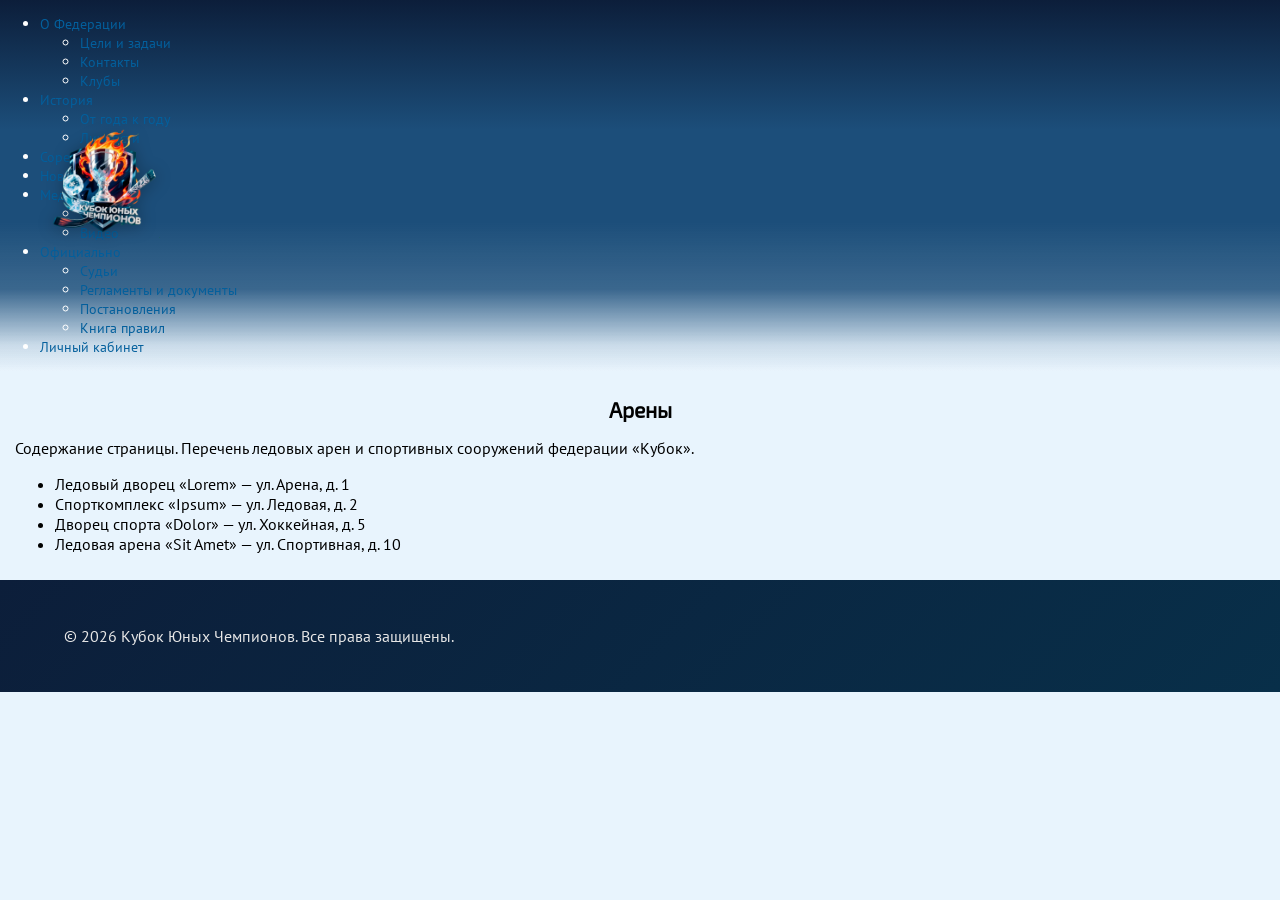
<file: sport/arenas/index.html>
<!DOCTYPE html>
<html lang="ru">
<head>
  <meta charset="utf-8">
  <title>Арены — Кубок</title>
  <link rel="stylesheet" href="/css/style.css">
  <link rel="stylesheet" href="/sport/css/crossover.css">
  <link rel="stylesheet" href="/sport/css/style.css">
</head>
<body>
  <div class="wrapper">
    <header class="header">
      <div class="logo">
        <a href="/"><img src="/images/logo.png" alt="Кубок"></a>
      </div>
      <h1 class="site-title">Кубок</h1>
      <nav class="menu">
        <ul>
          <li class="dropdown">
            <a href="#">О Федерации</a>
            <ul class="dropdown-menu">
              <li><a href="/sport/article/9/">Цели и задачи</a></li>
              <li><a href="/sport/article/8/">Контакты</a></li>
              <li><a href="/sport/club/">Клубы</a></li>
              </ul>
          </li>
          <li class="dropdown">
            <a href="#">История</a>
            <ul class="dropdown-menu">
              <li><a href="#">От года к году</a></li>
              <li><a href="#">Личности</a></li>
            </ul>
          </li>
          <li><a href="#">Соревнования</a></li>
          <li><a href="#">Новости</a></li>
          <li class="dropdown">
            <a href="#">Медиа</a>
            <ul class="dropdown-menu">
              <li><a href="#">Фото</a></li>
              <li><a href="#">Видео</a></li>
            </ul>
          </li>
          <li class="dropdown">
            <a href="#">Официально</a>
            <ul class="dropdown-menu">
              <li><a href="#">Судьи</a></li>
              <li><a href="#">Регламенты и документы</a></li>
              <li><a href="#">Постановления</a></li>
              <li><a href="/sport/article/7/">Книга правил</a></li>
            </ul>
          </li>
          <li><a href="#">Личный кабинет</a></li>
        </ul>
      </nav>
    </header>

    <main class="content">
      <section>
        <h2>Арены</h2>
        <p>Содержание страницы. Перечень ледовых арен и спортивных сооружений федерации «Кубок».</p>
        <ul class="arena-list">
          <li>Ледовый дворец «Lorem» — ул. Арена, д. 1</li>
          <li>Спорткомплекс «Ipsum» — ул. Ледовая, д. 2</li>
          <li>Дворец спорта «Dolor» — ул. Хоккейная, д. 5</li>
          <li>Ледовая арена «Sit Amet» — ул. Спортивная, д. 10</li>
        </ul>
      </section>
    </main>

    <footer class="footer">
      <p>&copy; 2026 Кубок Юных Чемпионов. Все права защищены.</p>
    </footer>
  </div>

  <script src="/sport/static/jquery/jquery.min.js"></script>
  <script src="/sport/js/crossover.js"></script>
  <script src="/sport/js/sport.js"></script>
  <script src="/js/main.js"></script>
</body>
</html>
</file>
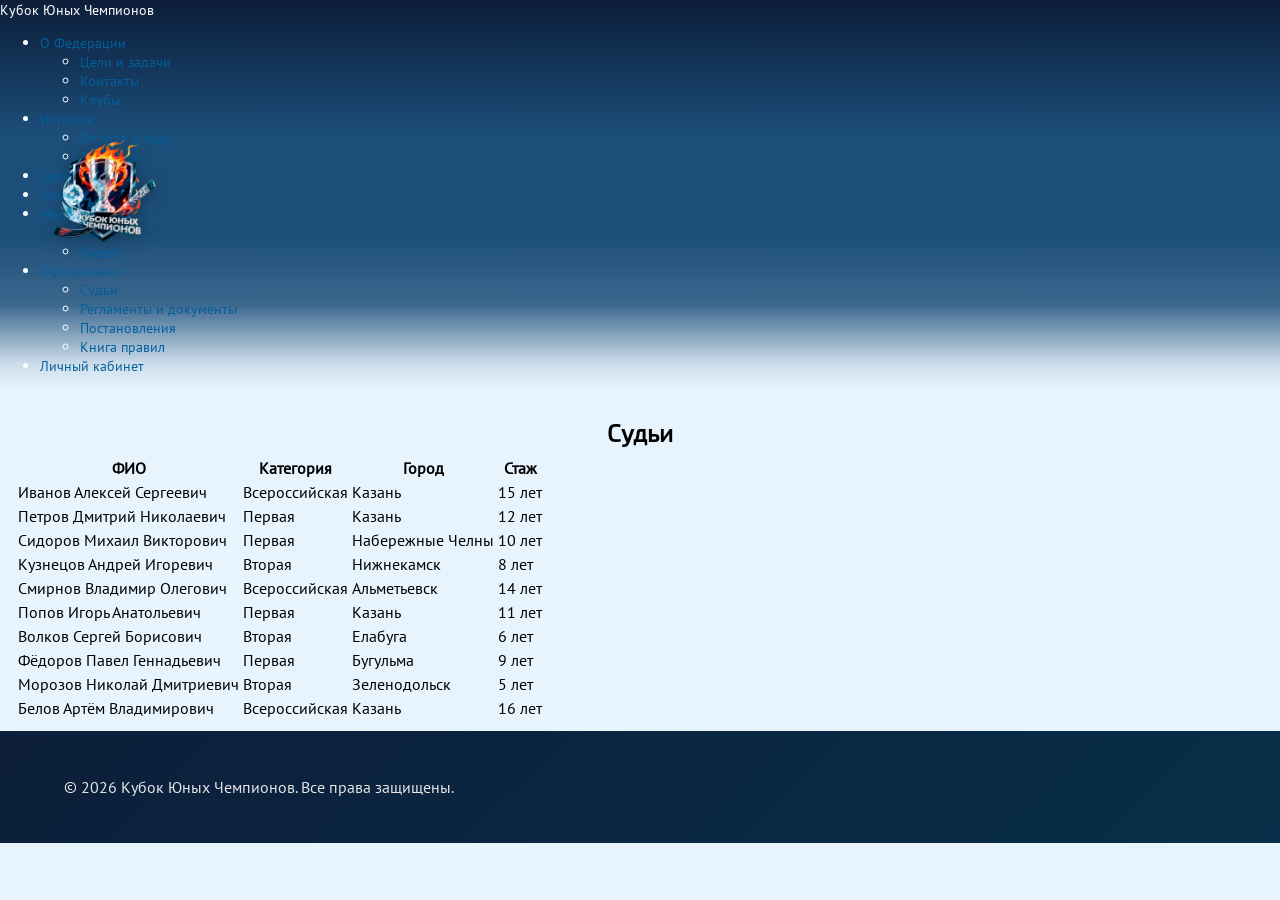
<file: sport/referees/index.html>
<!DOCTYPE html>
<html lang="ru">
<head>
  <meta charset="UTF-8">
  <title>Кубок — Судьи</title>
  <link rel="stylesheet" href="/css/style.css">
  <link rel="stylesheet" href="/sport/css/crossover.css">
  <link rel="stylesheet" href="/sport/css/style.css">
  <link rel="icon" href="/favicon.ico" type="image/x-icon">
</head>
<body>
<div class="wrapper">
  <header class="header">
    <div class="logo">
      <a href="/"><img src="/images/logo.png" alt="Кубок"></a>
    </div>
    <div class="site-title">Кубок Юных Чемпионов</div>
    <nav class="menu">
      <ul>
        <li><a href="#">О Федерации</a>
          <ul class="submenu">
            <li><a href="/sport/article/9/">Цели и задачи</a></li>
            <li><a href="/sport/article/8/">Контакты</a></li>
            <li><a href="/sport/club/">Клубы</a></li>
            </ul>
        </li>
        <li><a href="#">История</a>
          <ul class="submenu">
            <li><a href="/sport/list/5/">От года к году</a></li>
            <li><a href="/sport/list/7/">Личности</a></li>
          </ul>
        </li>
        <li><a href="/sport/competitions/">Соревнования</a></li>
        <li><a href="/sport/list/1/">Новости</a></li>
        <li><a href="#">Медиа</a>
          <ul class="submenu">
            <li><a href="/sport/albums/">Фото</a></li>
            <li><a href="/sport/videos/">Видео</a></li>
          </ul>
        </li>
        <li><a href="#">Официально</a>
          <ul class="submenu">
            <li><a href="/sport/referees/">Судьи</a></li>
            <li><a href="/sport/list/3/">Регламенты и документы</a></li>
            <li><a href="/sport/list/6/">Постановления</a></li>
            <li><a href="/sport/article/7/">Книга правил</a></li>
          </ul>
        </li>
        <li><a href="/sport/apps/auth/">Личный кабинет</a></li>
      </ul>
    </nav>
  </header>
  <main class="content">
    <h1>Судьи</h1>
    <table class="table referees-table">
      <thead>
        <tr>
          <th>ФИО</th>
          <th>Категория</th>
          <th>Город</th>
          <th>Стаж</th>
        </tr>
      </thead>
      <tbody>
        <tr><td>Иванов Алексей Сергеевич</td><td>Всероссийская</td><td>Казань</td><td>15 лет</td></tr>
        <tr><td>Петров Дмитрий Николаевич</td><td>Первая</td><td>Казань</td><td>12 лет</td></tr>
        <tr><td>Сидоров Михаил Викторович</td><td>Первая</td><td>Набережные Челны</td><td>10 лет</td></tr>
        <tr><td>Кузнецов Андрей Игоревич</td><td>Вторая</td><td>Нижнекамск</td><td>8 лет</td></tr>
        <tr><td>Смирнов Владимир Олегович</td><td>Всероссийская</td><td>Альметьевск</td><td>14 лет</td></tr>
        <tr><td>Попов Игорь Анатольевич</td><td>Первая</td><td>Казань</td><td>11 лет</td></tr>
        <tr><td>Волков Сергей Борисович</td><td>Вторая</td><td>Елабуга</td><td>6 лет</td></tr>
        <tr><td>Фёдоров Павел Геннадьевич</td><td>Первая</td><td>Бугульма</td><td>9 лет</td></tr>
        <tr><td>Морозов Николай Дмитриевич</td><td>Вторая</td><td>Зеленодольск</td><td>5 лет</td></tr>
        <tr><td>Белов Артём Владимирович</td><td>Всероссийская</td><td>Казань</td><td>16 лет</td></tr>
      </tbody>
    </table>
  </main>
  <footer class="footer">
    <p>&copy; 2026 Кубок Юных Чемпионов. Все права защищены.</p>
  </footer>
</div>
<script src="/sport/static/jquery/jquery.min.js"></script>
<script src="/sport/js/crossover.js"></script>
<script src="/sport/js/sport.js"></script>
<script src="/js/main.js"></script>
</body>
</html>
</file>
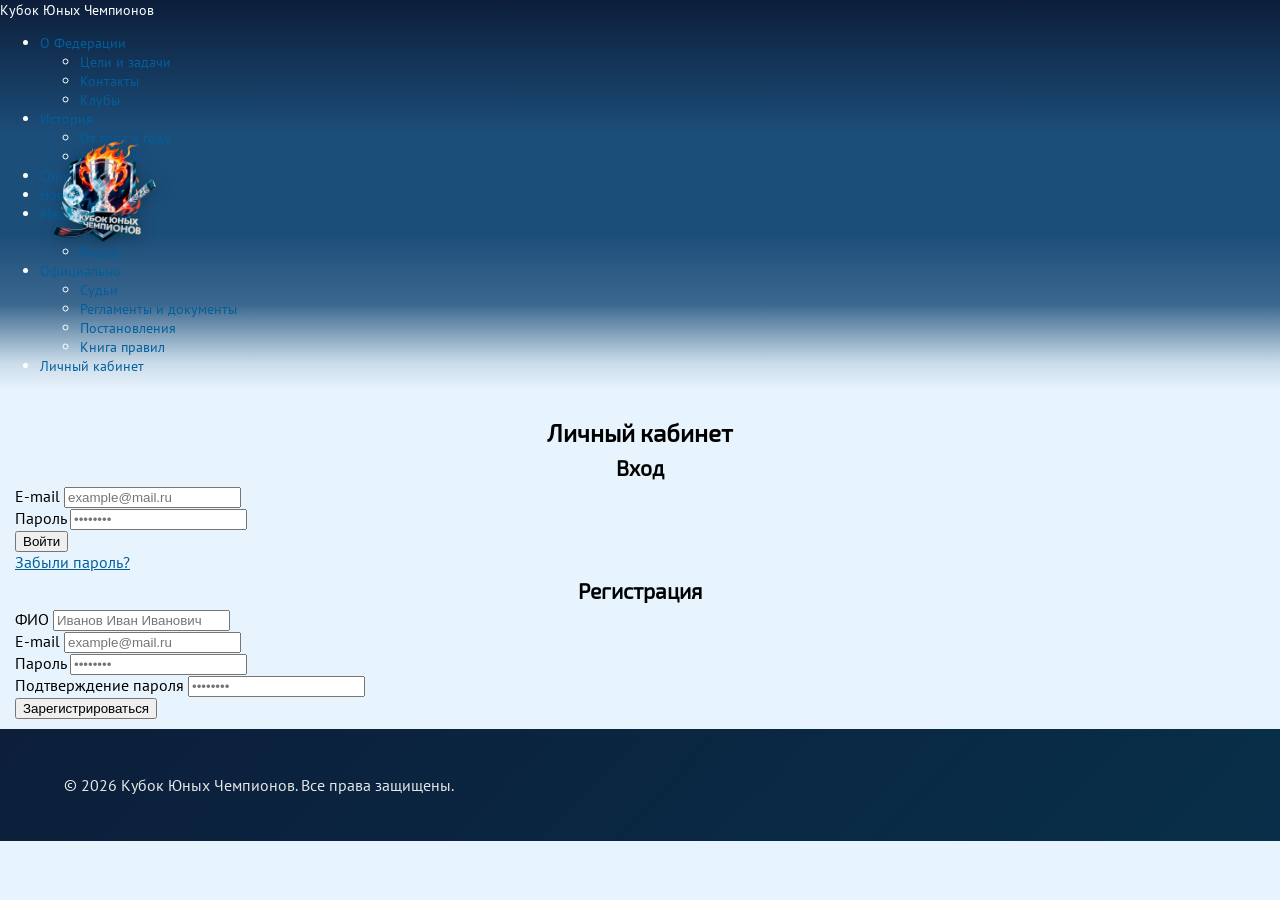
<file: sport/apps/auth/index.html>
<!DOCTYPE html>
<html lang="ru">
<head>
  <meta charset="UTF-8">
  <title>Кубок — Личный кабинет</title>
  <link rel="stylesheet" href="/css/style.css">
  <link rel="stylesheet" href="/sport/css/crossover.css">
  <link rel="stylesheet" href="/sport/css/style.css">
  <link rel="icon" href="/favicon.ico" type="image/x-icon">
</head>
<body>
<div class="wrapper">
  <header class="header">
    <div class="logo">
      <a href="/"><img src="/images/logo.png" alt="Кубок"></a>
    </div>
    <div class="site-title">Кубок Юных Чемпионов</div>
    <nav class="menu">
      <ul>
        <li><a href="#">О Федерации</a>
          <ul class="submenu">
            <li><a href="/sport/article/9/">Цели и задачи</a></li>
            <li><a href="/sport/article/8/">Контакты</a></li>
            <li><a href="/sport/club/">Клубы</a></li>
            </ul>
        </li>
        <li><a href="#">История</a>
          <ul class="submenu">
            <li><a href="/sport/list/5/">От года к году</a></li>
            <li><a href="/sport/list/7/">Личности</a></li>
          </ul>
        </li>
        <li><a href="/sport/competitions/">Соревнования</a></li>
        <li><a href="/sport/list/1/">Новости</a></li>
        <li><a href="#">Медиа</a>
          <ul class="submenu">
            <li><a href="/sport/albums/">Фото</a></li>
            <li><a href="/sport/videos/">Видео</a></li>
          </ul>
        </li>
        <li><a href="#">Официально</a>
          <ul class="submenu">
            <li><a href="/sport/referees/">Судьи</a></li>
            <li><a href="/sport/list/3/">Регламенты и документы</a></li>
            <li><a href="/sport/list/6/">Постановления</a></li>
            <li><a href="/sport/article/7/">Книга правил</a></li>
          </ul>
        </li>
        <li><a href="/sport/apps/auth/">Личный кабинет</a></li>
      </ul>
    </nav>
  </header>
  <main class="content">
    <h1>Личный кабинет</h1>
    <div class="auth-container">
      <div class="auth-form login-form">
        <h2>Вход</h2>
        <form action="#" method="post">
          <div class="form-group">
            <label for="login-email">E-mail</label>
            <input type="email" id="login-email" name="email" placeholder="example@mail.ru" required>
          </div>
          <div class="form-group">
            <label for="login-password">Пароль</label>
            <input type="password" id="login-password" name="password" placeholder="••••••••" required>
          </div>
          <button type="submit" class="btn btn-primary">Войти</button>
          <div class="auth-links">
            <a href="#">Забыли пароль?</a>
          </div>
        </form>
      </div>
      <div class="auth-form register-form">
        <h2>Регистрация</h2>
        <form action="#" method="post">
          <div class="form-group">
            <label for="reg-name">ФИО</label>
            <input type="text" id="reg-name" name="name" placeholder="Иванов Иван Иванович" required>
          </div>
          <div class="form-group">
            <label for="reg-email">E-mail</label>
            <input type="email" id="reg-email" name="email" placeholder="example@mail.ru" required>
          </div>
          <div class="form-group">
            <label for="reg-password">Пароль</label>
            <input type="password" id="reg-password" name="password" placeholder="••••••••" required>
          </div>
          <div class="form-group">
            <label for="reg-confirm">Подтверждение пароля</label>
            <input type="password" id="reg-confirm" name="confirm" placeholder="••••••••" required>
          </div>
          <button type="submit" class="btn btn-primary">Зарегистрироваться</button>
        </form>
      </div>
    </div>
  </main>
  <footer class="footer">
    <p>&copy; 2026 Кубок Юных Чемпионов. Все права защищены.</p>
  </footer>
</div>
<script src="/sport/static/jquery/jquery.min.js"></script>
<script src="/sport/js/crossover.js"></script>
<script src="/sport/js/sport.js"></script>
<script src="/js/main.js"></script>
</body>
</html>
</file>
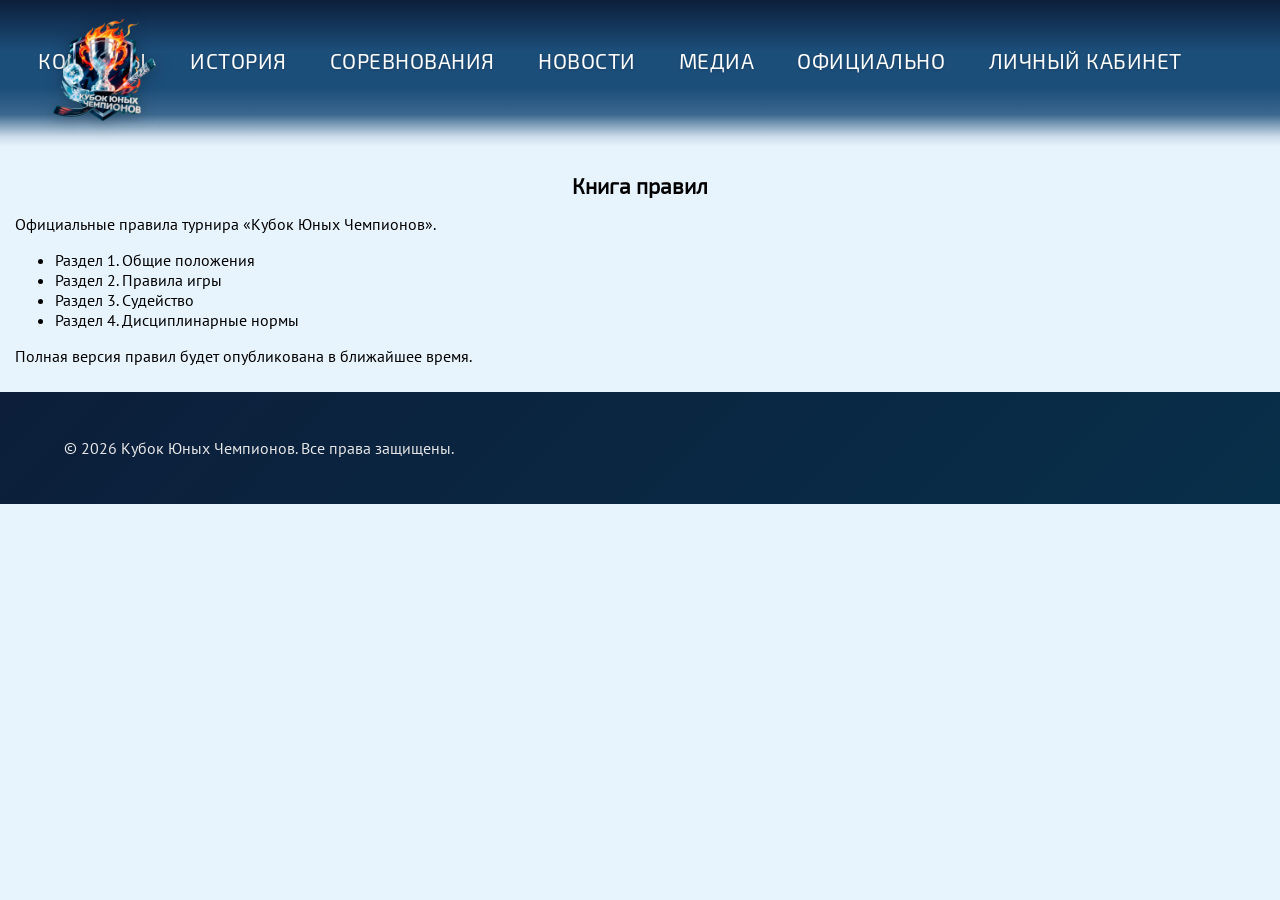
<file: sport/article/7/index.html>
<!DOCTYPE html>
<html lang="ru">
<head>
  <meta charset="utf-8">
  <meta name="viewport" content="width=device-width, initial-scale=1">
  <title>Книга правил — Кубок Юных Чемпионов</title>
  <link rel="stylesheet" href="/css/style.css">
  <link rel="stylesheet" href="/sport/css/crossover.css">
  <link rel="stylesheet" href="/sport/css/style.css">
</head>
<body>
  <div class="wrapper">
    <header class="header" id="page_head">
      <div class="head-shadow"></div>
      <div class="header-line"></div>
      <div class="header-half left">
        <div class="logo">
          <a href="/"><img src="/images/logo.png" alt="Кубок Юных Чемпионов"></a>
        </div>
        <div class="header-half-part nav-wrapper">
          <input type="checkbox" id="menu-checker" class="switch-tabs">
          <div class="menu-button">
            <label for="menu-checker" class="icon btn-menu"></label>
            <label for="menu-checker" class="icon btn-close"></label>
          </div>
          <nav class="header-menu">
            <div class="expandable">
              <label><a href="/sport/club/"><span>Команды</span></a></label>
              <input type="checkbox" class="submenu-expander switch-tabs" id="about-expander">
              <ul>
                <li><a href="/sport/club/?id=1">ХК ШАДР</a></li>
                <li><a href="/sport/club/?id=2">ХК Целинник</a></li>
                <li><a href="/sport/club/?id=3">ХК Торпедо</a></li>
                <li><a href="/sport/club/?id=4">ХК Импульс</a></li>
                </ul>
            </div>
            <div class="expandable">
              <label><span>История</span></label>
              <input type="checkbox" class="submenu-expander switch-tabs" id="history-expander">
              <ul>
                <li><a href="#">От года к году</a></li>
                <li><a href="#">Личности</a></li>
              </ul>
            </div>
            <div><a href="#">Соревнования</a></div>
            <div><a href="#">Новости</a></div>
            <div class="expandable">
              <label><span>Медиа</span></label>
              <input type="checkbox" class="submenu-expander switch-tabs" id="media-expander">
              <ul>
                <li><a href="#">Фото</a></li>
                <li><a href="#">Видео</a></li>
              </ul>
            </div>
            <div class="expandable">
              <label><span>Официально</span></label>
              <input type="checkbox" class="submenu-expander switch-tabs" id="official-expander">
              <ul>
                <li><a href="/sport/article/9/">Цели и задачи</a></li>
                <li><a href="/sport/article/8/">Контакты</a></li>
                <li><a href="#">Судьи</a></li>
                <li><a href="#">Регламенты и документы</a></li>
                <li><a href="#">Постановления</a></li>
                <li><a href="/sport/article/7/">Книга правил</a></li>
              </ul>
            </div>
            <div><a href="#">Личный кабинет</a></div>
          </nav>
        </div>
      </div>
    </header>

    <main class="content">
      <section>
        <h2>Книга правил</h2>
        <p>Официальные правила турнира «Кубок Юных Чемпионов».</p>
        <ul>
          <li>Раздел 1. Общие положения</li>
          <li>Раздел 2. Правила игры</li>
          <li>Раздел 3. Судейство</li>
          <li>Раздел 4. Дисциплинарные нормы</li>
        </ul>
        <p>Полная версия правил будет опубликована в ближайшее время.</p>
      </section>
    </main>

    <footer class="footer">
      <p>&copy; 2026 Кубок Юных Чемпионов. Все права защищены.</p>
    </footer>
  </div>

  <script src="/sport/static/jquery/jquery.min.js"></script>
  <script src="/sport/js/crossover.js"></script>
  <script src="/sport/js/sport.js"></script>
  <script src="/js/main.js"></script>
</body>
</html>
</file>
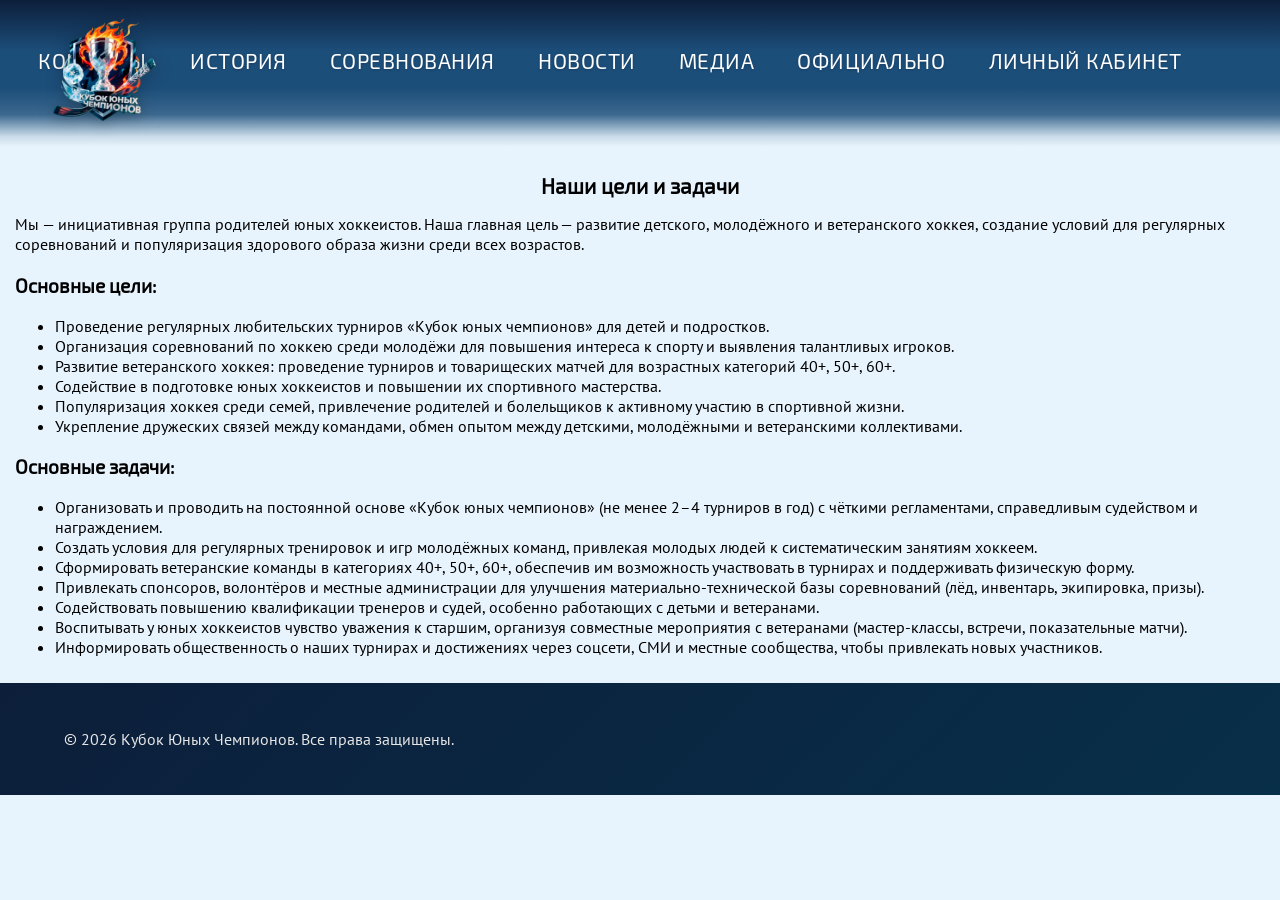
<file: sport/article/9/index.html>
<!DOCTYPE html>
<html lang="ru">
<head>
  <meta charset="utf-8">
  <meta name="viewport" content="width=device-width, initial-scale=1">
  <title>Цели и задачи — Кубок Юных Чемпионов</title>
  <link rel="stylesheet" href="/css/style.css">
  <link rel="stylesheet" href="/sport/css/crossover.css">
  <link rel="stylesheet" href="/sport/css/style.css">
</head>
<body>
  <div class="wrapper">
    <header class="header" id="page_head">
      <div class="head-shadow"></div>
      <div class="header-line"></div>
      <div class="header-half left">
        <div class="logo">
          <a href="/"><img src="/images/logo.png" alt="Кубок Юных Чемпионов"></a>
        </div>
        <div class="header-half-part nav-wrapper">
          <input type="checkbox" id="menu-checker" class="switch-tabs">
          <div class="menu-button">
            <label for="menu-checker" class="icon btn-menu"></label>
            <label for="menu-checker" class="icon btn-close"></label>
          </div>
          <nav class="header-menu">
            <div class="expandable">
              <label><a href="/sport/club/"><span>Команды</span></a></label>
              <input type="checkbox" class="submenu-expander switch-tabs" id="about-expander">
              <ul>
                <li><a href="/sport/club/?id=1">ХК ШАДР</a></li>
                <li><a href="/sport/club/?id=2">ХК Целинник</a></li>
                <li><a href="/sport/club/?id=3">ХК Торпедо</a></li>
                <li><a href="/sport/club/?id=4">ХК Импульс</a></li>
                </ul>
            </div>
            <div class="expandable">
              <label><span>История</span></label>
              <input type="checkbox" class="submenu-expander switch-tabs" id="history-expander">
              <ul>
                <li><a href="#">От года к году</a></li>
                <li><a href="#">Личности</a></li>
              </ul>
            </div>
            <div><a href="#">Соревнования</a></div>
            <div><a href="#">Новости</a></div>
            <div class="expandable">
              <label><span>Медиа</span></label>
              <input type="checkbox" class="submenu-expander switch-tabs" id="media-expander">
              <ul>
                <li><a href="#">Фото</a></li>
                <li><a href="#">Видео</a></li>
              </ul>
            </div>
            <div class="expandable">
              <label><span>Официально</span></label>
              <input type="checkbox" class="submenu-expander switch-tabs" id="official-expander">
              <ul>
                <li><a href="/sport/article/9/">Цели и задачи</a></li>
                <li><a href="/sport/article/8/">Контакты</a></li>
                <li><a href="#">Судьи</a></li>
                <li><a href="#">Регламенты и документы</a></li>
                <li><a href="#">Постановления</a></li>
                <li><a href="/sport/article/7/">Книга правил</a></li>
              </ul>
            </div>
            <div><a href="#">Личный кабинет</a></div>
          </nav>
        </div>
      </div>
    </header>

    <main class="content">
      <section>
        <h2>Наши цели и задачи</h2>
        <p>Мы — инициативная группа родителей юных хоккеистов. Наша главная цель — развитие детского, молодёжного и ветеранского хоккея, создание условий для регулярных соревнований и популяризация здорового образа жизни среди всех возрастов.</p>

        <h3>Основные цели:</h3>
        <ul>
          <li>Проведение регулярных любительских турниров «Кубок юных чемпионов» для детей и подростков.</li>
          <li>Организация соревнований по хоккею среди молодёжи для повышения интереса к спорту и выявления талантливых игроков.</li>
          <li>Развитие ветеранского хоккея: проведение турниров и товарищеских матчей для возрастных категорий 40+, 50+, 60+.</li>
          <li>Содействие в подготовке юных хоккеистов и повышении их спортивного мастерства.</li>
          <li>Популяризация хоккея среди семей, привлечение родителей и болельщиков к активному участию в спортивной жизни.</li>
          <li>Укрепление дружеских связей между командами, обмен опытом между детскими, молодёжными и ветеранскими коллективами.</li>
        </ul>

        <h3>Основные задачи:</h3>
        <ul>
          <li>Организовать и проводить на постоянной основе «Кубок юных чемпионов» (не менее 2–4 турниров в год) с чёткими регламентами, справедливым судейством и награждением.</li>
          <li>Создать условия для регулярных тренировок и игр молодёжных команд, привлекая молодых людей к систематическим занятиям хоккеем.</li>
          <li>Сформировать ветеранские команды в категориях 40+, 50+, 60+, обеспечив им возможность участвовать в турнирах и поддерживать физическую форму.</li>
          <li>Привлекать спонсоров, волонтёров и местные администрации для улучшения материально-технической базы соревнований (лёд, инвентарь, экипировка, призы).</li>
          <li>Содействовать повышению квалификации тренеров и судей, особенно работающих с детьми и ветеранами.</li>
          <li>Воспитывать у юных хоккеистов чувство уважения к старшим, организуя совместные мероприятия с ветеранами (мастер-классы, встречи, показательные матчи).</li>
          <li>Информировать общественность о наших турнирах и достижениях через соцсети, СМИ и местные сообщества, чтобы привлекать новых участников.</li>
        </ul>
      </section>
    </main>

    <footer class="footer">
      <p>&copy; 2026 Кубок Юных Чемпионов. Все права защищены.</p>
    </footer>
  </div>

  <script src="/sport/static/jquery/jquery.min.js"></script>
  <script src="/sport/js/crossover.js"></script>
  <script src="/sport/js/sport.js"></script>
  <script src="/js/main.js"></script>
</body>
</html>
</file>
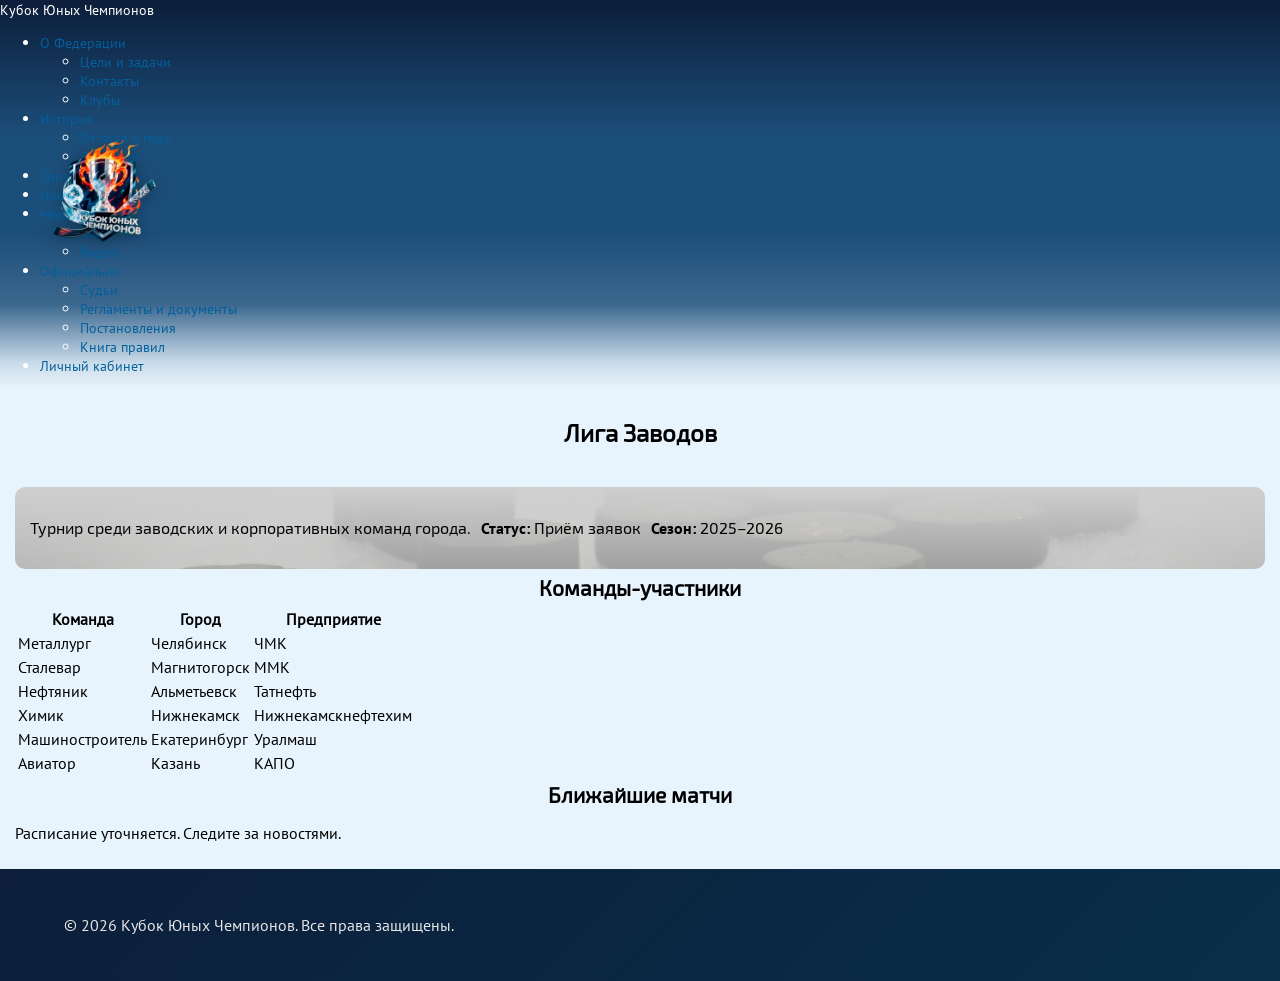
<file: sport/competitions/64/index.html>
<!DOCTYPE html>
<html lang="ru">
<head>
  <meta charset="UTF-8">
  <title>Кубок — Лига Заводов</title>
  <link rel="stylesheet" href="/css/style.css">
  <link rel="stylesheet" href="/sport/css/crossover.css">
  <link rel="stylesheet" href="/sport/css/style.css">
  <link rel="icon" href="/favicon.ico" type="image/x-icon">
</head>
<body>
<div class="wrapper">
  <header class="header">
    <div class="logo">
      <a href="/"><img src="/images/logo.png" alt="Кубок"></a>
    </div>
    <div class="site-title">Кубок Юных Чемпионов</div>
    <nav class="menu">
      <ul>
        <li><a href="#">О Федерации</a>
          <ul class="submenu">
            <li><a href="/sport/article/9/">Цели и задачи</a></li>
            <li><a href="/sport/article/8/">Контакты</a></li>
            <li><a href="/sport/club/">Клубы</a></li>
            </ul>
        </li>
        <li><a href="#">История</a>
          <ul class="submenu">
            <li><a href="/sport/list/5/">От года к году</a></li>
            <li><a href="/sport/list/7/">Личности</a></li>
          </ul>
        </li>
        <li><a href="/sport/competitions/">Соревнования</a></li>
        <li><a href="/sport/list/1/">Новости</a></li>
        <li><a href="#">Медиа</a>
          <ul class="submenu">
            <li><a href="/sport/albums/">Фото</a></li>
            <li><a href="/sport/videos/">Видео</a></li>
          </ul>
        </li>
        <li><a href="#">Официально</a>
          <ul class="submenu">
            <li><a href="/sport/referees/">Судьи</a></li>
            <li><a href="/sport/list/3/">Регламенты и документы</a></li>
            <li><a href="/sport/list/6/">Постановления</a></li>
            <li><a href="/sport/article/7/">Книга правил</a></li>
          </ul>
        </li>
        <li><a href="/sport/apps/auth/">Личный кабинет</a></li>
      </ul>
    </nav>
  </header>
  <main class="content">
    <h1>Лига Заводов</h1>
    <div class="tournament-info">
      <p>Турнир среди заводских и корпоративных команд города.</p>
      <p><strong>Статус:</strong> Приём заявок</p>
      <p><strong>Сезон:</strong> 2025–2026</p>
    </div>
    <section class="tournament-teams">
      <h2>Команды-участники</h2>
      <table class="table">
        <thead>
          <tr>
            <th>Команда</th>
            <th>Город</th>
            <th>Предприятие</th>
          </tr>
        </thead>
        <tbody>
          <tr><td>Металлург</td><td>Челябинск</td><td>ЧМК</td></tr>
          <tr><td>Сталевар</td><td>Магнитогорск</td><td>ММК</td></tr>
          <tr><td>Нефтяник</td><td>Альметьевск</td><td>Татнефть</td></tr>
          <tr><td>Химик</td><td>Нижнекамск</td><td>Нижнекамскнефтехим</td></tr>
          <tr><td>Машиностроитель</td><td>Екатеринбург</td><td>Уралмаш</td></tr>
          <tr><td>Авиатор</td><td>Казань</td><td>КАПО</td></tr>
        </tbody>
      </table>
    </section>
    <section class="tournament-matches">
      <h2>Ближайшие матчи</h2>
      <p>Расписание уточняется. Следите за новостями.</p>
    </section>
  </main>
  <footer class="footer">
    <p>&copy; 2026 Кубок Юных Чемпионов. Все права защищены.</p>
  </footer>
</div>
<script src="/sport/static/jquery/jquery.min.js"></script>
<script src="/sport/js/crossover.js"></script>
<script src="/sport/js/sport.js"></script>
<script src="/js/main.js"></script>
</body>
</html>
</file>
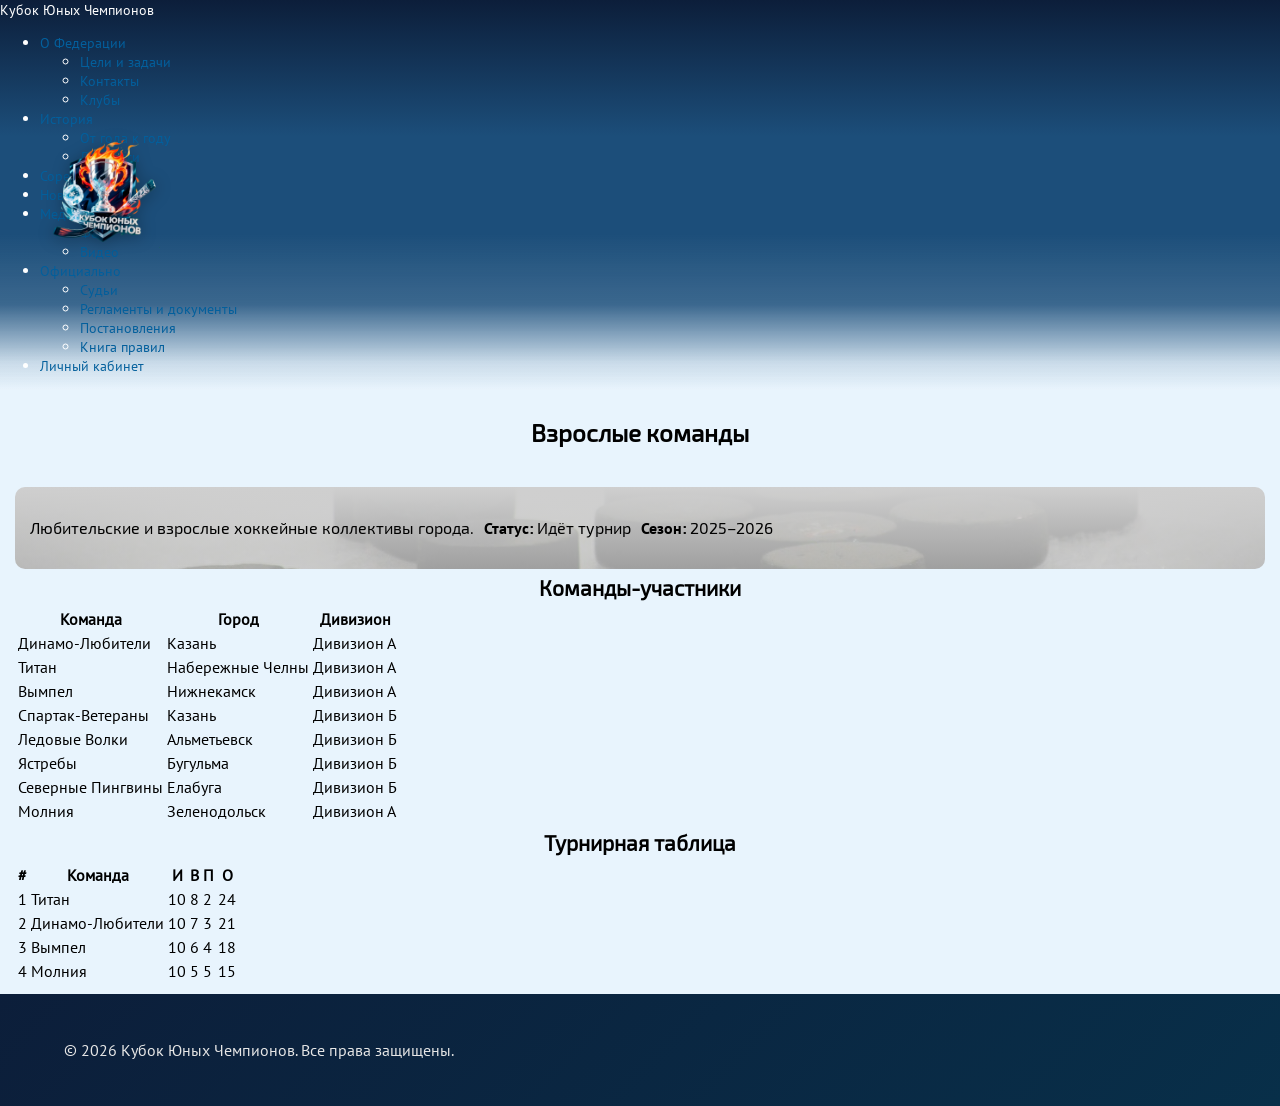
<file: sport/competitions/65/index.html>
<!DOCTYPE html>
<html lang="ru">
<head>
  <meta charset="UTF-8">
  <title>Кубок — Взрослые команды</title>
  <link rel="stylesheet" href="/css/style.css">
  <link rel="stylesheet" href="/sport/css/crossover.css">
  <link rel="stylesheet" href="/sport/css/style.css">
  <link rel="icon" href="/favicon.ico" type="image/x-icon">
</head>
<body>
<div class="wrapper">
  <header class="header">
    <div class="logo">
      <a href="/"><img src="/images/logo.png" alt="Кубок"></a>
    </div>
    <div class="site-title">Кубок Юных Чемпионов</div>
    <nav class="menu">
      <ul>
        <li><a href="#">О Федерации</a>
          <ul class="submenu">
            <li><a href="/sport/article/9/">Цели и задачи</a></li>
            <li><a href="/sport/article/8/">Контакты</a></li>
            <li><a href="/sport/club/">Клубы</a></li>
            </ul>
        </li>
        <li><a href="#">История</a>
          <ul class="submenu">
            <li><a href="/sport/list/5/">От года к году</a></li>
            <li><a href="/sport/list/7/">Личности</a></li>
          </ul>
        </li>
        <li><a href="/sport/competitions/">Соревнования</a></li>
        <li><a href="/sport/list/1/">Новости</a></li>
        <li><a href="#">Медиа</a>
          <ul class="submenu">
            <li><a href="/sport/albums/">Фото</a></li>
            <li><a href="/sport/videos/">Видео</a></li>
          </ul>
        </li>
        <li><a href="#">Официально</a>
          <ul class="submenu">
            <li><a href="/sport/referees/">Судьи</a></li>
            <li><a href="/sport/list/3/">Регламенты и документы</a></li>
            <li><a href="/sport/list/6/">Постановления</a></li>
            <li><a href="/sport/article/7/">Книга правил</a></li>
          </ul>
        </li>
        <li><a href="/sport/apps/auth/">Личный кабинет</a></li>
      </ul>
    </nav>
  </header>
  <main class="content">
    <h1>Взрослые команды</h1>
    <div class="tournament-info">
      <p>Любительские и взрослые хоккейные коллективы города.</p>
      <p><strong>Статус:</strong> Идёт турнир</p>
      <p><strong>Сезон:</strong> 2025–2026</p>
    </div>
    <section class="tournament-teams">
      <h2>Команды-участники</h2>
      <table class="table">
        <thead>
          <tr>
            <th>Команда</th>
            <th>Город</th>
            <th>Дивизион</th>
          </tr>
        </thead>
        <tbody>
          <tr><td>Динамо-Любители</td><td>Казань</td><td>Дивизион А</td></tr>
          <tr><td>Титан</td><td>Набережные Челны</td><td>Дивизион А</td></tr>
          <tr><td>Вымпел</td><td>Нижнекамск</td><td>Дивизион А</td></tr>
          <tr><td>Спартак-Ветераны</td><td>Казань</td><td>Дивизион Б</td></tr>
          <tr><td>Ледовые Волки</td><td>Альметьевск</td><td>Дивизион Б</td></tr>
          <tr><td>Ястребы</td><td>Бугульма</td><td>Дивизион Б</td></tr>
          <tr><td>Северные Пингвины</td><td>Елабуга</td><td>Дивизион Б</td></tr>
          <tr><td>Молния</td><td>Зеленодольск</td><td>Дивизион А</td></tr>
        </tbody>
      </table>
    </section>
    <section class="tournament-matches">
      <h2>Турнирная таблица</h2>
      <table class="table">
        <thead>
          <tr>
            <th>#</th>
            <th>Команда</th>
            <th>И</th>
            <th>В</th>
            <th>П</th>
            <th>О</th>
          </tr>
        </thead>
        <tbody>
          <tr><td>1</td><td>Титан</td><td>10</td><td>8</td><td>2</td><td>24</td></tr>
          <tr><td>2</td><td>Динамо-Любители</td><td>10</td><td>7</td><td>3</td><td>21</td></tr>
          <tr><td>3</td><td>Вымпел</td><td>10</td><td>6</td><td>4</td><td>18</td></tr>
          <tr><td>4</td><td>Молния</td><td>10</td><td>5</td><td>5</td><td>15</td></tr>
        </tbody>
      </table>
    </section>
  </main>
  <footer class="footer">
    <p>&copy; 2026 Кубок Юных Чемпионов. Все права защищены.</p>
  </footer>
</div>
<script src="/sport/static/jquery/jquery.min.js"></script>
<script src="/sport/js/crossover.js"></script>
<script src="/sport/js/sport.js"></script>
<script src="/js/main.js"></script>
</body>
</html>
</file>
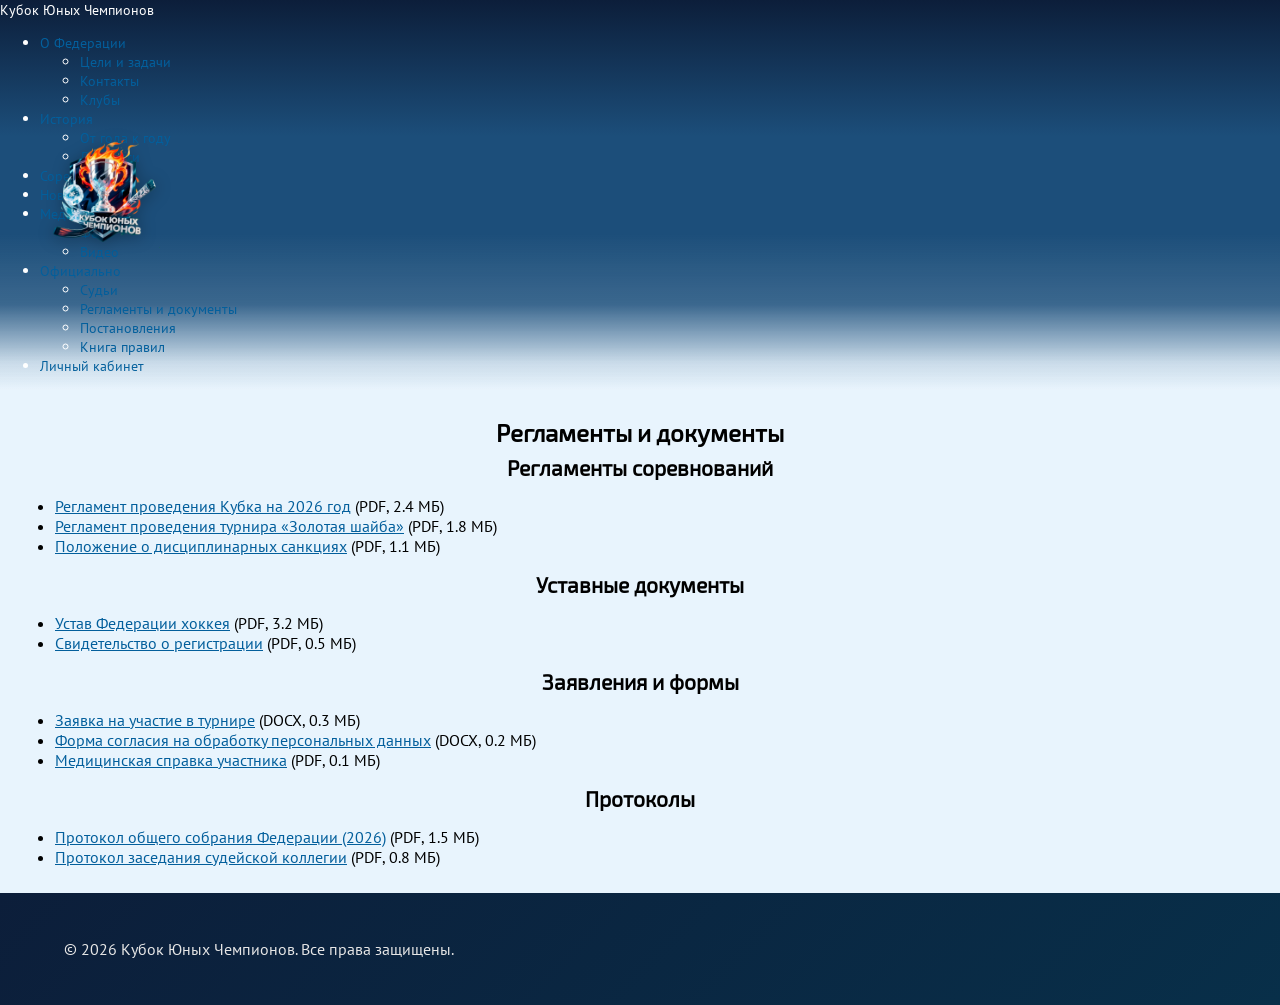
<file: sport/list/3/index.html>
<!DOCTYPE html>
<html lang="ru">
<head>
  <meta charset="UTF-8">
  <title>Кубок — Регламенты и документы</title>
  <link rel="stylesheet" href="/css/style.css">
  <link rel="stylesheet" href="/sport/css/crossover.css">
  <link rel="stylesheet" href="/sport/css/style.css">
  <link rel="icon" href="/favicon.ico" type="image/x-icon">
</head>
<body>
<div class="wrapper">
  <header class="header">
    <div class="logo">
      <a href="/"><img src="/images/logo.png" alt="Кубок"></a>
    </div>
    <div class="site-title">Кубок Юных Чемпионов</div>
    <nav class="menu">
      <ul>
        <li><a href="#">О Федерации</a>
          <ul class="submenu">
            <li><a href="/sport/article/9/">Цели и задачи</a></li>
            <li><a href="/sport/article/8/">Контакты</a></li>
            <li><a href="/sport/club/">Клубы</a></li>
            </ul>
        </li>
        <li><a href="#">История</a>
          <ul class="submenu">
            <li><a href="/sport/list/5/">От года к году</a></li>
            <li><a href="/sport/list/7/">Личности</a></li>
          </ul>
        </li>
        <li><a href="/sport/competitions/">Соревнования</a></li>
        <li><a href="/sport/list/1/">Новости</a></li>
        <li><a href="#">Медиа</a>
          <ul class="submenu">
            <li><a href="/sport/albums/">Фото</a></li>
            <li><a href="/sport/videos/">Видео</a></li>
          </ul>
        </li>
        <li><a href="#">Официально</a>
          <ul class="submenu">
            <li><a href="/sport/referees/">Судьи</a></li>
            <li><a href="/sport/list/3/">Регламенты и документы</a></li>
            <li><a href="/sport/list/6/">Постановления</a></li>
            <li><a href="/sport/article/7/">Книга правил</a></li>
          </ul>
        </li>
        <li><a href="/sport/apps/auth/">Личный кабинет</a></li>
      </ul>
    </nav>
  </header>
  <main class="content">
    <h1>Регламенты и документы</h1>
    <div class="documents-list">
      <div class="doc-category">
        <h2>Регламенты соревнований</h2>
        <ul>
          <li><a href="#">Регламент проведения Кубка на 2026 год</a> (PDF, 2.4 МБ)</li>
          <li><a href="#">Регламент проведения турнира «Золотая шайба»</a> (PDF, 1.8 МБ)</li>
          <li><a href="#">Положение о дисциплинарных санкциях</a> (PDF, 1.1 МБ)</li>
        </ul>
      </div>
      <div class="doc-category">
        <h2>Уставные документы</h2>
        <ul>
          <li><a href="#">Устав Федерации хоккея</a> (PDF, 3.2 МБ)</li>
          <li><a href="#">Свидетельство о регистрации</a> (PDF, 0.5 МБ)</li>
        </ul>
      </div>
      <div class="doc-category">
        <h2>Заявления и формы</h2>
        <ul>
          <li><a href="#">Заявка на участие в турнире</a> (DOCX, 0.3 МБ)</li>
          <li><a href="#">Форма согласия на обработку персональных данных</a> (DOCX, 0.2 МБ)</li>
          <li><a href="#">Медицинская справка участника</a> (PDF, 0.1 МБ)</li>
        </ul>
      </div>
      <div class="doc-category">
        <h2>Протоколы</h2>
        <ul>
          <li><a href="#">Протокол общего собрания Федерации (2026)</a> (PDF, 1.5 МБ)</li>
          <li><a href="#">Протокол заседания судейской коллегии</a> (PDF, 0.8 МБ)</li>
        </ul>
      </div>
    </div>
  </main>
  <footer class="footer">
    <p>&copy; 2026 Кубок Юных Чемпионов. Все права защищены.</p>
  </footer>
</div>
<script src="/sport/static/jquery/jquery.min.js"></script>
<script src="/sport/js/crossover.js"></script>
<script src="/sport/js/sport.js"></script>
<script src="/js/main.js"></script>
</body>
</html>
</file>
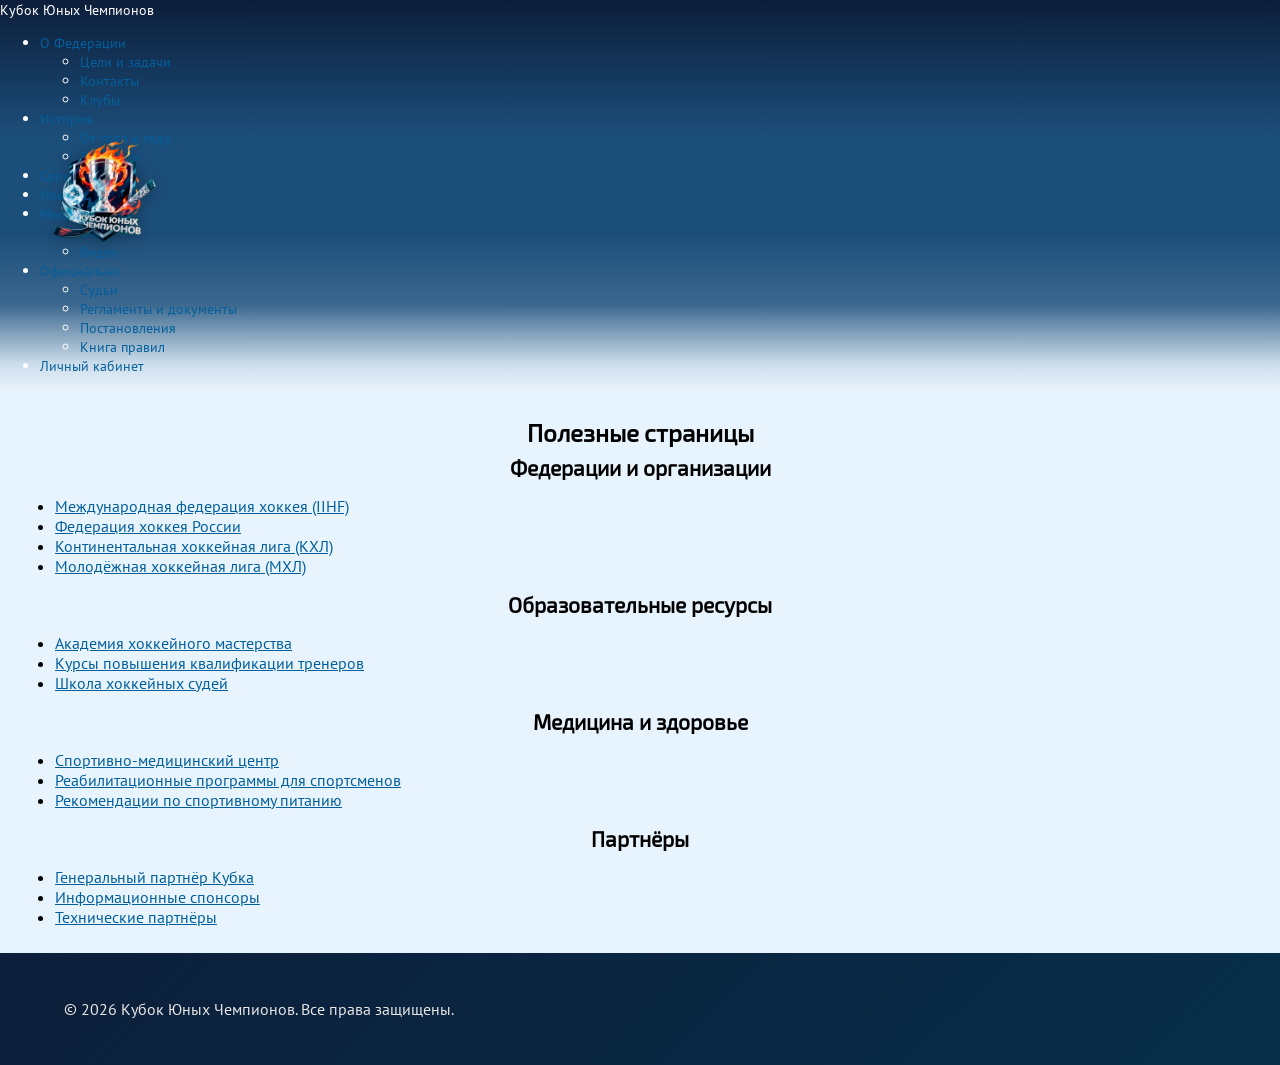
<file: sport/list/4/index.html>
<!DOCTYPE html>
<html lang="ru">
<head>
  <meta charset="UTF-8">
  <title>Кубок — Полезные страницы</title>
  <link rel="stylesheet" href="/css/style.css">
  <link rel="stylesheet" href="/sport/css/crossover.css">
  <link rel="stylesheet" href="/sport/css/style.css">
  <link rel="icon" href="/favicon.ico" type="image/x-icon">
</head>
<body>
<div class="wrapper">
  <header class="header">
    <div class="logo">
      <a href="/"><img src="/images/logo.png" alt="Кубок"></a>
    </div>
    <div class="site-title">Кубок Юных Чемпионов</div>
    <nav class="menu">
      <ul>
        <li><a href="#">О Федерации</a>
          <ul class="submenu">
            <li><a href="/sport/article/9/">Цели и задачи</a></li>
            <li><a href="/sport/article/8/">Контакты</a></li>
            <li><a href="/sport/club/">Клубы</a></li>
            </ul>
        </li>
        <li><a href="#">История</a>
          <ul class="submenu">
            <li><a href="/sport/list/5/">От года к году</a></li>
            <li><a href="/sport/list/7/">Личности</a></li>
          </ul>
        </li>
        <li><a href="/sport/competitions/">Соревнования</a></li>
        <li><a href="/sport/list/1/">Новости</a></li>
        <li><a href="#">Медиа</a>
          <ul class="submenu">
            <li><a href="/sport/albums/">Фото</a></li>
            <li><a href="/sport/videos/">Видео</a></li>
          </ul>
        </li>
        <li><a href="#">Официально</a>
          <ul class="submenu">
            <li><a href="/sport/referees/">Судьи</a></li>
            <li><a href="/sport/list/3/">Регламенты и документы</a></li>
            <li><a href="/sport/list/6/">Постановления</a></li>
            <li><a href="/sport/article/7/">Книга правил</a></li>
          </ul>
        </li>
        <li><a href="/sport/apps/auth/">Личный кабинет</a></li>
      </ul>
    </nav>
  </header>
  <main class="content">
    <h1>Полезные страницы</h1>
    <div class="useful-links">
      <div class="link-group">
        <h2>Федерации и организации</h2>
        <ul>
          <li><a href="#">Международная федерация хоккея (IIHF)</a></li>
          <li><a href="#">Федерация хоккея России</a></li>
          <li><a href="#">Континентальная хоккейная лига (КХЛ)</a></li>
          <li><a href="#">Молодёжная хоккейная лига (МХЛ)</a></li>
        </ul>
      </div>
      <div class="link-group">
        <h2>Образовательные ресурсы</h2>
        <ul>
          <li><a href="#">Академия хоккейного мастерства</a></li>
          <li><a href="#">Курсы повышения квалификации тренеров</a></li>
          <li><a href="#">Школа хоккейных судей</a></li>
        </ul>
      </div>
      <div class="link-group">
        <h2>Медицина и здоровье</h2>
        <ul>
          <li><a href="#">Спортивно-медицинский центр</a></li>
          <li><a href="#">Реабилитационные программы для спортсменов</a></li>
          <li><a href="#">Рекомендации по спортивному питанию</a></li>
        </ul>
      </div>
      <div class="link-group">
        <h2>Партнёры</h2>
        <ul>
          <li><a href="#">Генеральный партнёр Кубка</a></li>
          <li><a href="#">Информационные спонсоры</a></li>
          <li><a href="#">Технические партнёры</a></li>
        </ul>
      </div>
    </div>
  </main>
  <footer class="footer">
    <p>&copy; 2026 Кубок Юных Чемпионов. Все права защищены.</p>
  </footer>
</div>
<script src="/sport/static/jquery/jquery.min.js"></script>
<script src="/sport/js/crossover.js"></script>
<script src="/sport/js/sport.js"></script>
<script src="/js/main.js"></script>
</body>
</html>
</file>
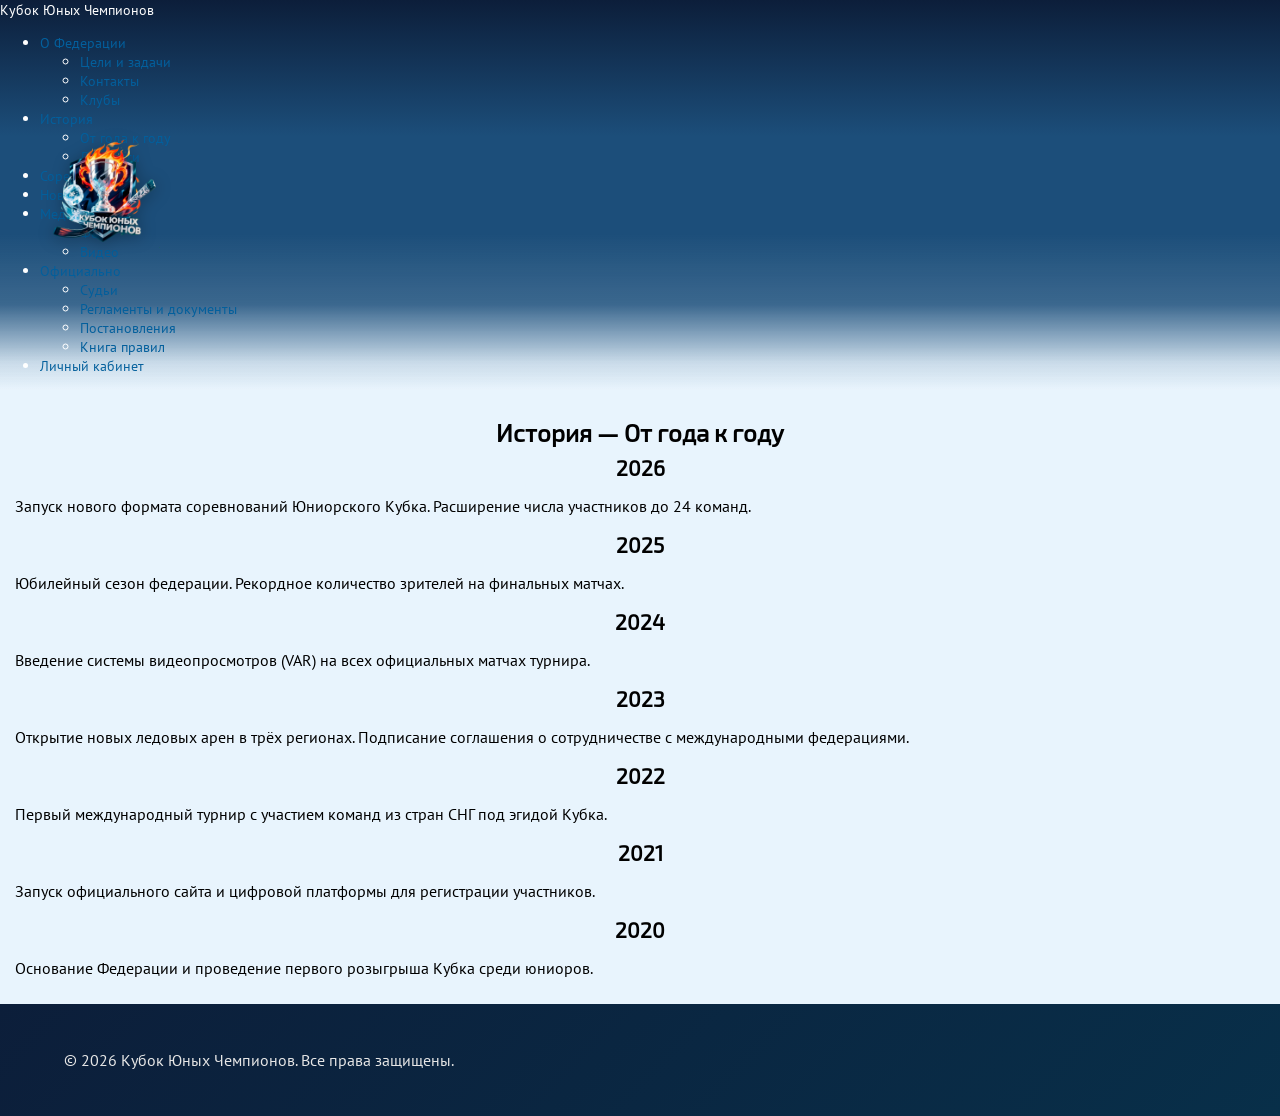
<file: sport/list/5/index.html>
<!DOCTYPE html>
<html lang="ru">
<head>
  <meta charset="UTF-8">
  <title>Кубок — История — От года к году</title>
  <link rel="stylesheet" href="/css/style.css">
  <link rel="stylesheet" href="/sport/css/crossover.css">
  <link rel="stylesheet" href="/sport/css/style.css">
  <link rel="icon" href="/favicon.ico" type="image/x-icon">
</head>
<body>
<div class="wrapper">
  <header class="header">
    <div class="logo">
      <a href="/"><img src="/images/logo.png" alt="Кубок"></a>
    </div>
    <div class="site-title">Кубок Юных Чемпионов</div>
    <nav class="menu">
      <ul>
        <li><a href="#">О Федерации</a>
          <ul class="submenu">
            <li><a href="/sport/article/9/">Цели и задачи</a></li>
            <li><a href="/sport/article/8/">Контакты</a></li>
            <li><a href="/sport/club/">Клубы</a></li>
            </ul>
        </li>
        <li><a href="#">История</a>
          <ul class="submenu">
            <li><a href="/sport/list/5/">От года к году</a></li>
            <li><a href="/sport/list/7/">Личности</a></li>
          </ul>
        </li>
        <li><a href="/sport/competitions/">Соревнования</a></li>
        <li><a href="/sport/list/1/">Новости</a></li>
        <li><a href="#">Медиа</a>
          <ul class="submenu">
            <li><a href="/sport/albums/">Фото</a></li>
            <li><a href="/sport/videos/">Видео</a></li>
          </ul>
        </li>
        <li><a href="#">Официально</a>
          <ul class="submenu">
            <li><a href="/sport/referees/">Судьи</a></li>
            <li><a href="/sport/list/3/">Регламенты и документы</a></li>
            <li><a href="/sport/list/6/">Постановления</a></li>
            <li><a href="/sport/article/7/">Книга правил</a></li>
          </ul>
        </li>
        <li><a href="/sport/apps/auth/">Личный кабинет</a></li>
      </ul>
    </nav>
  </header>
  <main class="content">
    <h1>История — От года к году</h1>
    <div class="timeline">
      <div class="timeline-year">
        <h2>2026</h2>
        <p>Запуск нового формата соревнований Юниорского Кубка. Расширение числа участников до 24 команд.</p>
      </div>
      <div class="timeline-year">
        <h2>2025</h2>
        <p>Юбилейный сезон федерации. Рекордное количество зрителей на финальных матчах.</p>
      </div>
      <div class="timeline-year">
        <h2>2024</h2>
        <p>Введение системы видеопросмотров (VAR) на всех официальных матчах турнира.</p>
      </div>
      <div class="timeline-year">
        <h2>2023</h2>
        <p>Открытие новых ледовых арен в трёх регионах. Подписание соглашения о сотрудничестве с международными федерациями.</p>
      </div>
      <div class="timeline-year">
        <h2>2022</h2>
        <p>Первый международный турнир с участием команд из стран СНГ под эгидой Кубка.</p>
      </div>
      <div class="timeline-year">
        <h2>2021</h2>
        <p>Запуск официального сайта и цифровой платформы для регистрации участников.</p>
      </div>
      <div class="timeline-year">
        <h2>2020</h2>
        <p>Основание Федерации и проведение первого розыгрыша Кубка среди юниоров.</p>
      </div>
    </div>
  </main>
  <footer class="footer">
    <p>&copy; 2026 Кубок Юных Чемпионов. Все права защищены.</p>
  </footer>
</div>
<script src="/sport/static/jquery/jquery.min.js"></script>
<script src="/sport/js/crossover.js"></script>
<script src="/sport/js/sport.js"></script>
<script src="/js/main.js"></script>
</body>
</html>
</file>
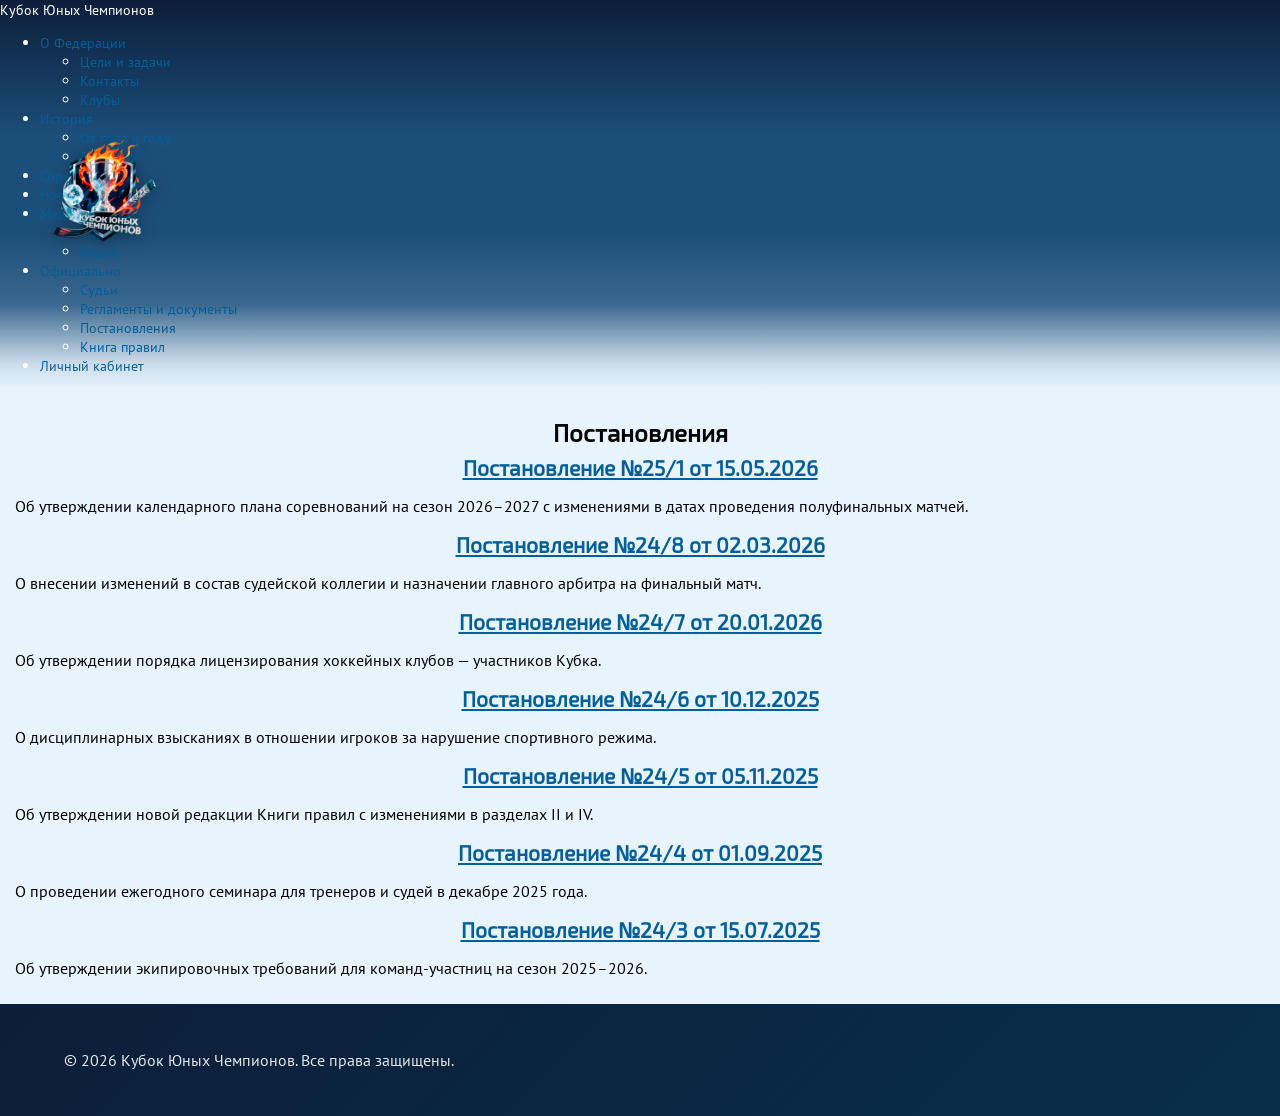
<file: sport/list/6/index.html>
<!DOCTYPE html>
<html lang="ru">
<head>
  <meta charset="UTF-8">
  <title>Кубок — Постановления</title>
  <link rel="stylesheet" href="/css/style.css">
  <link rel="stylesheet" href="/sport/css/crossover.css">
  <link rel="stylesheet" href="/sport/css/style.css">
  <link rel="icon" href="/favicon.ico" type="image/x-icon">
</head>
<body>
<div class="wrapper">
  <header class="header">
    <div class="logo">
      <a href="/"><img src="/images/logo.png" alt="Кубок"></a>
    </div>
    <div class="site-title">Кубок Юных Чемпионов</div>
    <nav class="menu">
      <ul>
        <li><a href="#">О Федерации</a>
          <ul class="submenu">
            <li><a href="/sport/article/9/">Цели и задачи</a></li>
            <li><a href="/sport/article/8/">Контакты</a></li>
            <li><a href="/sport/club/">Клубы</a></li>
            </ul>
        </li>
        <li><a href="#">История</a>
          <ul class="submenu">
            <li><a href="/sport/list/5/">От года к году</a></li>
            <li><a href="/sport/list/7/">Личности</a></li>
          </ul>
        </li>
        <li><a href="/sport/competitions/">Соревнования</a></li>
        <li><a href="/sport/list/1/">Новости</a></li>
        <li><a href="#">Медиа</a>
          <ul class="submenu">
            <li><a href="/sport/albums/">Фото</a></li>
            <li><a href="/sport/videos/">Видео</a></li>
          </ul>
        </li>
        <li><a href="#">Официально</a>
          <ul class="submenu">
            <li><a href="/sport/referees/">Судьи</a></li>
            <li><a href="/sport/list/3/">Регламенты и документы</a></li>
            <li><a href="/sport/list/6/">Постановления</a></li>
            <li><a href="/sport/article/7/">Книга правил</a></li>
          </ul>
        </li>
        <li><a href="/sport/apps/auth/">Личный кабинет</a></li>
      </ul>
    </nav>
  </header>
  <main class="content">
    <h1>Постановления</h1>
    <div class="resolutions-list">
      <div class="resolution-item">
        <h2><a href="#">Постановление №25/1 от 15.05.2026</a></h2>
        <p>Об утверждении календарного плана соревнований на сезон 2026–2027 с изменениями в датах проведения полуфинальных матчей.</p>
      </div>
      <div class="resolution-item">
        <h2><a href="#">Постановление №24/8 от 02.03.2026</a></h2>
        <p>О внесении изменений в состав судейской коллегии и назначении главного арбитра на финальный матч.</p>
      </div>
      <div class="resolution-item">
        <h2><a href="#">Постановление №24/7 от 20.01.2026</a></h2>
        <p>Об утверждении порядка лицензирования хоккейных клубов — участников Кубка.</p>
      </div>
      <div class="resolution-item">
        <h2><a href="#">Постановление №24/6 от 10.12.2025</a></h2>
        <p>О дисциплинарных взысканиях в отношении игроков за нарушение спортивного режима.</p>
      </div>
      <div class="resolution-item">
        <h2><a href="#">Постановление №24/5 от 05.11.2025</a></h2>
        <p>Об утверждении новой редакции Книги правил с изменениями в разделах II и IV.</p>
      </div>
      <div class="resolution-item">
        <h2><a href="#">Постановление №24/4 от 01.09.2025</a></h2>
        <p>О проведении ежегодного семинара для тренеров и судей в декабре 2025 года.</p>
      </div>
      <div class="resolution-item">
        <h2><a href="#">Постановление №24/3 от 15.07.2025</a></h2>
        <p>Об утверждении экипировочных требований для команд-участниц на сезон 2025–2026.</p>
      </div>
    </div>
  </main>
  <footer class="footer">
    <p>&copy; 2026 Кубок Юных Чемпионов. Все права защищены.</p>
  </footer>
</div>
<script src="/sport/static/jquery/jquery.min.js"></script>
<script src="/sport/js/crossover.js"></script>
<script src="/sport/js/sport.js"></script>
<script src="/js/main.js"></script>
</body>
</html>
</file>
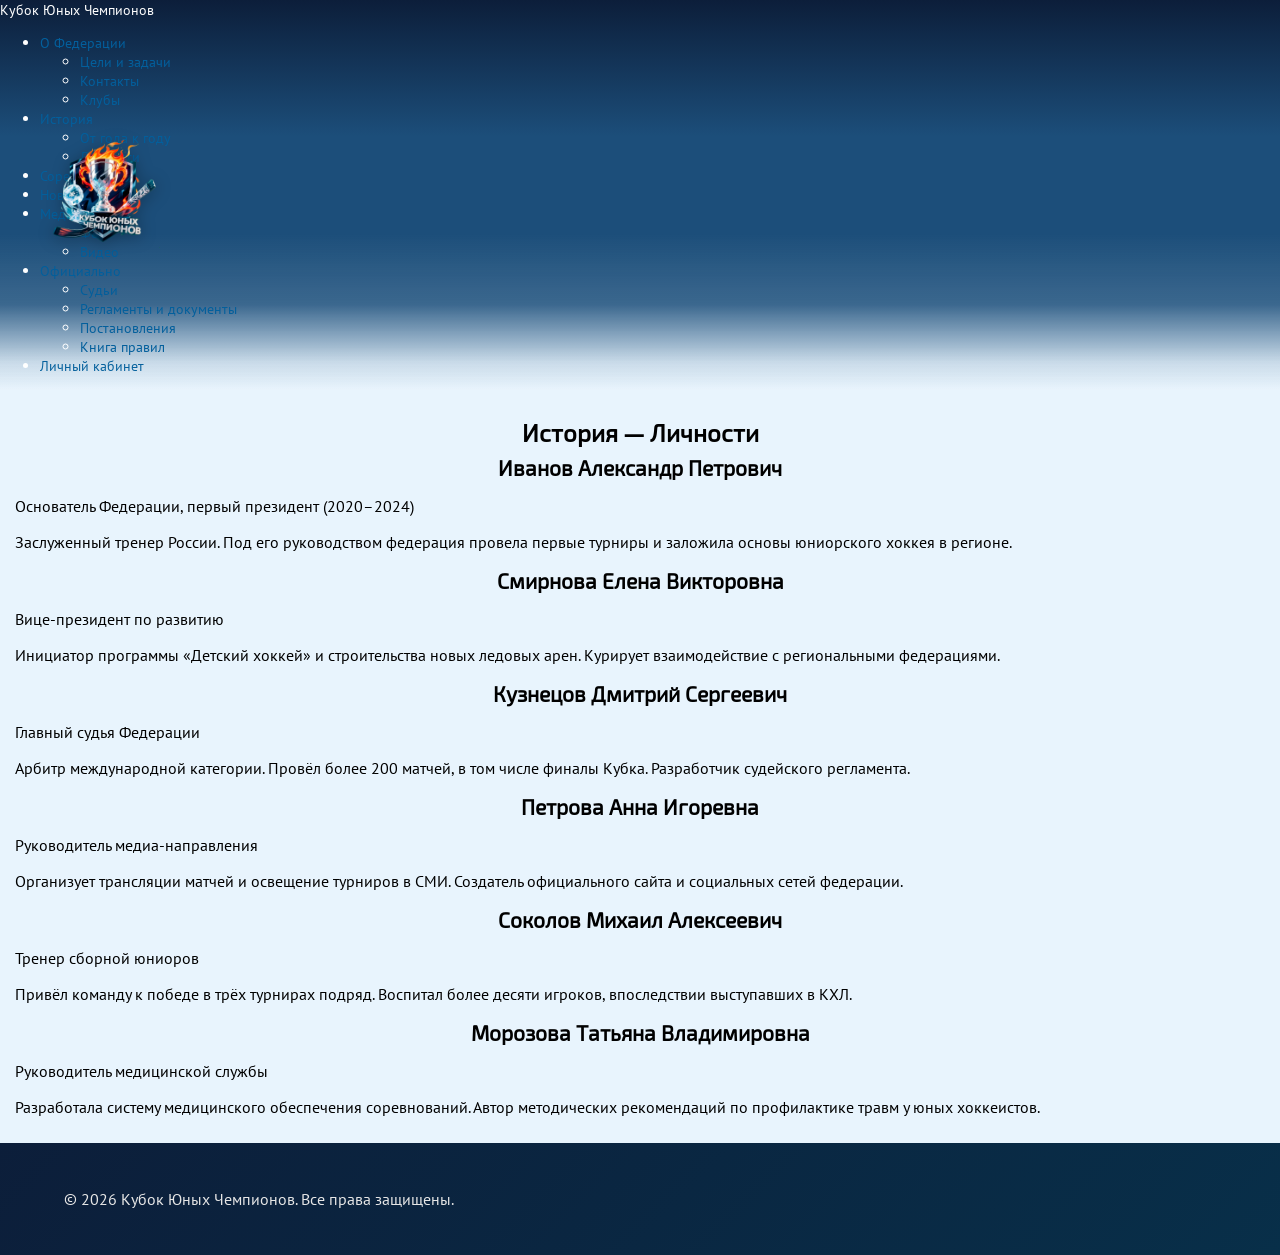
<file: sport/list/7/index.html>
<!DOCTYPE html>
<html lang="ru">
<head>
  <meta charset="UTF-8">
  <title>Кубок — История — Личности</title>
  <link rel="stylesheet" href="/css/style.css">
  <link rel="stylesheet" href="/sport/css/crossover.css">
  <link rel="stylesheet" href="/sport/css/style.css">
  <link rel="icon" href="/favicon.ico" type="image/x-icon">
</head>
<body>
<div class="wrapper">
  <header class="header">
    <div class="logo">
      <a href="/"><img src="/images/logo.png" alt="Кубок"></a>
    </div>
    <div class="site-title">Кубок Юных Чемпионов</div>
    <nav class="menu">
      <ul>
        <li><a href="#">О Федерации</a>
          <ul class="submenu">
            <li><a href="/sport/article/9/">Цели и задачи</a></li>
            <li><a href="/sport/article/8/">Контакты</a></li>
            <li><a href="/sport/club/">Клубы</a></li>
            </ul>
        </li>
        <li><a href="#">История</a>
          <ul class="submenu">
            <li><a href="/sport/list/5/">От года к году</a></li>
            <li><a href="/sport/list/7/">Личности</a></li>
          </ul>
        </li>
        <li><a href="/sport/competitions/">Соревнования</a></li>
        <li><a href="/sport/list/1/">Новости</a></li>
        <li><a href="#">Медиа</a>
          <ul class="submenu">
            <li><a href="/sport/albums/">Фото</a></li>
            <li><a href="/sport/videos/">Видео</a></li>
          </ul>
        </li>
        <li><a href="#">Официально</a>
          <ul class="submenu">
            <li><a href="/sport/referees/">Судьи</a></li>
            <li><a href="/sport/list/3/">Регламенты и документы</a></li>
            <li><a href="/sport/list/6/">Постановления</a></li>
            <li><a href="/sport/article/7/">Книга правил</a></li>
          </ul>
        </li>
        <li><a href="/sport/apps/auth/">Личный кабинет</a></li>
      </ul>
    </nav>
  </header>
  <main class="content">
    <h1>История — Личности</h1>
    <div class="person-list">
      <div class="person-card">
        <h2>Иванов Александр Петрович</h2>
        <p class="person-role">Основатель Федерации, первый президент (2020–2024)</p>
        <p>Заслуженный тренер России. Под его руководством федерация провела первые турниры и заложила основы юниорского хоккея в регионе.</p>
      </div>
      <div class="person-card">
        <h2>Смирнова Елена Викторовна</h2>
        <p class="person-role">Вице-президент по развитию</p>
        <p>Инициатор программы «Детский хоккей» и строительства новых ледовых арен. Курирует взаимодействие с региональными федерациями.</p>
      </div>
      <div class="person-card">
        <h2>Кузнецов Дмитрий Сергеевич</h2>
        <p class="person-role">Главный судья Федерации</p>
        <p>Арбитр международной категории. Провёл более 200 матчей, в том числе финалы Кубка. Разработчик судейского регламента.</p>
      </div>
      <div class="person-card">
        <h2>Петрова Анна Игоревна</h2>
        <p class="person-role">Руководитель медиа-направления</p>
        <p>Организует трансляции матчей и освещение турниров в СМИ. Создатель официального сайта и социальных сетей федерации.</p>
      </div>
      <div class="person-card">
        <h2>Соколов Михаил Алексеевич</h2>
        <p class="person-role">Тренер сборной юниоров</p>
        <p>Привёл команду к победе в трёх турнирах подряд. Воспитал более десяти игроков, впоследствии выступавших в КХЛ.</p>
      </div>
      <div class="person-card">
        <h2>Морозова Татьяна Владимировна</h2>
        <p class="person-role">Руководитель медицинской службы</p>
        <p>Разработала систему медицинского обеспечения соревнований. Автор методических рекомендаций по профилактике травм у юных хоккеистов.</p>
      </div>
    </div>
  </main>
  <footer class="footer">
    <p>&copy; 2026 Кубок Юных Чемпионов. Все права защищены.</p>
  </footer>
</div>
<script src="/sport/static/jquery/jquery.min.js"></script>
<script src="/sport/js/crossover.js"></script>
<script src="/sport/js/sport.js"></script>
<script src="/js/main.js"></script>
</body>
</html>
</file>
<file: css/style.css>
@charset "utf-8";
html {
	font-family: "PTSans","Helvetica","Arial",sans-serif;
	font-size: 14px;
	font-size: clamp(
      var(--min-font-size) * 1px,
		var(--font-float-size),
		var(--max-font-size) * 1px
   );
	--dark-fone: #000B1F;
}

body {
  margin: 0;
  min-height: 100vh;
  max-width: 100vw;
  background: #E8F4FD;
}

b,
strong {
	font-family: "PTSans-Bold","Helvetica","Arial",sans-serif;
}
i,
em {
	font-family: "PTSans-Italic","Helvetica","Arial",sans-serif;
}

h1,h2,h3,h4,h5,h6 {
	font-family: "Exo_2","Helvetica","Arial",sans-serif;
}

h1 {
    font-size: 1.5rem;
		width: fit-content;
    margin: .5rem auto;
}

h2 {
	margin: .3em;
	text-align: center;
}

header > h1 {
    display: none;
}

a {color: #035f9c;}

a:hover {
    color: #c33f00;
}

.center {
	text-align:center;
}

/* buttons begin */

.btn-menu::before {content: '\f0c9';}
.btn-close::before {content: '\f00d';}

/* buttons end */

/* header begin */
header {
    position: relative;
    width: 100%;
    display: flex;
    color: #FFFFFF;
    font-size:.9rem;
    z-index: 9;
    flex-direction: column;
    background: linear-gradient(180deg, var(--primary-dark) 0%, var(--primary) 35%, var(--primary) 60%, rgba(28,78,122,0.85) 78%, rgba(28,78,122,0.15) 93%, transparent 100%);
    box-shadow: none;
}

header::after {
    content: '';
    position: absolute;
    bottom: 0;
    left: 0;
    right: 0;
    height: 40px;
    background: linear-gradient(to bottom, transparent, rgba(255,255,255,0.04));
    pointer-events: none;
}

.head-shadow {
    display: none;
}

.header-half {
    flex: 1 0 100%;
	display: flex;
	box-sizing: border-box;
}

.header-half.left {
    padding-right: 60px;
    padding-top: 20px;
    padding-bottom: 20px;
}

.header-half.right {
    position: absolute;
    top: 12px;
    right: 16px;
    z-index: 10;
    padding: 0;
    align-items: center;
}

.partner-logos {
    display: flex;
    gap: 6px;
    flex-wrap: nowrap;
}

.partner-logos a {
    display: flex;
    align-items: center;
    justify-content: center;
    transition: opacity 0.2s;
}

.partner-logos a:hover {
    opacity: 0.8;
}

.partner-logos img {
    width: 36px;
    height: 36px;
    object-fit: contain;
    border-radius: 6px;
    background: var(--white);
    padding: 2px;
}

.header-half-part.nav-wrapper {
    flex-grow: 1;
    display: flex;
    flex-direction: column;
}

.header-links {
    display: flex;
    justify-content: space-between;
    padding: 20px 100px 20px 260px;
    align-items: flex-start;
    transition: .3s;
    position: relative;
    top: 0px;
}

.wrapped-items {
    display: flex;
    gap: 2em;
}

.header-links > div > a {
    transition: .3s ease;
}


.header-links > div > a:hover {
    background: rgb(255 255 255 / 97%);
    color: #000;
}

.menu-button {
  width: 60px;
  height: 60px;
  position:relative;
	display: none;
}

header label[for='menu-checker'] {
    display: block;
    position:absolute;
    top:50%;
    left:50%;
    transform:translate(-50%, -50%);
    cursor: pointer;
    line-height: 40px;
    transition:.3s;
    text-align:center;
}

header a {
	text-decoration:none;
}

.link-wrapped {
    border-radius: 18px;
    padding: 5px;
    position: relative;
    color: #cbd5e1;
}

.link-wrapped.auth {
    color: #aaa;
}

.link-wrapped.auth::before {content: '\f007';margin: 0 5px;}

.link-wrapped.expandable > span::after {
	content:'\f107';
	margin: 0 5px;
}

.link-wrapped.expandable > span {
	cursor:default;
}

div.expandable > ul {
	opacity:0;
	z-index: 2;
	position: absolute;
	top: -999px;
	left: 50%;
	transform: translateX(-50%);
	list-style: none;
	margin: 0;
	padding: 14px 0 6px;
	display: flex;
	flex-direction: column;
	background: linear-gradient(160deg, #ffffff 0%, #f8fafc 100%);
	max-width: 100vw;
	min-width: 180px;
	border-radius: 14px;
	transition: opacity .25s ease, transform .25s ease, top 0s .25s;
	box-sizing: border-box;
	overflow-y: auto;
	overflow-x: hidden;
	z-index: -1;
	max-height: calc(100vh - 115px);
	box-shadow: 0 12px 40px rgba(0, 11, 31, 0.25), 0 4px 12px rgba(0, 0, 0, 0.1);
	border: 1px solid rgba(28, 78, 122, 0.12);
}

.header-menu div.expandable > ul {
    margin-top: 0;
}

div.expandable > ul > li {
    padding: 0 8px;
}

div.expandable > ul > li > a {
    display: flex;
    align-items: center;
    gap: 8px;
    padding: 9px 14px;
    color: #1e293b;
    font-size: 0.88rem;
    font-weight: 500;
    white-space: nowrap;
    border-radius: 10px;
    transition: background .15s, color .15s;
}

div.expandable > ul > li > a > img {
    width: 24px;
    height: 24px;
    border-radius: 4px;
    object-fit: contain;
}

div.expandable > ul > li > a:hover {
    background: linear-gradient(135deg, #eef2ff 0%, #e0e7ff 100%);
    color: var(--primary-dark);
}

div.expandable:hover > ul {
	opacity: 1;
	z-index: 20;
	top: 100%;
	transform: translateX(-50%);
	transition: opacity .25s ease, transform .25s ease;
}

div.expandable > ul::before {
    content: '';
    position: absolute;
    top: 5px;
    left: 50%;
    transform: translateX(-50%);
    width: 12px;
    height: 12px;
    background: #fff;
    border-left: 1px solid rgba(28, 78, 122, 0.12);
    border-top: 1px solid rgba(28, 78, 122, 0.12);
    border-radius: 3px 0 0 0;
    rotate: 45deg;
}

#menu-checker:checked ~ .menu-button label[for='menu-checker']:first-child,
label[for='menu-checker']:last-child {
	width: 0px;
	height: 0px;
	font-size: 0px;
	opacity:0;
}
#menu-checker:checked ~ .menu-button label[for='menu-checker']:last-child,
label[for='menu-checker']:first-child {
	width: 40px;
	height: 40px;
	font-size: 40px;
	opacity:1;
}

span.link-images > a {
    margin: 0 10px;
}

.link-images > a > img {transform: scale(1);transition:.3s;}

.link-images > a:hover > img {transform: scale(1.2);}

nav.header-menu {
    display: flex;
    justify-content: center;
    align-items: center;
    margin: 20px 0;
}

nav.header-menu > div {
	position: relative;
	min-height: 60px;
	display: flex;
	flex-direction: column;
	padding-bottom: .5em;
	align-items: center;
	justify-content: center;
}

nav.header-menu > div > a, nav.header-menu > div > label, nav.header-menu > div > label > a {
    color: #FFF;
    font-size: 1.32rem;
    text-transform: uppercase;
    font-family: 'Exo_2';
    display: block;
    text-align: center;
    letter-spacing: 0.5px;
    text-shadow: 0 1px 3px rgba(0,0,0,0.2);
}

nav.header-menu > div > label {
    cursor: pointer;
}

nav.header-menu > div::after {
	content: '';
    height: 4px;
    background: var(--accent);
    width: 0px;
    margin-top: 1em;
    border-radius: 3px;
    transition: .3s;
}

.header-menu > div:hover::after {
    width: 100%;
}

.logo {
    position: absolute;
    top: 50%;
    left: 50px;
    transform: translateY(-50%);
    transition: .3s ease;
    z-index: 3;
}

.logo img {
    height: 110px;
    width: auto;
    filter: drop-shadow(0 2px 8px rgba(0,0,0,0.3));
}

.header-line {
    height: 50px;
    flex: 1 0 100%;
}

/* header end */

/* main begin */

main {
margin-top: 10px;
}

.welcome {
    text-align: center;
    padding: 60px 20px;
    background: linear-gradient(135deg, var(--primary-dark), var(--primary));
    color: white;
    border-radius: 20px;
    margin: 20px;
    position: relative;
    overflow: hidden;
}

.welcome::before {
    content: '\f091';
    font-family: 'icons';
    position: absolute;
    top: -30px;
    right: -30px;
    font-size: 200px;
    opacity: 0.08;
    color: var(--accent);
}

.welcome h2 {
    font-size: 2rem;
    margin: 0 0 15px;
    color: white;
    text-shadow: 0 2px 10px rgba(0,0,0,0.2);
}

.welcome p {
    font-size: 1.1rem;
    opacity: 0.9;
    max-width: 700px;
    margin: 0 auto;
    line-height: 1.6;
}

.welcome .champion-badge {
    display: inline-block;
    background: var(--accent);
    color: var(--primary-dark);
    padding: 8px 25px;
    border-radius: 25px;
    font-weight: bold;
    font-family: 'Exo_2';
    margin-top: 20px;
    font-size: 0.9rem;
    text-transform: uppercase;
    letter-spacing: 1px;
}

.main-slides + main {
    margin-top: 0;
}

.tourn-tables {
    padding: 10px 5% 5%;
}

.partners {
    display: flex;
    gap: 20px;
    flex-wrap: wrap;
    justify-content: space-around;
}

.partners:not(:first-child):not(:only-child) {
    margin-top: 20px;
}

section.partners-block {
    background: none;
}

.partners-block h2,
.partners-footer > h2 {
    margin: 0 0 1em;
}

.partners-block h2::before {
	display:none;
}

.partners-footer {
    padding: 30px 0;
}

.latest-news {
    padding: 40px 20px;
}

.latest-news h2 {
    font-size: 1.5rem;
    color: var(--primary-dark);
    text-align: center;
    margin-bottom: 30px;
}

.latest-news h2::after {
    content: '';
    display: block;
    width: 60px;
    height: 4px;
    background: var(--accent);
    margin: 10px auto;
    border-radius: 2px;
}

.news-cards {
    display: grid;
    grid-template-columns: repeat(auto-fill, minmax(300px, 1fr));
    gap: 20px;
}

.news-card {
    background: var(--white);
    border-radius: 15px;
    overflow: hidden;
    box-shadow: 0 4px 20px rgba(0,0,0,0.05);
    transition: transform 0.2s, box-shadow 0.2s;
    border: 1px solid #e0f2fe;
}

.news-card:hover {
    transform: translateY(-3px);
    box-shadow: 0 10px 30px rgba(2, 132, 199, 0.12);
}

.news-card-image {
    height: 180px;
    background-size: cover;
    background-position: center;
}

.news-card-body {
    padding: 20px;
}

.news-card-date {
    font-size: 0.8rem;
    color: var(--primary);
    font-weight: bold;
    text-transform: uppercase;
    letter-spacing: 0.5px;
}

.news-card-body h3 {
    font-size: 1.1rem;
    margin: 8px 0;
    color: var(--primary-dark);
}

.news-card-body p {
    font-size: 0.9rem;
    color: #64748b;
    line-height: 1.5;
}

/* main end */

/* footer begin */
footer {
	background: linear-gradient(135deg, var(--primary-dark) 0%, #082f49 100%);
	color: #e6e6e6;
	display: flex;
	flex-wrap: wrap;
	justify-content: space-between;
	padding: 30px 5%;
}

footer a {
    color: #faebd7;
}

footer a:hover {
    color: #a3ffae;
}

.footer-links {
    display: flex;
    flex-direction: column;
    gap: 7px;
    line-height: 1;
    font-size: .9em;
}

.footer-links a {
    text-decoration: none;
}

.footer-contacts {
    display: flex;
    flex-direction: column;
    font-style: normal;
    gap: 5px;
}

footer span::before {
	vertical-align: middle;
	display: inline-block;
	width: 24px;
}

footer .location::before {
	content: '\f3c5'
}

footer .phone::before {
    content: '\f879';
}

footer .email::before {
    content: '\f0e0';
}

footer .developer {
    display: flex;
    flex-direction: column;
    gap: 5px;
}

.copyright {
    width: 100%;
		box-sizing: border-box;
    margin-top: 10px;
    padding: 10px;
    text-align: center;
    font-size: .9em;
}

/* footer end */

/* word text */
.WordSection1 * {
    font-size: 16px !important;
	font-family: 'PTSans',Helvetica, sans-serif, Arial !important;
}
.WordSection1 span {
    background: none !important;
}
table.MsoNormalTable {
    width: 100% !important;
    table-layout: fixed;
    margin-left: auto !important;
    margin-right: auto;
}
table.MsoNormalTable td, table.MsoNormalTable td span {
    font-family: 'PTSans',arial !important;
    font-size: 14px !important;	
}
table.MsoNormalTable td {
    border: 1px solid #000000 !important;
	vertical-align: middle !important;
}
p.MsoNormal {
    line-height: 1.5;
    padding: 0 !important;
    margin-left: 0 !important;
    margin-right: 0 !important;
}
p.MsoBodyTextIndent3 {
	text-indent: 1.0cm;
	line-height: 1.5;
}
.WordSection1 > p {
    margin-left: 0 !important;
    margin-right: 0 !important;
}

/* word text end */


@media (max-width:1200px) {
	.header-menu {
		padding-left: 190px;
	}
}

@media (max-width:1100px) {
    .logo {
    	left: 20px;
    }
    .header-links {
    	padding-left: 190px;
    	padding-right: 20px;
    }
}

@media (min-width:1001px) {
	section.tourn-tables .gt-item:not(:only-child) {
		max-width:33.3%;
	}
	nav.header-menu > div:nth-child(n+2) {
			margin-left: 3em;
	}
}

@media (max-width:1000px) {
html {
	--min-font-size: 16;
}
	.menu-button {
		display:block;
	}
	.logo {
		display: none;
	}
	header {
		flex-direction: row;
		/* font-size: 1rem; */
	}

.head-shadow {
    /* background: linear-gradient(to bottom, var(--dark-fone), 87%, transparent); */
    box-shadow: 0 0 21px 62px var(--dark-fone) !important;
}

.nav-wrapper {
    flex-grow: 1;
    display: flex;
}

.header-links {
    padding: 0;
    justify-content: space-around;
    width: 100%;
    align-items: stretch;
}

.link-images {
    display: none;
}

    .header-half.right {
        top: auto;
        bottom: 4px;
        right: 10px;
    }
    .partner-logos img {
        width: 28px;
        height: 28px;
    }

	nav.header-menu {
	    position: absolute;
	    flex-direction: column;
	    gap: 0;
	    align-items: stretch;
	    top: 50px !important;
	    left: -999px !important;
	    padding: 0px 10px;
	    background: var(--white);
	    box-shadow: 0 10px 40px rgba(2, 132, 199, 0.2);
	    box-sizing: border-box;
	    max-height: calc(100vh - 70px);
	    overflow-y: auto;
	    overflow-x: hidden;
	    width: 100%;
	    transition: .3s;
	    transform: none !important;
	    border-radius: 0 0 15px 15px;
	    border: 1px solid #e0f2fe;
	}

#menu-checker:checked ~ .nav-wrapper > nav.header-menu {
    left: 0 !important;
}

nav.header-menu > div {justify-content: center;align-items: flex-start;padding-bottom: 0;min-height: unset;}

nav.header-menu > div:not(:last-child) {
    border-bottom: 1px solid #ccc;
}

nav.header-menu > div > a, nav.header-menu > div > label {
    display: flex;
    width: 100%;
    height: 40px;
    flex-direction: column;
    justify-content: center;
}

nav.header-menu > div::after {
    display: none;
}

nav.header-menu > div > a, nav.header-menu > div > label > a, nav.header-menu > div > label {
    color: var(--base-font-color);
    text-align: left;
}

nav.header-menu > div > a:hover {
    color: var(--primary);
}

.expandable > label > span::after {
    content: '\25BE';
    margin-left: 4px;
    font-size: 0.7rem;
    opacity: 0.6;
}

.expandable > label::before {content: '';display: block;position: absolute;top: 0;left: 0;bottom: 0;right: 0;z-index: 2;}

div.expandable .submenu-expander ~ ul {
	opacity: 1 !important;
	z-index: -1 !important;
	transition: none;
	width: 100%;
	display: none;
}

div.expandable .submenu-expander:checked ~ ul {
    position: static;
    max-height: 100vh;
    z-index: 2 !important;
    display: flex;
}

div.expandable > ul > li {
    padding: 10px;
}

.wrapped-items {
    display: flex;
    gap: 7px;
    align-items: stretch;
}

.link-wrapped {
	position: static;
	display: flex;
	align-items: center;
}

.link-wrapped.expandable:hover {
}

.link-wrapped.expandable > ul {
    width: 100%;
    z-index: -1;
}

.link-wrapped.expandable:hover > ul {
    z-index: 3;
}

main {
	margin-top: 10px;
}

footer {
	gap: 20px;
	display: flex;
	flex-direction: column;
	align-items: center;
}
}
</file>
<file: sport/css/crossover.css>
@charset "utf-8";
@font-face {
	font-family: "PTSans";
	src: url("/sport/static/fonts/PTSans-Regular.woff") format("woff"),
	url("/sport/static/fonts/PTSans-Regular.ttf") format("truetype");
	font-weight: normal;
	font-style: normal;
}
@font-face {
	font-family: "icons";
	src:url("/sport/static/fonts/fa-solid-900.eot");
	src:url("/sport/static/fonts/fa-solid-900.eot?#iefix") format("embedded-opentype"),
	url("/sport/static/fonts/fa-solid-900.woff") format("woff"),
	url("/sport/static/fonts/fa-solid-900.ttf") format("truetype"),
	url("/sport/static/fonts/fa-solid-900.svg") format("svg");
	font-weight:normal;
	font-style:normal;
}
@font-face {
	font-family: "icons-reg";
	src:url("/sport/static/fonts/fa-regular-400.eot");
	src:url("/sport/static/fonts/fa-regular-400.eot?#iefix") format("embedded-opentype"),
	url("/sport/static/fonts/fa-regular-400.woff") format("woff"),
	url("/sport/static/fonts/fa-regular-400.ttf") format("truetype"),
	url("/sport/static/fonts/fa-regular-400.svg") format("svg");
	font-weight:normal;
	font-style:normal;
}
@font-face {
	font-family: "brands";
	src:url("/sport/static/fonts/fa-brands-400.eot");
	src:url("/sport/static/fonts/fa-brands-400.eot?#iefix") format("embedded-opentype"),
	url("/sport/static/fonts/fa-brands-400.woff") format("woff"),
	url("/sport/static/fonts/fa-brands-400.ttf") format("truetype"),
	url("/sport/static/fonts/fa-brands-400.svg") format("svg");
	font-weight:normal;
	font-style:normal;
}
@font-face {
	font-family: "Exo_2";
	src: url("/sport/static/fonts/Exo2-Regular.woff2") format("woff2"),
	url("/sport/static/fonts/Exo2-VariableFont_wght.ttf")  format("truetype");
	font-style: normal;
}
@font-face {
	font-family: "Exo_2-Bold";
	src: url("/sport/static/fonts/Exo2-Bold.woff2") format("woff2"),
	url("/sport/static/fonts/Exo2-VariableFont_wght.ttf")  format("truetype");
	font-style: normal;
}
@font-face {
	font-family: "Exo_2_italic";
	src: url("/sport/static/fonts/Exo2-Italic.woff2") format("woff2"),
	url("/sport/static/fonts/Exo2-Italic-VariableFont_wght.ttf")  format("truetype");
	font-style: italic;
}
@font-face {
	font-family: "Roboto";
	src: url("/sport/static/fonts/Roboto-Regular.ttf");
	font-weight: normal;
	font-style: normal;
}
@font-face {
	font-family: "PTSans-Bold";
	src: url("/sport/static/fonts/PTSans-Bold.woff") format("woff"),
	url("/sport/static/fonts/PTSans-Bold.ttf") format("truetype");
	font-weight: bold;
	font-style: normal;
}
@font-face {
	font-family: "Roboto-Bold";
	src: url("/sport/static/fonts/Roboto-Bold.ttf");
	font-weight: bold;
	font-style: normal;
}
@font-face {
	font-family: "PTSans-Italic";
	src: url("/sport/static/fonts/PTSans-Italic.woff") format("woff"),
	url("/sport/static/fonts/PTSans-Italic.ttf") format("truetype");
	font-weight: normal;
	font-style: italic;
}
@font-face {
	font-family: "Roboto-Medium";
	src: url("/sport/static/fonts/Roboto-Medium.ttf");
	font-weight: 500;
	font-style: normal;
}
@font-face {
	font-family: "PTSans-BoldItalic";
	src: url("/sport/static/fonts/PTSans-BoldItalic.woff") format("woff"),
	url("/sport/static/fonts/PTSans-BoldItalic.ttf") format("truetype");
	font-weight: bold;
	font-style: italic;
}

@keyframes round-infinite {
	100% {
		transform:rotate(360deg);
	}
}

html {
	--min-font-size: 14;
	--max-font-size: 16;
	--font-float-size: var(--min-font-size) * 1px + (var(--max-font-size) - var(--min-font-size)) * ((100vw - 480px) / (1600-480));
	--block-fone: #f0f2f5;
	--dark-fone: #000B1F;
	--section-even-fone: #e2e8f0;
	--base-font-color: #1e293b;
	--primary: #1C4E7A;
	--primary-light: #7B9DBF;
	--primary-dark: #0C1E3A;
	--accent: #DD7700;
	--accent-light: #E8923A;
	--accent-vibrant: #B85A00;
	--secondary: #10b981;
	--white: #ffffff;
	-webkit-font-smoothing: antialiased;
	-webkit-backface-visibility: hidden;
}

* {
    scrollbar-color: rgba(0,0,0,.2) hsla(0,0%,100%,.1);
    scrollbar-width: thin;
}

body::-webkit-scrollbar {
    width: 12px!important;
    height: 12px!important;
}

body *::-webkit-scrollbar {
    width: 6px!important;
    height: 6px!important;
}

::-webkit-scrollbar-thumb {
    background-color: rgb(210 210 210 / 51%);
}

::-webkit-scrollbar-track {
    background: hsla(0,0%,100%,.1);
}

.bold {
	font-family: "PTSans-Bold","Helvetica","Arial",sans-serif;
}

.icon {
	font-family: "icons","brands","PTSans","Helvetica","Arial",sans-serif;
}

.center {
	text-align:center;
}

/* main begin */

.news-calendar {
    height: min(300px,100vh);
    z-index: 1;
    display: flex;
    padding: 0 5%;
    justify-content: space-between;
}

.news-calendar.has-slide {height: min(370px,100vh);}

.nc-block {
    display: flex;
    position: relative;
    background: var(--block-fone);
    width: 100%;
    height: calc(100% + 100px);
    top: 30px;
    border-radius: 15px;
    box-shadow: 0 2px 14px -6px #000000, 0 2px 18px -10px #FFFFFF;
    overflow: hidden;
    flex-basis: 50%;
	z-index: 1;
	flex-direction: column;
}

.nc-block-wrapper {
	display: flex;
    width: 100%;
    height: 100%;
}

.has-slide > .nc-block-wrapper {height: calc(100% - 70px);}

.nc-block-slide {height: 70px;z-index: 1;}

.nc-block-slide > img {width: 100%;height: 100%;object-fit: cover;}

.slider-wrapper {
    position: relative;
    flex-basis: 75%;
    overflow: hidden;
    user-select: none;
}

.news-slider {
    transition: .3s;
    height: 100%;
    margin-left: -1px;
    position: relative;
}

.slider-lister {
    position: absolute;
    top: 0;
    bottom: 0;
    width: 8%;
    cursor: pointer;
    z-index: 2;
}

.slider-lister.right {
    right: 0;
}

.slider-lister::before {content: '\f104';position: absolute;top: 50%;left: 50%;transform: translate(-50%, -50%);color: #aaa;font-size: 39px;opacity: 0.4;display: block;}

.slider-lister.right::before {
    transform: translate(-50%, -50%) rotate(180deg);
}

.news-item {
	height: 100%;
	width: 100%;
	box-sizing: border-box;
	transition: left .3s;
	flex-direction: column;
	position: absolute;
	z-index: 1;
	overflow: hidden;
	display: none;
}

.news-item.active {
    display: flex;
    z-index: 0;
    left: 0%;
}

.news-item.next {
    display: flex;
    left: 100%;
}

.news-item.previous {
    left: -100%;
    display: flex;
}

.slider-lister.right:hover ~ .news-slider > .next {
    left: 92%;
    box-shadow: -2px 0 14px -6px;
}

.slider-lister.left:hover ~ .news-slider > .previous {
    left: -92%;
    box-shadow: 2px 0 14px -6px;
}

.news-image {
    flex: 0.75 0 70%;
    background-position: center;
    background-repeat: no-repeat;
    background-size: cover;
    position: relative;
    transition: background-position .3s ease-in-out;
}

.slider-wrapper:hover .news-image {
    background-position: 47% 47%;
}

.news-image > a {
    display: block;
    height: 100%;
    position: relative;
}

.news-date {
    position: absolute;
    top: 10px;
    left: 10px;
    background: rgb(239 239 239);
    border-radius: 10px;
    padding: 5px;
    font-size: 0.85em;
    font-weight: bold;
}

.news-caption {
    flex: 0 1 30%;
    background: var(--block-fone);
    display: flex;
    flex-direction: column;
    overflow: hidden;
    z-index: 1;
    box-shadow: 0 0 29px 36px var(--block-fone);
}

.news-item.dark .news-caption {
    background: var(--dark-fone);
    box-shadow: 0 0 30px 30px var(--dark-fone);
}

.news-header {
    margin: 0 15px 15px 15px;
    flex-grow: 1;
    text-decoration: none;
    color: var(--base-font-color);
    font-family: 'Exo_2';
    font-weight: 600;
    text-transform: uppercase;
}

.news-item.dark .news-header, .news-item.dark .news-anons {
    color: #c3c3c3;
}

.news-item.dark .news-header:hover {
    color: #FFFFFF;
}

.news-anons {
    margin: 0 10px 10px;
    font-size: .9em;
    flex-grow: 0;
    flex-shrink: 1;
    overflow: hidden;
    text-overflow: ellipsis;
    box-sizing: border-box;
}

.news-list {
    flex-basis: 25%;
    display: flex;
    flex-direction: column;
    border-left: 1px solid #ddd;
    box-shadow: 0px 0px 4px 0px #626262;
    z-index: 1;
}

.news-list-block {
    flex: 1 0 80%;
    overflow-y: auto;
    border-bottom: 2px solid #DDD;
    padding: 10px 3px 0;
}

.news-list-item:not(:first-child) {margin-top: 10px;}

.news-list-item-date {
    margin: 0 20px 5px 7px;
    padding: 0 0 3px;
    /* border-bottom: 1px solid #aaa; */
    text-align: center;
    font-weight: bold;
    font-size: .9em;
    color: #343e43;
}

.news-list-item-header {
    text-decoration: none;
    font-size: .9em;
    color: var(--base-font-color);
    word-break: break-word;
    display: block;
    padding: 0 0 5px;
    border-bottom: 1px solid #aaa;
}

.news-list-item:last-child > .news-list-item-header {
    border: none;
}

.news-list-link {
    padding: 12px;
    text-align: center;
}

.news-list-link > a {
    text-decoration: none;
    font-size: smaller;
    text-transform: uppercase;
    font-weight: bold;
    font-family: 'Exo_2';
}

.nc-block.calendar, .nc-switch-block {
	flex-direction: column;
	color: var(--base-font-color);
}

.nc-block-switcher {
    display: flex;
    justify-content: center;
    border-bottom: 1px solid #aaa;
}

.nc-block-switcher > label {
    flex: 1 1;
    padding: 10px 24px;
    border-right: 1px solid #aaa;
    cursor: pointer;
    font-size: 1.2em;
    text-transform: uppercase;
    font-family: 'Exo_2';
    background-color: #FFF;
    transition: .3s;
    color: #bfbfbf;
}

.nc-block-switcher > label:last-child {
    border: none;
}

.nc-block-switcher > label::before {
    content: '';
    font-family: 'icons';
    margin-right: 10px;
}

label.nc-switch-tables::before {
    content: '\f84c';
}

label.nc-switch-calendar::before {
    content: '\f453';
}

label.nc-switch-schedule::before {
    content: '\f133';
}

label.nc-switch-birthdays::before {
    content: '\f1fd';
}

label.nc-switch-orgevents::before {
    content: '\f0f4';
    line-height: 0;
}

label.nc-switch-disq::before {
    content: '\f506';
}

label.nc-switch-birthdays,
label.nc-switch-orgevents {
	flex: 0 1;
	padding: 10px;
	display: flex;
	align-items: center;
	justify-content: center;
	line-height: 1;
}

label.nc-switch-birthdays::before,
label.nc-switch-orgevents::before {
    margin-right: 0;
}

#nc-switch-3:checked ~ .nc-block-switcher > label.nc-switch-birthdays::before {
    color: #FF0000;
}

#nc-switch-1:checked ~ .nc-block-switcher > label[for="nc-switch-1"],
#nc-switch-2:checked ~ .nc-block-switcher > label[for="nc-switch-2"],
#nc-switch-3:checked ~ .nc-block-switcher > label[for="nc-switch-3"],
#nc-switch-4:checked ~ .nc-block-switcher > label[for="nc-switch-4"],
#nc-switch-5:checked ~ .nc-block-switcher > label[for="nc-switch-5"] {
	background-color:#DDD;
	color: var(--base-font-color);
	box-shadow: 0 0 5px 0px #2b6d93;
	z-index: 1;
}

.nc-switch-block {
	display:none;
	flex-basis: 100%;
	position: relative;
}

#nc-switch-1:checked ~ #nc-switch-block-1,
#nc-switch-2:checked ~ #nc-switch-block-2,
#nc-switch-3:checked ~ #nc-switch-block-3,
#nc-switch-4:checked ~ #nc-switch-block-4,
#nc-switch-5:checked ~ #nc-switch-block-5 {
	display: flex;
}

.calendar-monthes {
    position: relative;
    flex-grow: 1;
    overflow: hidden;
}

.cal-month {
    padding: 15px;
    display: flex;
    align-items: center;
    justify-content: center;
    gap: 2em;
    user-select: none;
}

.maintables .cal-month {
    padding: 7px;
}

.cal-arrow {
    cursor: pointer;
    width: 20px;
}

.cal-arrow.left[data-switch]::before {content: '\f104';}

.cal-arrow.right[data-switch]::before {
    content: '\f105';
}

.cal-month-text {
    font-family: 'Exo_2';
    text-transform: uppercase;
    width: 140px;
    display: inline-block;
    text-align: center;
}

.width-auto {
	width: auto;
}

.cal-week-days {
    padding: 10px 5px;
    display: flex;
    gap: 5px;
    font-size: .7rem;
    color: #999;
    border-top: 1px solid #ddd;
}

.cal-week-days > span {
    flex-grow: 1;
    text-align: center;
}

.calendar-wrapper {
    flex-grow: 1;
    height: 100%;
    width: 100%;
    padding: 5px;
    display: grid;
    grid-template-columns: repeat(7, 1fr);
    grid-gap: 5px;
    position: absolute;
    box-sizing: border-box;
    bottom: 0%;
    transition: .3s;
}

.calendar-wrapper:not(.active) {
	bottom: 100%;
}

.cal-item {
    background: #E8F4FD;
    padding: .2em;
    position: relative;
}

.cal-item.clickable {
    cursor: pointer;
}

.cal-item > .day {
    
    text-shadow: 1px 1px #d0d0d0;
    font-size: 1.3em;
    font-family: 'Exo_2';
		font-weight: bold;
    position: relative;
    z-index: 3;
}

.cal-item.today > .day {
    color: #e86735;
}

.cal-item.today {
    background: white;
    box-shadow: inset 0 0 0 2px #db2424;
}

.cal-item:hover {
    background: #d4e8f5;
}

.cal-counters {
    position: absolute;
    right: 0;
    top: 0;
    bottom: 0;
    height: 100%;
    display: flex;
    flex-direction: column;
    gap: 3px;
    padding: 0 5px 0 0;
    font-size: .8em;
    color: #6e6e6e;
    /* align-items: center; */
    justify-content: space-around;
}

.cal-item:hover .cal-counters {
    color: #475569;
}

.cal-counters > span::before {
    width: .8em;
    margin-right: 5px;
    display: inline-block;
}

.cal-matches::before {content: '\f453';color: #5cab62;}

.cal-birthdays::before {
    content: '\f1fd';
    color: #f33a3a;
}

.cal-orgevents::before {
    content: '\f0f3';
    color: #035f9c;
}

.cal-item > .day {
	line-height: 1;
}

.cal-item.home {
    background: #FF0000;
}

.cal-item.home:hover {
    background: rgb(255 0 0 / 50%);
}

.cal-item.away:hover {
    background: rgb(129 116 116 / 50%);
}

.cal-item.home > .day, .cal-item.away > .day {
    color: #eee;
    /* background: #FFF; */
}

.cal-item.home > span,
.cal-item.away > span {
    text-shadow: 2px 2px #000;
}

.cal-item.away {
    background: #817474;
}

.cal-item.home.away {
    background-image: linear-gradient(to right, #FF0000 0% , #FF0000 50%, #817474 50%);
}

.cal-item.home.today, .cal-item.away.today {
    box-shadow: 0 0 5px 2px #5e5555;
}

.opponent-logo {
	position: absolute;
	max-width: 50%;
	border-radius: 50%;
	bottom: 3px;
	right: 3px;
	z-index: 1;
	max-height: 80%;
	object-fit: cover;
	display: block;
	box-sizing: border-box;
}

.cal-item-score {
	position: absolute;
	color: #FFF;
	left: 1px;
	/* transform: translateX(-50%); */
	bottom: 1px;
	font-size: .9em;
	border-radius: 9px;
	padding: 0 3px;
	border: 1px solid #464646;
	box-sizing: border-box;
	z-index: 2;
	/* max-width: calc(100% - 2px); */
}

.cal-item-score.win {
    background: #008000;
}

.cal-item-score.lost {
    background: #000;
}

.cal-item-score.draw {
    background: #dddddd;
    color: #000;
}

.cal-item-score-extra {
    vertical-align: super;
    font-size: .7em;
}

.cal-annotation-wrapper {
    display: flex;
    justify-content: space-around;
    margin: 10px;
}

.maintables .cal-annotation-wrapper {
    margin: 0 0 5px;
}

.cal-annotation-wrapper > span {
    display: flex;
    align-items: center;
}

.cal-color::before {content: '';display: inline-block;width: 15px;height: 15px;margin-right: 10px;background: #FF0000;}

.cal-color.away::before {
    background: #817474;
}

.schedule-main {
    position: relative;
    flex-grow: 1;
}

.schedule-main-wrapper {
    height: 100%;
    position: absolute;
    flex-wrap: wrap;
    gap: 20px;
    padding: 10px;
    display: none;
}

.schedule-main-wrapper.active {
    display: flex;
}

.match-tabs-switcher {
    display: flex;
    justify-content: center;
    margin: 15px 0 0;
    flex-wrap: wrap;
}

.maintables .match-tabs-switcher {
	margin: 0;
}

.match-tabs-switcher > label {
    position: relative;
    display: flex;
    flex-direction: column;
    justify-content: center;
    /* background: #FFF; */
    padding: 16px;
    border-top: 1px solid #aaa;
    /* border-bottom: 1px solid #dcdcdc; */
    font-weight: bold;
    transition: .3s;
    color: var(--base-font-color);
    cursor: pointer;
}

.maintables .match-tabs-switcher > label {
    padding: 5px 5px 16px;
    border-top: none;
}

.match-tabs-switcher > label > span::before {
    margin-right:5px;
    color: #b3b3b3;
}

.match-label-history::before {content: '\f1da';}
.match-label-rosters::before {content: '\f0c0';}
.match-label-events::before {content: '\f453';}
.match-label-stats::before {content: '\f080';}
.match-label-articles::before,
.gt-link-files::before {content: '\f15c';}

.match-label-biography::before {
    content: '\f508';
}
.match-label-photos::before {content: '\f030';}
.match-label-videos::before {content: '\f144';}
.match-label-livevideo::before {content: '\f26c';}
.match-label-matches::before {content: '\f453';}
.match-label-birthdays::before {content: '\f1fd';}
.match-label-orgevents::before {content: '\f06a';}

.match-tabs-switcher > label::after {
	content:'';
	position:absolute;
	bottom: 5px;
	left: 50%;
	transform: translateX(-50%);
	width: 0%;
	height:6px;
	border-radius:3px;
	background: #aaa;
	transition: .3s;
}

#mc-radio-matches:checked ~ .match-tabs-switcher > label[for="mc-radio-matches"]::after,
#mc-radio-birthdays:checked ~ .match-tabs-switcher > label[for="mc-radio-birthdays"]::after,
#mc-radio-orgevents:checked ~ .match-tabs-switcher > label[for="mc-radio-orgevents"]::after {
  width:85%;
}

.tab-switcher-1:checked ~ .match-tabs-switcher > .tab-switcher-label-1::after,
.tab-switcher-2:checked ~ .match-tabs-switcher > .tab-switcher-label-2::after,
.tab-switcher-3:checked ~ .match-tabs-switcher > .tab-switcher-label-3::after,
.tab-switcher-4:checked ~ .match-tabs-switcher > .tab-switcher-label-4::after,
.tab-switcher-5:checked ~ .match-tabs-switcher > .tab-switcher-label-5::after,
.tab-switcher-6:checked ~ .match-tabs-switcher > .tab-switcher-label-6::after,
.tab-switcher-7:checked ~ .match-tabs-switcher > .tab-switcher-label-7::after,
.tab-switcher-8:checked ~ .match-tabs-switcher > .tab-switcher-label-8::after,
.tab-switcher-9:checked ~ .match-tabs-switcher > .tab-switcher-label-9::after,
.tab-switcher-10:checked ~ .match-tabs-switcher > .tab-switcher-label-10::after,
.tab-switcher-11:checked ~ .match-tabs-switcher > .tab-switcher-label-11::after,
.tab-switcher-12:checked ~ .match-tabs-switcher > .tab-switcher-label-12::after {
  width:85%;
}

.match-tabs {
    margin: 10px;
    padding: 10px;
    box-sizing: border-box;
    left: -100000px;
    position: fixed;
    z-index: -1;
    opacity: 0;
    transition: opacity .3s;
}


.maintables .match-tabs {
	margin: 0;
	padding: 0 10px;
}

.match-tabs.tab-calendar {
    display: flex;
    flex-direction: column;
    flex-grow: 1;
    padding: 0;
}

.tab-switcher-1:checked ~ .tab-switcher-block-1,
.tab-switcher-2:checked ~ .tab-switcher-block-2,
.tab-switcher-3:checked ~ .tab-switcher-block-3,
.tab-switcher-4:checked ~ .tab-switcher-block-4,
.tab-switcher-5:checked ~ .tab-switcher-block-5,
.tab-switcher-6:checked ~ .tab-switcher-block-6,
.tab-switcher-7:checked ~ .tab-switcher-block-7,
.tab-switcher-8:checked ~ .tab-switcher-block-8,
.tab-switcher-9:checked ~ .tab-switcher-block-9,
.tab-switcher-10:checked ~ .tab-switcher-block-10,
.tab-switcher-11:checked ~ .tab-switcher-block-11,
.tab-switcher-12:checked ~ .tab-switcher-block-12 {
   position: static;
	 z-index:1;
	 opacity:1;
}

tr.selected-team {
    background: #e2e3e2;
}

.match-center {
	position: absolute;
	top: 0;
	left: 50%;
	transform: translateX(-50%);
	width: 0%;
	height: 0%;
	background: #fff;
	transition: .3s;
	box-sizing: border-box;
	overflow: hidden;
	display: flex;
	flex-direction: column;
	opacity: 0;
	z-index: 4;
}

.match-center > label,
.roster-item-back > label {
    position: absolute;
    top: 10px;
    right: 10px;
    cursor: pointer;
    z-index: 3;
}

#match-center-loading {
    width: 100%;
    height: 100%;
    display: flex;
    flex-direction: column;
}

.match-center > label::before,
.roster-item-back > label::before {content: '\f00d';}

#mc-opener:checked + .match-center {
    width: 100%;
    height: 100%;
    padding: 5px;
    opacity: 1;
}

.nc-block-slide ~ #mc-opener:checked + .match-center {;width: calc(100% + 2px);}

#mc-opener:checked + .match-center.hist-back-fix {
	width: 0%;
	height: 0%;
	opacity: 0;
}

.mc-header {
    font-family: 'Exo_2';
    display: flex;
    justify-content: space-around;
    align-items: center;
}

.mc-selector {
    cursor: pointer;
    display: inline-flex;
    align-items: center;
}

.matches-scroller,
.birthdays-scroller,
.orgevents-scroller {
	display:none;
}

#mc-radio-matches:checked ~ .matches-scroller,
#mc-radio-birthdays:checked ~ .birthdays-scroller,
#mc-radio-orgevents:checked ~ .orgevents-scroller {
	display:block;
}

.orgevents-scroller {
    overflow: auto;
}

.mc-header > .time {
    font-weight: normal;
    font-size: 1.1em;
}

.mc-header .refresh {cursor: pointer;color: #ccc;margin-left: 10px;transition: .3s;}

.mc-header .refresh:hover {
    color: #008000;
}

.mc-header .refresh::before {content: '\f2f9';}

.matches-scroller {
    overflow-y: auto;
		overflow-x: hidden;
    flex-grow: 1;
}

.match-center .matches-scroller p {
    margin: .5em 0;
    text-align: center;
}

.matches-filter {
    display: flex;
		flex-wrap: wrap;
    justify-content: space-around;
    margin: 5px 0;
}

#match-filter-blocks:checked ~ .match-center label[for="match-filter-blocks"]::before,
#match-filter-list:checked ~ .match-center label[for="match-filter-list"]::before {
    transform: scale(1.2);
    color: #008000;
}

.match-view-switchers {
    display: flex;
    gap: .5em;
}

.match-view-switchers > label {
    display: flex;
    align-items: center;
    width: 30px;
    justify-content: center;
    color: #aaa;
    cursor: pointer;
}

label[for="match-filter-blocks"]::before {content: '\f009';}

label[for="match-filter-list"]::before {
    content: '\f0ca';
}

.mc-tournament::before {content: '\f024';color: #aaa;margin-right: 7px;}

.mc-group {
font-size: .85rem;
text-transform: uppercase;
font-weight: bold;
}

.mc-group::before {
    content: '\f0ce';
    color: #aaa;
    margin-right: 7px;
}

.mc-matches-wrapper {
    display: flex;
    gap: 10px;
    flex-wrap: wrap;
}

#match-filter-list:checked ~ .match-center .mc-matches-wrapper {
    display: block;
}

.mc-match {background: #FFFFFF;border: 1px solid #aaa;border-radius: 15px;padding: 7px;}

#match-filter-list:checked ~ .match-center .mc-match {
    border: none;
    border-bottom: 1px solid #aaa;
    border-radius: 0px;
    padding: 5px 0;
    display: flex;
    align-items: center;
    flex-wrap: wrap;
    margin: 10px 0;
}

.mc-match-info {
    display: flex;
    justify-content: space-between;
    padding-bottom: 5px;
    font-size: .8em;
    border-bottom: 1px solid #ddd;
    align-items: center;
    gap: 15px;
}

#match-filter-list:checked ~ .match-center .mc-match-info {
    display: inline-block;
    border: none;
    order: 2;
    margin: 0 0.5em 0;
    padding: 5px;
    background: #eee;
}

#match-filter-list:checked ~ .match-center .mc-match-info > span:not(:empty):not(:last-child)::after {content: ' | ';margin: 0 5px;}

.mc-match-info > .time::before,
.mc-match-info > span:not(:first-child)::before {
    margin-right: 5px;
}

.mc-match-info > .time:not(:empty)::before {content: '\f017';}

.mc-match-status {
	display: inline-flex;
	align-items: center;
}

.mc-match-status.finished::before {content: '\f11e';margin-right: 5px;}

.mc-match-status:not(.finished)::before {
	content: '';
	width: 8px;
	height: 8px;
	background-image: radial-gradient(circle at 5% 5%, #FFFFFF, 30%, transparent);
	border-radius: 4px;
	background-color: #000000;
}

.mc-match-status.online::before {
    background-color: #008000;
}

#match-filter-list:checked ~ .match-center .mc-match-teamsresult {
display: inline-flex;
align-items: center;
gap: 0px;
flex-grow: 1;
}


.mc-match-team {
    display: flex;
    gap: 5px;
    align-items: center;
    line-height: 1;
}

.mc-match-team.won {
    box-shadow: -4px 0px 0px 0px #ff0000;
}

.mc-match-team:first-child {border-bottom: 1px solid #ddd;}

#match-filter-list:checked ~ .match-center .mc-match-team {
    display: inline-flex;
    border: none;
    flex-basis: 33%;
    flex: 1 0;
    justify-content: space-between;
}

#match-filter-list:checked ~ .match-center .mc-match-team:last-child > .mc-match-result {
    order: 0;
}

#match-filter-list:checked ~ .match-center .mc-match-team:last-child > .mc-match-team-name {
    order: 1;
}

.mc-match-team-name {
    font-weight: bold;
    font-size: .9em;
    padding: 3px;
    flex-shrink: 1;
}

#match-filter-list:checked ~ .match-center .mc-match-team-name {
    flex-grow: 1;
}

#match-filter-list:checked ~ .match-center .mc-match-team:first-child > .mc-match-team-name {
    text-align: right;
}

.match-center .mc-match-team-name > a {
    text-decoration: none;
    color: inherit;
}

.mc-match-team-name > a:hover {
    color: #c33f00;
}

.mc-match-team-name > div {
    font-variant: none;
    font-weight: normal;
    font-size: .8rem;
    margin-top: 5px;
}

#match-filter-list:checked ~ .match-center .mc-match-team-image {
	display: none;
}

.mc-match-team-image > img {
    width: 30px;
    height: 30px;
    object-fit: contain;
}

.playoff .mc-match-team-image,
.gt-playoff .mc-match-team-image {
    padding: 0 0 0 5px;
}

.mc-match-result {
    flex-grow: 1;
    text-align: right;
    font-family: 'Exo_2';
    padding: 0 0 0 3px;
    color: #bbb;
    display: inline-flex;
    align-items: center;
    justify-content: flex-end;
}

#match-filter-list:checked ~ .match-center .mc-match-result {
    flex: 0 1;
}

.mc-match-result a {
    color: inherit;
    text-decoration: none;
    display: flex;
    align-items: center;
}

#match-filter-list:checked ~ .match-center .mc-match-team:first-child .mc-match-result a::after {content: ':';margin-left: 0.2em;}

.finished .mc-match-result {
    font-weight: bold;
    color: inherit;
}

.mc-match-result span {
    display: inline-flex;
    font-size: 0.7em;
    vertical-align: middle;
    margin-right: 5px;
    width: 20px;
    height: 20px;
    background: #ddd;
    border-radius: 10px;
    justify-content: center;
    align-items: center;
}

#match-filter-list:checked ~ .match-center .mc-match-team:last-child > .mc-match-result > a > span {
    order: 2;
    margin-left: 1em;
}

.mc-match-media {
    border-top: 1px solid #ddd;
    padding: 5px;
    display: flex;
    justify-content: space-around;
    gap: 10px;
    align-items: center;
}

#match-filter-list:checked ~ .match-center .mc-match-media {
    border: none;
}

.mc-match-media > a, .match-item-media > a {
    font-family: 'icons';
    text-decoration: none;
    font-size: 1.2em;
}

.mc-media-protocol {
	color: #000;
}

.mc-media-photo {
	color: #29a500;
}

.mc-media-video {
	color: #f00;
}

.mc-media-protocol::before {
    content: '\f46d';
}

.mc-media-photo::before {
    content: '\f030';
}

.mc-media-video::before {
    content: '\f03d';
}

.birthdays-scroller {
flex-grow: 1;
overflow-y: auto;
}

.birthdays-wrapper {
    display: flex;
    justify-content: center;
    flex-wrap: wrap;
}

.icon-date::before {
    font-family: 'icons';
    margin-right: 5px;
    content: '\f783';
    color: #FF0000;
}

.birthday {
    display: flex;
    padding: 7px;
    border: 1px solid #aaa;
    margin: 5px;
    border-radius: 15px;
    align-items: center;
    flex: 0 1 45%;
    box-sizing: border-box;
}

.person-image {
    flex: 0 1 20%;
}

.person-image img {width: 96px;height: 130px;object-fit: cover;border-radius: 10px;display: block;}

.person-image > a {
    width: 100%;
}

.person-info {
    padding: 0 0 0 15px;
    flex: 1 1 50%;
}

.person-name {
    font-family: 'Exo_2';
    font-weight: 600;
}

.person-club {
    font-size: .9em;
}

.person-amplua {
    font-size: .8em;
}

.orgevents-wrapper {
    display: flex;
    flex-wrap: wrap;
    justify-content: space-around;
    gap: 10px;
    margin-top: 10px;
}

.orgevent-block {
    padding: 10px;
    background: #ededed;
    border-radius: 10px;
    border: 1px solid #ededed;
    transition: .3s;
}

.orgevent-block:hover {
    background: #FFF;
}

.orgevent-block > span {
    display: block;
    margin: 7px 0;
}
.orgevent-block > span::before {
    font-family: 'icons';
    margin-right: 5px;
}

.orgevent-title {
    font-weight: bold;
}

.orgevent-date::before {
    content: '\f017';
}

.orgevent-location::before {
    content: '\f3c5';
}

.orgevent-block > a {display: block;position: relative;font-size: .9em;margin-left: auto;width: min-content;}

.tourn-tables {
    padding: 10px 15px 50px;
    background: var(--section-even-fone);
}

.tourn-tables > h2 {
    margin: 1.5em;
}

.tourn-tables > h2::before {font-family: 'icons';content: '\f453';color: #aaa;margin-right: 15px;}

.filtered {
	display: none;
}

.gt-wrapper {
    display: flex;
    gap: 20px;
    flex-wrap: wrap;
    justify-content: space-around;
}

.gt-item {
	background: #FFF;
	padding: 7px;
	border-radius: 15px;
	border: 1px solid #aaa;
	box-sizing: border-box;
	display: flex;
	flex-direction: column;
}

.gt-team-image > img {
    width: 25px;
    height: 25px;
    margin: 0 7px 0 0;
    display:block;
    object-fit: contain;
}

.maintables {
	overflow: auto;
}

.gt-item:not(:only-child) {
	flex: 1 0;
	min-width: 300px;
}

.maintables .gt-item:not(:only-child) {
    flex: 0 1;
 }

.gt-name {
    margin: .5em 0;
    text-align: center;
    font-family: 'Exo_2';
		font-weight: bold;
    
}

.gt-links {
    display: flex;
    justify-content: space-around;
    gap: 7px;
    padding-bottom: 7px;
    border-bottom: 1px solid #ddd;
    flex-wrap: wrap;
}

.group-wrapper > .gt-links {
    margin: 5px auto;
    width: min-content;
    flex-wrap: nowrap;
}

.gt-links > a {text-decoration:none;}

.gt-links > a::before {margin-right: 5px;}

.gt-link-table::before,
.match-label-tables::before {content: '\f0ce';}

.gt-link-cal::before {
    content: '\f017';
}

.gt-link-stat::before {
    content: '\f080';
}

.gt-stages {
display: flex;
justify-content: center;
gap: 1em;
padding: 4px 0;
flex-wrap: wrap;
}

.gt-stage-switcher {background: #ddd;padding: 3px 5px;border-radius: 5px;line-height: 1;transition: .3s;cursor: pointer;}

.gt-stage-switcher.active {
    background: #008000 !important;
    color: #FFF;
}

.gt-stage-switcher:hover {
    background: #aaa;
}

.gt-table {width:100%;}

div.main-playoff-stage.gt-table:not(.active),
.gt-table:not(.active) {
    display: none;
}

.gt-table tr:last-child > td {
	border-bottom: none;
}

.gt-table-expander:checked ~ table .filtered {
  display: table-row;
}

.gt-table th {
    padding: 0 5px 5px;
    text-align: center;
    
    font-family: 'Exo_2';
    border: 3px solid transparent;
    border-bottom: 2px solid #ddd;
    line-height: 1;
    vertical-align: middle;
    white-space: nowrap;
}

th.place-content {
	text-transform: uppercase;
}

th.place-content img {width: 25px;height: 25px;border-radius: 50%;object-fit: contain;}

.gt-table td {
    padding: 3px;
    text-align: center;
    border: 3px solid transparent;
    border-bottom: 1px solid #ccc;
    border-top: none;
    vertical-align: middle;
    position: relative;
}

td.gt-place-highlight::after {
    content: attr(data-title);
    position: absolute;
    overflow: hidden;
    top: 50%;
    left: calc(100% + 6px);
    transform: translateY(-50%);
    background-color: #000;
    border-radius: 10px;
    z-index: 2;
    color: #FFF;
    font-size: 12px;
    min-width: 145px;
    padding: 3px;
    box-sizing: border-box;
    display: none;
}

td.gt-place-highlight::before {
    content: '';
    position: absolute;
    top: 50%;
    left: calc(100%);
    transform: translateY(-50%);
    border-left: 3px solid transparent;
    z-index: 2;
    border-top: 3px solid transparent;
    border-right: 3px solid #000;
    border-bottom: 3px solid transparent;
    display: none;
}

td.gt-place-highlight:not([data-title=""]):hover::before, td.gt-place-highlight:not([data-title=""]):hover::after {
	display: block;
}

.player-leaved {
    color: #FF0000;
    font-size: .8em;
}

.last-unfiltered > td {
    border-bottom: none;
}

.gt-table-expander:checked ~ table .last-unfiltered > td {
	border-bottom: 1px solid #ccc;
}

td.gt-cell-team {
    text-align: left;
    width: 100%;
}

.disq-inner .gt-cell-team.sticky {width: auto;max-width: 30vw;overflow: hidden;text-overflow: ellipsis;}

td.gt-cell-team > a {
    text-decoration: none;
    display: flex;
    flex-direction: column;
}

.gt-team-name {
    text-transform: uppercase;
    font-family: 'PTSans';
    font-weight: bold;
    font-size: .9em;
    vertical-align: baseline;
    display: inline-flex;
    align-items: center;
    flex-wrap: wrap;
    }

.gt-team-name > .gt-team-image > img {
    display: inherit;
    vertical-align: bottom;
}

.gt-team-city {
    color: var(--base-font-color);
    font-size: .85em;
}

.gt-label-expand {
    padding: 2px 5px;
    cursor: pointer;
    background: #ddd;
    border-radius: 50%;
    color: var(--base-font-color);
}

.gt-table-expander:checked ~ .label-wrapper > .gt-label-expand::before {
    transform: rotate(180deg);
}

.gt-label-expand:hover {
    opacity: 0.5;
}

.label-wrapper {
    position: relative;
    flex-grow: 1;
    display: flex;
    justify-content: center;
    align-items: flex-end;
}

.gt-label-expand::before {
	content: '\f107  \f107  \f107';
	display: inline-block;
	transition: .2s;
}

.gt-table tbody {
    counter-reset: gt-numero;
}

.gt-table-cell-numero:not(.filtered)::before {
    content: counter(gt-numero);
    counter-increment: gt-numero;
}

.main-playoff-stage > .mc-match:not(:first-child) {
    margin-top: 10px;
}

.main-playoff-stage .mc-match {
    background: transparent;
}

.main-playoff-stage .mc-match-teamsresult {
    display: flex;
    flex-direction: column;
}

.main-playoff-stage .mc-match-team-name {
    color: var(--base-font-color);
}

.main-playoff-stage .mc-match-team-name > a {
    text-decoration: none;
    text-transform: uppercase;
}

.player {
    padding: 7px 20px;
    display: flex;
    align-items: center;
    gap: 10px;
}

.not-played > .player-number, .not-played > .player-name, .not-played > .player-name > a {
    color: #b5b5b5;
}

.player a {
    text-decoration: none;
    color: #000;
}

.player a:hover {
    text-decoration: underline;
}

.player-number {
    font-family: 'Exo_2';
    font-size: 20px;
    min-width: 25px;
}

.player-image {
	width: 30px;
	height: 40px;
	min-width: 30px;
	background-size: cover;
	background-position: top center;
	border-radius: 7px;
	transition: .2s;
	transform-origin: 0 bottom;
}

.player-image > a {
	display: block;
	height: 100%;
}

.player-image:not(.no-image):hover {
    transform: scale(5);
    z-index: 1;
    box-shadow: 0 0 2px 0 #aaa;
}

.just-coach {
    font-size: .9em;
}

.head-coach {
    font-weight: bold;
}

.leaders-wrapper {
    display: flex;
    justify-content: space-around;
    flex-wrap: wrap;
    gap: 20px;
}

.leaders-wrapper > h2 {
    flex: 1 0 100%;
    padding: 10px 0 0;
}

.leaders-block {
    border: 1px solid #aaa;
    border-radius: 15px;
    padding: 15px;
    background: #FFF;
    flex-basis: 25%;
}

.leaders-block > h3 {
    text-align: center;
    margin: 0;
}

.leaders-block > small {
    display: block;
    margin: 7px auto;
    text-align: center;
}

.leader:first-of-type > .player-image {
    width: 75px;
    height: 100px;
}

.leader:first-of-type > .player-image:not(.no-image):hover {
    transform: scale(1.7);
}

.leader > .player-name > a {
    font-weight: bold;
		display: block;
}

.leader:first-of-type > .player-name > a {
    font-size: 1.7rem;
    width: min-content;
}

.player-team {
    font-size: .85em;
    display: block;
}

.player-points {
    font-size: 30px;
    font-family: 'Exo_2';
    font-weight: bold;
    flex-grow: 1;
    text-align: right;
    white-space: nowrap;
}

.player-points > small {
    font-weight: normal;
    font-size: .7em;
}

.leader:first-of-type {
    padding: 5px;
    margin-bottom: 20px;
}

.leader:not(:first-of-type):not(:last-child) {
    border-bottom: 1px solid #ddd;
}

.stat-link {
    display: inline-flex;
    padding: 9px;
    height: 46px;
    background: #FFF;
    border: 1px solid #aaa;
    border-radius: 23px;
    box-sizing: border-box;
    align-items: center;
    margin: 0 20px;
}

.stat-link:hover::before {
    opacity: 1;
}

.stat-link::before {
	content: '';
	margin-right: 10px;
	height: 28px;
	width: 21px;
	background-size: cover;
	opacity: 0.5;
}

.stat-link.skater::before {
	background-image: url(/sport/images/skater.jpg);
}

.stat-link.keeper::before {
	background-image: url(/sport/images/keeper.jpg);
}

.floorball .stat-link.skater::before,
.floorball .stat-link.keeper::before {
    background-image: url(/sport/images/fballplayer.jpg);
}

.disq {
	padding: 5% 10%;
	background: url(/images/disq.jpg);
	background-attachment: fixed;
	background-position: center;
}

.disq-wrapper {
    min-width: 60%;
    margin: 0 auto;
    background: var(--block-fone);
    border-radius: 15px;
    padding: 20px;
}

.disq-wrapper > h2::before {
	content: '\f071';
	font-family: 'icons';
	color: #d60606;
	margin-right: 10px;
}

.disq-table {
    margin: 0 auto;
    width: 100%;
}

.disq-table th {
    font-family: 'Exo_2';
    text-align: center;
    border: 4px solid transparent;
    border-bottom: 2px solid #ccc;
    padding: 7px;
}

.disq-table > tbody > tr:nth-child(even) {
    background: var(--section-even-fone);
}

.disq-table > tbody > tr:hover {
	background: #737373;
	color: #fff;
}

.disq-table > tbody > tr:hover a {
    color: #FFF;
}

.disq-table td {
    padding: 7px;
}

.disq-punkt-info {
    position: relative;
    cursor: help;
}

.disq-punkt-info::before {
    content: '\f059';
    color: #aaa;
}

.disq-punkt-info:hover::before {
    color: #000;
}

.disq-punkt-decription {position: absolute;top: 100%;margin-top: 4px;left: 50%;transform: translateX(-50%);display: none;padding: 2px 4px;box-sizing: border-box;min-width: min(200px,100vw);background: rgb(0 0 0 / 70%);color: #FFF;z-index: 2;border-radius: 6px;}

.disq-punkt-info:hover > .disq-punkt-decription {
    display: block;
}

.disq-punkt-decription::before {
    content: '';
    position: absolute;
    top: -6px;
    left: 50%;
    margin-left: -6px;
    border-bottom: 6px solid rgb(0 0 0 / 70%);
    border-left: 6px solid transparent;
    border-right: 6px solid transparent;
}

.articles {
    background: var(--section-even-fone);
    display: flex;
    padding: 20px 5%;
    gap: 30px;
    justify-content: space-around;
}

.tourn-tables + .articles {
    background: #dbdbdb;
}

.ac-wrapper {
    height: min(400px,100vh);
    overflow: hidden;
    display: flex;
    flex-direction: column;
    position: relative;
    flex: 1 1 25%;
}

.ac-header::before {
	content: '\f70e';
	font-family: 'icons';
	margin-right: 5px;
}

.ac-header {
    font-family: 'Exo_2';
    text-align: center;
    font-weight: bold;
    letter-spacing: -.5px;padding: 10px;
    text-decoration: none;
    color: var(--base-font-color);
}

.ac-list .news-list-item-date {
    text-align: left;
}

.news-list-adder {
    display: block;
    text-align: center;
    margin: 10px 0;
    cursor: pointer;
    color: var(--base-font-color);
}


.block-loading {
    display: none;
    position: absolute;
    top: 0;
    bottom: 0;
    left: 0;
    right: 0;
    box-sizing: content-box;
    margin: 0;
    padding: 0;
    z-index: 1;
}

.in-action .block-loading {
    display: block;
}

.block-loader {
    position: absolute;
    top: 50%;
    left: 50%;
    width: 40px;
    height: 40px;
    margin-top: -20px;
    margin-left: -20px;
}

.block-loader::before {content: '\f110';font-size: 40px;line-height: 1;color: #aaa;}

.in-action .block-loader {
    animation: round-infinite 1s infinite;
}

.in-action > div:not(.block-loading) {
	opacity: .1;
}

.media-separator {
    height: 50px;
    background: #f2ede8;
}

.media-tiles {
    display: flex;
    flex-wrap: wrap;
}

.media-tiles + .media-tiles {
    margin-top: 30px;
}

.media-tiles-header {
    flex-basis: 16%;
    flex-grow: 1;
}

.media-tiles-header {
    flex-basis: 10%;
    position: relative;
    display: flex;
    align-items: center;
    justify-content: center;
}

.media-tiles-header::before {
    content: '';
    font-family: 'icons';
    position: absolute;
    color: #FFF;
    opacity: .6;
    font-size: 100px;

    left: 7%;top: 50%;transform: translateY(-95px);}

.media-tiles.video > .media-tiles-header::before {
    content: '\f03d';
    
    
}

.media-tiles.photo > .media-tiles-header::before {
    content: '\f030';
    
    
    
}

.media-tiles-header > h2 {
    text-transform: uppercase;
    font-size: 3em;
    position: relative;
    z-index: 1;
    text-shadow: 1px 1px #e3e3e3;
}

.media-tiles-wrapper {
    flex: 1 0 84%;
    display: flex;
    flex-wrap: wrap;
    
}

.media-tile {
    position: relative;
    flex: 1 1 20%;
    height: 9vw;
    min-height: 130px;
    max-height: 80vh;
    overflow: hidden;
}

.media-tile::before {
    content: '';
    font-family: 'icons';
    position: absolute;
    z-index: 1;
    top: 50%;
    left: 50%;
    transform: translate(-50%, -50%);
    font-size: 5em;
    color: #fff;
    opacity: .5;
}

.photo .media-tile::before {
    content: '\f030';
}

.video .media-tile::before {
    content: '\f144';
}

.media-tile:hover > img {filter: brightness(0.5);transform: scale(1.1);}

.photo .media-tile {
    height: 11vw;
}

.media-tile > img {
    width: 101%;
    height: 101%;
    object-fit: cover;
    transition: .3s;
}

.media-tile > span {
    position: absolute;
    padding: 3px;
    background: rgb(255 255 255 / 83%);
    border-radius: 7px;
    transition: .3s;
    color: #000;
    margin: 10px;
    max-height: calc(50% - 10px);
    box-sizing: border-box;
    overflow: hidden;
    text-overflow: ellipsis;
    font-size: .9em;
    z-index: 2;
    max-width: calc(100% - 20px);
}

.media-tile > .date {
    top: -100%;
    left: -100%;
}

.media-tile:hover > .date {
    top: 0%;
    left: 0%;
}

.media-tile > .title {
    bottom: -100%;
    right: -100%;
}

.media-tile:hover > .title {
	bottom: 0%;
	right: 0%;
}

.ext-link::before {
	content: '\f0c1';
	font-family: 'icons';
	margin-right: 5px;
}

.main-slides {width: 100%;height: 30vw;overflow: hidden;position: relative;}

.main-slide {position: absolute;top: 0;left: 0;width: 100%;height: 100%;transition: opacity .3s;opacity: 0;background-size: cover;background-repeat: no-repeat;background-position: center;box-sizing: border-box;padding-left: 5%;padding-right: 5%;padding-top: 140px;padding-bottom: 40px;z-index: 1;display: flex;flex-direction: column;}

.main-slides-switcher {position: absolute;bottom: 10px;left: 50%;transform: translateX(-50%);display: flex;gap: 5px;padding: 7px;border-radius: 14px;background-color: rgb(0 0 0 / 45%);z-index: 3;}

.main-slide:first-of-type + .main-slides-switcher {display: none;}

.main-slides-switcher > label {width: 10px;height: 10px;border: 2px solid #FFF;border-radius: 50%;cursor: pointer;transition: .3s;background-color: transparent;}

#main-slide-1:checked ~ .main-slide.slide-1,
#main-slide-2:checked ~ .main-slide.slide-2,
#main-slide-3:checked ~ .main-slide.slide-3,
#main-slide-4:checked ~ .main-slide.slide-4,
#main-slide-5:checked ~ .main-slide.slide-5,
#main-slide-6:checked ~ .main-slide.slide-6,
#main-slide-7:checked ~ .main-slide.slide-7,
#main-slide-8:checked ~ .main-slide.slide-8,
#main-slide-9:checked ~ .main-slide.slide-9,
#main-slide-10:checked ~ .main-slide.slide-10 {opacity:1;z-index: 2;}

#main-slide-1:checked ~ .main-slides-switcher > label[for='main-slide-1'],
#main-slide-2:checked ~ .main-slides-switcher > label[for='main-slide-2'],
#main-slide-3:checked ~ .main-slides-switcher > label[for='main-slide-3'],
#main-slide-4:checked ~ .main-slides-switcher > label[for='main-slide-4'],
#main-slide-5:checked ~ .main-slides-switcher > label[for='main-slide-5'],
#main-slide-6:checked ~ .main-slides-switcher > label[for='main-slide-6'],
#main-slide-7:checked ~ .main-slides-switcher > label[for='main-slide-7'],
#main-slide-8:checked ~ .main-slides-switcher > label[for='main-slide-8'],
#main-slide-9:checked ~ .main-slides-switcher > label[for='main-slide-9'],
#main-slide-10:checked ~ .main-slides-switcher > label[for='main-slide-10'] {background-color: #FFF;}

.main-slide-header {font-size: 50px;color: #FFF;font-weight: bold;text-shadow: 2px 2px #000;}

.main-slide-text {margin-left: 15px;flex-grow: 1;font-size: 1.3em;color: #FFF;}

.main-slide > a:not(:empty) {align-self: center;margin: 10px;padding: 7px;font-size: 1.2em;font-weight: bold;background-color: #6a0101;color: #FFF;text-decoration: none;border: 2px solid #FFF;border-radius: 10px;transition: .5s;}

.main-slide > a:not(:empty):hover {background-color: #FFF;color: #000;border-color: #6a0101;}

.main-slide > a:empty {
	
position: absolute;top: 0;left: 0;width: 100%;height: 100%;}

.menu-delimiter {
    border-bottom: none !important;
    color: #000;
    font-weight: bold;
    text-align: center;
}

.menu-delimiter:not(:empty) {
    padding: 10px 6px 3px;
}

.menu-delimiter:empty {
    padding: 10px 0 0;
}

div.expandable > ul > li.menu-sub > a {padding-left: 10px;}

.schedule-wrapper {
    background-image: url(/sport/images/ice-arena-big.jpg);
    background-color: #ddd;
    background-attachment: fixed;
    background-position: center top;
    background-size: cover;
    padding: 15px;
    border-radius: 15px;
    margin: 30px auto;
}

.schedule-week {
    display: flex;
    flex-wrap: wrap;
    justify-content: center;
    gap: 20px;
    margin-top: 30px;
}

.schedule-day {
    background-color: #FFF;
    border-radius: 10px;
    flex: 1 1;
    overflow: hidden;
    min-width: 148px;
    min-height: 100px;
}

.schedule-day:hover {
    box-shadow: 0 0 4px -1px;
}

.schedule-day > p {
    margin: 0;
    background-color: #30548f;
    border-top-left-radius: 10px;
    border-top-right-radius: 10px;
    padding: 7px 7px 7px 40px;
    color: #FFF;
    position: relative;
}

.schedule-day > p.today {
    background-color: orange;
    color: #404040;
}

.schedule-day > p::before {
    content: '\f073';
    font-family: 'icons-reg';
    position: absolute;
    top: 50%;
    left: 10px;
    transform: translateY(-50%);
    font-size: 25px;
    line-height: 0;
}

.schedule-events {
	list-style: none;
	padding: 0;
	margin: 10px;
}

.schedule-event {
    background-color: #f0f8ff;
    margin: 10px 0;
    border-radius: 5px;
    padding: 4px;
    border: 1px solid #ddd;
}

.schedule-event-time {
    font-weight: bold;
}

.schedule-gcal-plus {
    display: inline-block;
    width: 20px;
    height: 20px;
    background-image: url(/sport/images/gcal.png);
    background-size: contain;
    vertical-align: bottom;
    margin-right: 5px;
}

.schedule-event-description {
    display: block;
    text-align: right;
}

.article-attachments::before {
    content: '\f0c6';
    font-family: 'icons';
    margin-right: 10px;
    color: #ca000c;
    font-size: .9em;
}

.article-files {
    display: flex;
    flex-direction: column;
    width: fit-content;
    margin: 0px auto 20px;
    box-sizing: border-box;
}

.article-file {
    margin: 10px 0;
    padding: 10px;
    background-color: #035f9c;
    color: #FFF;
    border-radius: 10px;
    text-decoration: none;
    display: flex;
    transition: box-shadow .3s, transform .1s;
    align-items: center;
}

.article-file:hover {color: #12ff45;box-shadow: 0 0 14px -4px #0910ff;transform: scale(1.04);}

.article-file-name {margin-right: auto;}

.article-file-size {
    margin-left: 20px;
    color: #efff00;
}

.article-file-icon {
    margin-right: 10px;
    line-height: 0;
}

.article-file-icon::before {
    content: '\f15c';
}

.article-file-icon.pdf::before {
    content: '\f1c1';
}

.article-file-icon.jpg::before,
.article-file-icon.jpeg::before,
.article-file-icon.png::before,
.article-file-icon.gif::before,
.article-file-icon.psd::before,
.article-file-icon.bmp::before,
.article-file-icon.tiff::before {
    content: '\f1c5';
}

.article-file-icon.doc::before,
.article-file-icon.docx::before,
.article-file-icon.rtf::before {
    content: '\f1c2';
}

.article-file-icon.xls::before,
.article-file-icon.xlsx::before,
.article-file-icon.csv::before {
    content: '\f1c3';
}

.article-file-icon.ppt::before,
.article-file-icon.pptx::before {
    content: '\f1c4';
}

.article-file-icon.js::before,
.article-file-icon.html::before,
.article-file-icon.htm::before {
    content: '\f1c9';
}

.article-file-icon.mp4::before,
.article-file-icon.mpg::before,
.article-file-icon.mpeg::before,
.article-file-icon.avi::before,
.article-file-icon.mkv::before,
.article-file-icon.3gp::before,
.article-file-icon.mov::before,
.article-file-icon.wmv::before,
.article-file-icon.vob::before,
.article-file-icon.m4v::before {
    content: '\f1c8';
}

.article-file-icon.mp3::before,
.article-file-icon.aac::before,
.article-file-icon.ac3::before,
.article-file-icon.fla::before,
.article-file-icon.flac::before,
.article-file-icon.m4a::before,
.article-file-icon.ogg::before,
.article-file-icon.wav::before,
.article-file-icon.wma::before {
    content: '\f1c7';
}

.article-file-icon.zip::before,
.article-file-icon.zipx::before,
.article-file-icon.rar::before,
.article-file-icon.7z::before,
.article-file-icon.arj::before,
.article-file-icon.cab::before,
.article-file-icon.gz::before,
.article-file-icon.gzip::before,
.article-file-icon.jar::before,
.article-file-icon.pkg::before,
.article-file-icon.tar::before,
.article-file-icon.tgz::before,
.article-file-icon.xar::before {
    content: '\f1c6';
}

/* main end */


/* floorball begin */

body.floorball span.cal-matches::before {
    content: '';
    width: 16px;
    height: 16px;
    background-image: url(/sport/images/ball.png);
    background-repeat: no-repeat;
    background-position: center;
    background-size: contain;
}

body.floorball .cal-matches {
    display: inline-flex;
}

body.floorball .tourn-tables > h2::before {
	content: '';
	width: 26px;
	height: 26px;
	background-image: url(/sport/images/ball-grey.png);
	background-repeat: no-repeat;
	background-position: center;
	background-size: contain;
}

body.floorball .match-label-events,
body.floorball .match-label-matches {
    display: flex;
    align-items: center;
}

body.floorball .match-label-events::before,
body.floorball .match-label-matches::before {
    content: '';
    width: 15px;
    height: 15px;
    background-image: url(/sport/images/ball-lightgrey.png);
    background-repeat: no-repeat;
    background-position: center;
    background-size: contain;
}

/* floorball end */


/* select2 customization */

.select2-results__option--selectable:empty {
   height: 10px;
}
span.select2-dropdown {
    max-width: 80vw;
    min-width: fit-content;
    z-index: 8 !important;
}
.select2-results__option {
    /* white-space: nowrap; */
}
.select2-search--dropdown {
    padding: 2px;
}
.select2-container--default .select2-results__group {
    padding: 2px;
}
.select2-results__option {
    padding: 2px;
    font-size: .9em;
    border-bottom: 1px solid #ccc;
}

.select2-container {
    font-size: .9rem;
    min-width: fit-content;
		max-width: 90vw;
}
/* select2 customization end */


.tabs_choise, label[for="menu-checker"] {
    user-select: none;
    outline: none;
    -webkit-tap-highlight-color: transparent;
}

@media (min-width:1001px) {
	.gt-table::-webkit-scrollbar {
    height: 12px!important;
	}
	.gt-item:not(:only-child) {
		flex-basis: 32%;
		flex-grow: 0;
	}

	.gt-item.gt-playoff {
		max-width: unset;
	}

	.maintables .gt-item:not(:only-child) {
    max-width: 100%;
    min-width: 300px;
 }
	.desktop-hidden {
		display:none !important;
	}
	.nc-block + .nc-block {
			margin-left: 5%;
	}
}

@media (max-width:1000px) {
html {
	--min-font-size: 16;
}

.main-slides {margin-top: 60px;height: min(200px,100vh);}

.main-slide {padding-left: 5px !important;padding-right: 5px !important;padding-top: 5px !important;background-size: 110%;}

.main-slide-header {font-size: 1.2em;}

.main-slide-text {font-size: 1em;}

.news-calendar {
    height: auto !important;
    padding: 0;
    display: block;
}

.nc-block {
height: min(400px, 100vh);
margin: 0 0 10px;
}

.nc-block.has-slide {height: min(470px, 100vh);}

.nc-block-switcher {
    flex-wrap: wrap;
}

.news-caption {
    flex: 0 0 40%;
}

.news-image {flex: 0.60 0 60%;}

.news-list {
    display: none;
}

.slider-wrapper {
	flex-basis: 100%;
}

.cal-counters {
    left: 0;
    height: 45%;
    top: unset;
    display: flex;
    flex-direction: row;
    align-items: flex-end;
    justify-content: flex-end;
    /* padding: 3px; */
}

.cal-counters > span {
    display: flex;
    flex-direction: column;
    align-items: center;
    text-align: center;
    line-height: 1.1;
}

.cal-counters > span::before {
    margin: 0;
}

.mc-matches-wrapper {
flex-direction: column;
}

.birthday {
    flex-grow: 1;
}

.player-image > a {
	display: none;
}
.leaders-block {
	padding: 0;
	flex-basis: 100%;
}

.leader {
		padding: 7px;
}

.leader:first-of-type > .player-image {
		width: 70px;
		height: 93px;
}

.leader:first-of-type > .player-name > a {
		font-size: 1.1rem;
}

.tourn-tables {
    padding: 10px 15px 50px !important;
}

.tourn-tables .match-tabs-switcher {
    position: sticky;
    top: 60px;
    background: #FFF;
    box-shadow: 0 0 5px -1px;
    border-radius: 15px;
}

.disq-table .in-mobile {
	display: table-cell;
}

.disq-table th:not(.in-mobile),
.disq-table td:not(.in-mobile) {
	display: none;
}

.articles {
	flex-wrap: wrap;
}

.ac-wrapper {
max-width: 70%;
height: min(300px,100vh);
flex-basis: 100%;
}

.media-separator {
    display: none;
}
	
.media-tiles.video > .media-tiles-header::before, .media-tiles.photo > .media-tiles-header::before {
	font-size: 50px;
	top: 50%;
	bottom: unset;
	transform: translateY(-50%);
}
.media-tiles.video > .media-tiles-header::before {
	right: 5%;
	left: unset;
}
.media-tiles.photo > .media-tiles-header::before {
	left: 5%;
	right: unset;
}
.mobile-hidden {
		display:none !important;
}
}

@media (max-width:800px) {
	.media-tile {
			flex-basis: 100%;
			height: auto !important;
	}

	.media-tile:nth-child(n+6) {
			display: none;
	}

	.media-tile > .date {
			top: 0%;
			left: 0%;
	}

	.media-tile > .title {
			bottom: 0%;
			right: 0%;
	}

	.media-tile > img {
			filter: brightness(0.7);
	}
	.opponent-logo {
    width: 65%;
	}

    .tourn-tables .gt-item {
        flex-basis: 100%;
    }
}

@media (max-width:600px) {
	.select2-container {
		width: 90vw !important;
		min-width: unset;
	}
}

@media (max-width:500px) {
	.disq {
		padding: 5% 0;
	}
}
</file>
<file: sport/css/style.css>
@charset "utf-8";
body {
    display: flex;
    flex-direction: column;
}

div.main main {
	margin-top: 0;
}

h2 {
	font-size:1.3rem;
}
h3 {
	font-size:1.2rem;
}
h4 {
	font-size:1.1rem;
}
h5 {
	font-size:1rem;
}
h6 {
	font-size:.9rem;
}

.main {
    flex-grow: 1;
    margin: 20px 5% 20px 5%;
    background: var(--white);
    border-radius: 20px;
    position: relative;
    overflow: hidden;
    box-shadow: 0 4px 20px rgba(0,0,0,0.06);
}

.page_header {
    background: #eee;
    padding: 10px;
    top: 0;
    left: 0;
    right: 0;
    display: flex;
    align-items: center;
    gap: 10px;
}

.page_header .gt-links {
    border: none;
    justify-content: center;
    gap: 20px;
}

.content {
    padding: 10px 15px;
}

.content.club-leaders {
    margin-bottom: 30px;
}

.content.club-leaders > h2 {
    margin: 20px 0 30px;
}

.content.tourn-tables {
    padding: 20px 15px 50px;
    margin-top: 30px;
}

.content:empty {
    padding: 0;
}

.page-header-nav:first-child {
    flex: 1 0;
}

.page-header-nav.article-share-content {
    flex: .4 0;
}

.match-view-switchers {
    flex-direction: column;
}

.item-header {
    text-align: center;
    font-weight: bold;
    color: var(--base-font-color);
    font-family: 'Exo_2';
}

#match-filter-blocks:checked ~ .page_header label[for="match-filter-blocks"]::before,
#match-filter-list:checked ~ .page_header label[for="match-filter-list"]::before,
#match-filter-blocks:checked ~ .content label[for="match-filter-blocks"]::before,
#match-filter-list:checked ~ .content label[for="match-filter-list"]::before {
    transform: scale(1.2);
    color: #008000;
}

#news_filter {
    margin: 0;
}

.page-header-nav h1 {
    /* margin: 0; */
    font-size: 1.3rem;
}

.page-header-nav.right {
    flex: .6 1;
}

.page-header-filters {
	display: flex;
	gap: 3px;
	flex-wrap: wrap;
	flex-direction: column;
}

.breadcrumbs > ul {
    margin: 0;
    padding: 0;
    list-style-type: none;
    display: flex;
    flex-wrap: wrap;
    align-items: center;
}

.breadcrumbs {
    margin: 3px 0;
    align-self: flex-start;
    font-size: .85rem;
}

.breadcrumbs > ul > li > label {
    cursor: pointer;
}

#current_crumb {
    position: relative;
}

#current_crumb_list {
    display: flex;
    position: absolute;
    top: 118%;
    left: 0;
    margin: 0;
    padding: 0;
    list-style-type: none;
    flex-direction: column;
    width: max-content;
    max-width: 100vw;
    transition: opacity .3s ease;
    opacity: 0;
    z-index: -1;
}

#current_crumb_list > li {
    padding: 3px;
    background: #d7fadd;
}

#current_crumb_list > li:hover {
    background: #24d26a;
    box-shadow: 0 0 7px 3px #aaa;
    z-index: 2;
}

#current_crumb_list > li:not(:last-child) {
    border-bottom: 1px solid #000;
}

#current_crumb_list > li a {
    text-decoration: none;
    color: #000;
    display: block;
}

#current_crumb_checkbox:checked + #current_crumb_list {
    box-shadow: 0 2px 5px 0 #aaa;
    opacity: 1;
    z-index: 2;
}

#current_crumb_list:not(:empty) + label::before {content: '\f107';display: inline-block;}

#current_crumb_checkbox:checked + #current_crumb_list:not(:empty) + label::before {
    transform: rotate(180deg);
    transform-origin: 50% 39%;
}

.breadcrumbs > ul > li:not(:last-child)::after {content: '\f105';margin: 0 5px;}



.tags {
    margin: 10px;
    display: flex;
    align-items: center;
    flex-wrap: wrap;
    gap: 1em;
}

.tag {
    display: flex;
    padding: 3px;
    align-items: center;
    position: relative;
    transition: .2s;
}

.tag:hover {
    transform: rotate(2deg);
}

.tag a {
	border: 1px solid #aaa;
	border-radius: 4px;
	background: #ddd;
	text-decoration: none;
	position: relative;
	padding: 3px 3px 3px 25px;
	font-size: .9em;
	color: #555;
}

.tag::before {content: '';position: absolute;left: 15px;transform: translateX(-50%);width: 10px;height: 10px;background: #FFF;border-radius: 50%;z-index: 1;box-shadow: inset 1px 1px 1px 1px #aaa;}

.articles-wrapper {
    display: flex;
    flex-wrap: wrap;
    gap: 20px;
    justify-content: space-around;
}

.list-news-item {
    position: relative;
    background: #e6e6e6;
    border-radius: 15px;
    overflow: hidden;
    font-size: .85rem;
    min-height: 230px;
    display: flex;
    flex-direction: column;
    min-width: 20%;
    max-width: 400px;
    flex-grow: 1;
}

.list-news-image {
    background-repeat: no-repeat;
    background-size: cover;
    background-position: center center;
    flex: 1 0;
    position: relative;
    transition: .3s;
}

.list-news-image.video {
    display: flex;
    align-items: center;
    justify-content: center;
}

.list-news-item:hover .list-news-image {
    background-position: 47% 47%;
}

.list-news-image > a {
    position: absolute;
    top: 0;
    bottom: 0;
    left: 0;
    right: 0;
}

.list-news-date {
    position: absolute;
    top: 5%;
    right: 5%;
    background: #f9f9f9;
    border-radius: 10px;
    padding: 3px;
    opacity: .9;
}

.list-news-caption {
    padding: 12px;
    box-shadow: 0 0 1em 1em #e6e6e6;
    z-index: 1;
}

.dark .list-news-caption {background: var(--dark-fone);box-shadow: 0 0 30px 30px var(--dark-fone);}

.list-news-caption > a {
    text-decoration: none;
    font-size: 1rem;
    font-weight: bold;
letter-spacing: -.2px;}

.dark .list-news-caption > a {
    color: #d7d7d7;
}

.pagination {
    display: flex;
    margin: 20px;
    justify-content: center;
    gap: 10px;
    flex-wrap: wrap;
}

.pagination > a, .pagination > span {
    padding: 3px;
    background: #f1eae5;
    border: 1px solid #aaa;
    border-radius: 5px;
    min-width: 20px;
    text-align: center;
    text-decoration: none;
}

.pagination > span {
    font-weight: bold;
}

.pagination > a:hover {
    background: #fff;
}

.photo-count, .article-views {
    padding: 4px;
    background: #ff8c00;
    margin-left: 30px;
    border-radius: 10px;
    color: #FFF !important;
    font-size: .7em;
    display: inline-flex;
    align-items: center;
    text-decoration: none;
}

.photo-count::before, .article-views::before {
    content: '\f030';
    color: #000;
    margin-right: 5px;
    font-size: 1.3rem;
    line-height: 1;
}

.article-views::before {
	content: '\f06e';
}

.list-news-item .article-counters {
    position: absolute;
    top: 5%;
    left: 5%;
    padding: 2px 5px;
    margin: 0;
}

.article-counters, .article-counters::before {
	font-size: .9rem;
}

.article-share-content {
    display: inline-flex;
    gap: 10px;
    align-items: center;
    justify-content: center;
    padding: 10px;
    box-sizing: border-box;
}

.article-share-content::before {
    content: '\f1e0';
    font-family: 'icons';
    color: #8f8f8f;
}

.article-share-content > a {
    display: inline-flex;
    width: 30px;
    height: 30px;
    border: 1px solid #DDD;
    border-radius: 50%;
    text-decoration: none;
    color: #000;
    align-items: center;
    justify-content: center;
    font-size: 22px;
}

.article-share-content a.whatsapp::before {
    content: '\f232';
    color: #3ad269;
}

.article-share-content a.vk::before {
    content: '\f189';
    color: #247afd;
}

.article-share-content a.telegram::before {
    content: '\f3fe';
    position: relative;
    left: -2px;
    color: #37a2dc;
}

.embed-video {
    margin: 10px 0 40px;
    text-align: center;
}

.embed-video > h2 {
    display: flex;
    justify-content: center;
    align-items: center;
    line-height: 1;
}

.embed-video > iframe {
    border-radius: 15px;
    max-width: 100%;
}

.embed-video > h2::before, .video-hit.simple::before {
    content: '\f008';
    display: flex;
    font-family: 'icons';
    margin-right: 10px;
    line-height: 0;
    color: #000;
    background: #ff8c00;
    padding: 4px;
    border-radius: 8px;
    align-items: center;
    height: 21px;
}

.embed-video > a {display: flex;width: 560px;height: 315px;max-width: 100%;margin: 0 auto;background-position: center;background-repeat: no-repeat;background-size: cover;border-radius: 15px;align-items: center;justify-content: center;text-decoration: none;}

.embed-video > a::before, .list-news-image.video::before {
    content: '\f04b';
    font-family: 'icons';
    font-size: 38px;
    color: #FF0000;
    background: #FFF;
    opacity: .9;
    border-radius: 20px;
    width: 79px;
    height: 55px;
    display: flex;
    align-items: center;
    justify-content: center;
    position: relative;
    transition: .3s;
}

.embed-video > a:hover::before, .list-news-image.video:hover::before {
    color: #FFF;
    background: #e90000;
    box-shadow: 0 0 5px 1px;
    transform: scale(1.2);
}

.video-hit.simple {
	display: inline-flex;
	align-items: center;
	text-decoration: none;
}

.article-gallery {
    text-align: center;
}
.article-gallery > .photos {
    display: inline-flex;
    overflow: hidden;
    border-radius: 15px;
    box-shadow: 0 0 7px -1px #000;
    margin: 10px 0 40px;
    max-width: 100%;
}

.article-gallery > .photos > figure img {height: 130px;display: block;max-width: unset;}

.photos > figure {
    padding: 0;
    margin: 0;
}

.photos > figure > figcaption {
    display: none;
}


.target-gallery > .photos {
    display: flex;
    flex-wrap: wrap;
    justify-content: center;
    margin: 0 0 20px;
    gap: 10px;
}

.target-gallery > .photos > figure {
	transition: transform .3s;	
}

.target-gallery > .photos > figure:hover {
    transform: scale(1.1);
}

.target-gallery > .photos > figure:hover img {
    box-shadow: 0 0 5px -2px #000;
}

.target-gallery > .photos > figure img {
    width: 200px;
    height: 150px;
    object-fit: cover;
    display: block;
    border-radius: 10px;
}

.photos > figure img[hidden] {
	display: none;
}

.tournament-info {
    padding: 15px;
    background: #cfcfcf;
    border-radius: 10px;
    color: #000000;
    font-family: 'Exo_2';
    position: relative;
    display: flex;
    align-items: center;
    gap: 10px;
    background-image: linear-gradient(to top, #cfcfcfc4, #cfcfcf), url(/sport/images/tournament-info.jpg);
    background-size: cover;
    background-position: center;
}

.tournament-info-logo {
    width: 150px;
    height: 150px;
    object-fit: contain;
    border-radius: 5px;
}

.tour-info {
    flex-grow: 1;
    display: flex;
    flex-direction: column;
    justify-content: center;
    align-items: center;
}

.tournament-link {
    position: absolute;
    display: block;
    top: 0;
    bottom: 0;
    left: 0;
    right: 0;
}

.tournament-info:not(:first-child) {
    margin-top: 40px;
}

.tournament-info:nth-child(even) {
    /* background-image: linear-gradient(to top, #ffffff45, #bfbfbfaa), url(/sport/images/tournament-info1.jpg); */
    /* color: #000; */
}

.tournament-info:nth-child(even) a {
    color: #000;
}

.tour-name {
    padding: 7px;
    font-size: 1.5em;
    font-weight: bold;
}

.tour-name > a {
    color: inherit !important;
    text-decoration: none;
}

.tour-digits:not(:empty) {
    padding: 15px;
    display: flex;
    justify-content: center;
    flex-wrap: wrap;
    gap: 10px;
}

.tour-digit-name {
    font-size: 1.2em;
    font-family: 'PTSans';
    margin: 10px;
}

.tour-digit {
    text-align: center;
    background: rgb(255 255 255 / 73%);
    border-radius: 15px;
    padding: 5px;
}

.tour-digit-value {
    font-size: 1.5em;
}


/* tabs */

.tabs-choise-wrapper {
	overflow-x:auto;
	max-width: 100%;
}

.tabs_choise {
    width: 304px;
    width: calc(150px*var(--tabs-count,2) + 4px);
    box-sizing: border-box;
    height: 34px;
    height: max-content;
    min-height: 34px;
    border: 2px solid #aaa;
    border-radius: 17px;
    position: relative;
    display: flex;
    align-items: center;
    margin: 5px auto;
}

.tabs_choise > label {
    text-align: center;
    cursor: pointer;
    z-index: 1;
    flex-grow: 1;
    flex-shrink: 0;
    flex-basis: 50%;
    flex-basis: calc(100%/var(--tabs-count,2));
    display: flex;
    align-items: center;
}

.switch_lighter {
    position: absolute;
    width: 50%;
    width: calc(100%/var(--tabs-count,2));
    height: 100%;
    left: 0;
    background: #a9a9a9;
    background-image: linear-gradient(198deg, #adadad, #ffffff);
    border-radius: 15px;
    border: 2px solid #d2d2d2;
    box-shadow: inset 0 0 0 2px #FFF;
    box-sizing: border-box;
    transition: .3s;
}

.switch_header {
	flex-grow:1;
	word-wrap: break-word;
	word-break: break-all;
}

.label_counter:not(:empty) {
    margin: 0 7px 0 0;
    background: red;
    color: #FFF;
    border-radius: 9px;
    font-size: .8em;
    height: 18px;
    min-width: 12px;
    line-height: 18px;
    padding: 0 3px;
}

.tabs {
	position:absolute;
	left:-4096px;
	max-width: calc(100vw - 12px);
	box-sizing: border-box;
}

#tab_switcher:checked + .tabs_choise > .switch_lighter,
.tab_switcher:checked + .tabs_choise > .switch_lighter {
    left: 50%;
}

#tab_switcher:checked ~ #tab1,
#tab_switcher ~ #tab2,
.tab_switcher:checked ~ .tab1,
.tab_switcher ~ .tab2 {
	position:absolute;
	left:-4096px;
}

#tab_switcher:checked ~ #tab2,
#tab_switcher ~ #tab1,
.tab_switcher:checked ~ .tab2,
.tab_switcher ~ .tab1 {
	position:static;
	left:0;
}

.tab_switcher1:checked ~ .tabs_choise > .switch_lighter,
.tab_switcher1:checked ~ div > .tabs_choise > .switch_lighter {
    left: 0;
}

.tab_switcher2:checked ~ .tabs_choise > .switch_lighter,
.tab_switcher2:checked ~ div > .tabs_choise > .switch_lighter {
    left: calc(100%/var(--tabs-count,2)*1);
}

.tab_switcher3:checked ~ .tabs_choise > .switch_lighter,
.tab_switcher3:checked ~ div > .tabs_choise > .switch_lighter {
    left: calc(100%/var(--tabs-count,2)*2);
}

.tab_switcher4:checked ~ .tabs_choise > .switch_lighter,
.tab_switcher4:checked ~ div > .tabs_choise > .switch_lighter {
    left: calc(100%/var(--tabs-count,2)*3);
}

.tab_switcher5:checked ~ .tabs_choise > .switch_lighter,
.tab_switcher5:checked ~ div > .tabs_choise > .switch_lighter {
    left: calc(100%/var(--tabs-count,2)*4);
}

.tab_switcher6:checked ~ .tabs_choise > .switch_lighter,
.tab_switcher6:checked ~ div > .tabs_choise > .switch_lighter {
    left: calc(100%/var(--tabs-count,2)*5);
}

.tab_switcher1:checked ~ .gt-table .fields:not(.fields_1),
.tab_switcher2:checked ~ .gt-table .fields:not(.fields_2),
.tab_switcher3:checked ~ .gt-table .fields:not(.fields_3) {
    display: none;
}

.tab_switcher1:checked ~ .gt-table .fields_1,
.tab_switcher2:checked ~ .gt-table .fields_2,
.tab_switcher3:checked ~ .gt-table .fields_3 {
    display: table-cell;
}

.switch-tabs {
    position: fixed;
	z-index:-1;
    left: -100000px;
	visibility: hidden;
	opacity: 0;
}

.tab_switcher1:checked ~ .switch-tab1,
.tab_switcher2:checked ~ .switch-tab2,
.tab_switcher3:checked ~ .switch-tab3 {
   position:static;
   z-index:1;
   left:0;
   visibility: visible;
   opacity: 1;
}


.tabs_choise, label[for="menu-checker"] {
    user-select: none;
    outline: none;
    -webkit-tap-highlight-color: transparent;
}

/* tabs end */

.gt-table {
	display:block !important;
	overflow-x: auto;
	counter-reset: place;
}

.gt-stages ~ .gt-table:not(.active) {display: none !important;}

div.main-playoff-stage.gt-table:not(.active) {
    display: none!important;
}

.place::before {
    content: counter(place);
    counter-increment: place;
}

.gt-table > tbody > tr:hover, .gt-table > tbody > tr:hover > .sticky {
    box-shadow: inset 0 -4px 7px -6px #000;
    background: #f5f5f5;
}

.stat .gt-table {
    overflow: auto;
    max-height: 80vh;
    max-width: fit-content;
    border: 1px solid #ddd;
    border-radius: 5px;
}

.group-item > p {
	font-size: .9em;
}

.opponents-filter {
    display: flex;
    gap: 10px;
    flex-wrap: wrap;
    justify-content: center;
}

p.selected-oppos {
	display: flex;
	flex-direction: column;
}

p.selected-oppos:empty {
    display: none;
}

p.selected-oppos > span:not(:last-of-type)::after {
    content: ',';
}

.stat .gt-table::-webkit-scrollbar-thumb {
	background-color: rgb(141 24 24 / 51%);
}

.stat .gt-table th {
    position: sticky;
    top: 0;
    background: #f1f1f1;
z-index: 1;}

.group-item {padding: 10px;border: 1px solid #aaa;margin: 20px auto;border-radius: 10px;background: #FFF;overflow: hidden;box-sizing: border-box;width: 100%;display: flex;flex-direction: column;align-items: center;}

.knockout.group-item {
	width: 100%;
	max-width: 100%;
}

.gt-matches > a {
    display: block;
    text-decoration: none;
    white-space: nowrap;
    font-size: .9em;
}

.gt-table[data-vsync="1"] td.gt-matches:nth-child(1),
.gt-table[data-vsync="2"] td.gt-matches:nth-child(2),
.gt-table[data-vsync="3"] td.gt-matches:nth-child(3),
.gt-table[data-vsync="4"] td.gt-matches:nth-child(4),
.gt-table[data-vsync="5"] td.gt-matches:nth-child(5),
.gt-table[data-vsync="6"] td.gt-matches:nth-child(6),
.gt-table[data-vsync="7"] td.gt-matches:nth-child(7),
.gt-table[data-vsync="8"] td.gt-matches:nth-child(8),
.gt-table[data-vsync="9"] td.gt-matches:nth-child(9),
.gt-table[data-vsync="10"] td.gt-matches:nth-child(10),
.gt-table[data-vsync="11"] td.gt-matches:nth-child(11),
.gt-table[data-vsync="12"] td.gt-matches:nth-child(12),
.gt-table[data-vsync="13"] td.gt-matches:nth-child(13),
.gt-table[data-vsync="14"] td.gt-matches:nth-child(14),
.gt-table[data-vsync="15"] td.gt-matches:nth-child(15),
.gt-table[data-vsync="16"] td.gt-matches:nth-child(16),
.gt-table[data-vsync="17"] td.gt-matches:nth-child(17),
.gt-table[data-vsync="18"] td.gt-matches:nth-child(18),
.gt-table[data-vsync="19"] td.gt-matches:nth-child(19),
.gt-table[data-vsync="20"] td.gt-matches:nth-child(20),
.gt-table[data-vsync="21"] td.gt-matches:nth-child(21),
.gt-table[data-vsync="22"] td.gt-matches:nth-child(22),
.gt-table[data-vsync="23"] td.gt-matches:nth-child(23),
.gt-table[data-vsync="24"] td.gt-matches:nth-child(24),
.gt-table[data-vsync="25"] td.gt-matches:nth-child(25),
.gt-table[data-vsync="26"] td.gt-matches:nth-child(26),
.gt-table[data-vsync="27"] td.gt-matches:nth-child(27),
.gt-table[data-vsync="28"] td.gt-matches:nth-child(28),
.gt-table[data-vsync="29"] td.gt-matches:nth-child(29),
.gt-table[data-vsync="30"] td.gt-matches:nth-child(30),
.gt-table[data-vsync="31"] td.gt-matches:nth-child(31),
.gt-table[data-vsync="32"] td.gt-matches:nth-child(32),
.gt-table[data-vsync="33"] td.gt-matches:nth-child(33),
.gt-table[data-vsync="34"] td.gt-matches:nth-child(34),
.gt-table[data-vsync="35"] td.gt-matches:nth-child(35),
.gt-table[data-vsync="36"] td.gt-matches:nth-child(36),
.gt-table[data-vsync="37"] td.gt-matches:nth-child(37),
.gt-table[data-vsync="38"] td.gt-matches:nth-child(38),
.gt-table[data-vsync="39"] td.gt-matches:nth-child(39),
.gt-table[data-vsync="40"] td.gt-matches:nth-child(40),
.gt-table[data-vsync="41"] td.gt-matches:nth-child(41),
.gt-table[data-vsync="42"] td.gt-matches:nth-child(42),
.gt-table[data-vsync="43"] td.gt-matches:nth-child(43),
.gt-table[data-vsync="44"] td.gt-matches:nth-child(44),
.gt-table[data-vsync="45"] td.gt-matches:nth-child(45),
.gt-table[data-vsync="46"] td.gt-matches:nth-child(46),
.gt-table[data-vsync="47"] td.gt-matches:nth-child(47),
.gt-table[data-vsync="48"] td.gt-matches:nth-child(48),
.gt-table[data-vsync="49"] td.gt-matches:nth-child(49),
.gt-table[data-vsync="50"] td.gt-matches:nth-child(50) {
	background: #f5f5f5;
}


td.gt-cell-team > a {
    flex-direction: row;
    align-items: center;
    gap: 5px;
}

.same_team > img {
    width: 35px;
    height: 35px;
    object-fit: contain;
}

.gt-matches > .played {
    font-weight: bold;
    font-family: 'Exo_2';
}

.gt-matches > .lost {
    color: #FF0000;
}

.gt-matches > .win {
    color: #259725;
}

.gt-matches > .draw {
    color: #0826fb;
}

.gt-table .sticky {
    position: sticky;
    left: 0;
    background: #FFFFFF;
    min-width: min(150px,20vw);
z-index: 1;}

.gt-table th.sticky {z-index: 2;}

.gt-match-forma {
    display: flex;
    align-items: center;
    gap: 8px;
    flex-direction: row-reverse;
}

.gt-match-forma > a {
    display: block;
    width: 10px;
    height: 10px;
    background-image: radial-gradient(circle at 10% 7%, #dedede, 30%, transparent);
    border-radius: 5px;
    background-color: #FF0000;
}

.gt-match-forma > a.win {
    background-color: #00cf00;
}

.gt-match-forma > a.draw {
    background-color: #0826fb;
}

.gt-table-slide > img {display: block;max-width: 100%;margin: 10px auto 0;border-radius: 10px;}

.bottom-slides {display: flex;flex-wrap: wrap;justify-content: center;gap: 1%;margin: 10px 5% 30px;background: var(--block-fone);
    border-radius: 15px;
    padding: 10px;}

.bottom-slides > a {max-width: 30%;box-sizing: border-box;}

.bottom-slides > a > img {display: block;max-width: 100%;height: 100px;object-fit: cover;}

.playoff {
    display: flex;
    gap: 15px;
    justify-content: center;
    flex-wrap: wrap;
    width: 100%;
}

.playoff-stage {flex-basis: 250px;display: flex;flex-direction: column;}

.playoff-stage-name {
    padding: 20px 0;
    font-family: 'Exo_2';
    font-weight: bold;
    text-align: center;
}

.playoff-series-wrapper {
    flex-grow: 1;
    display: flex;
    flex-direction: column;
    justify-content: center;
    position: relative;
}

.playoff-stage:not(:first-child) > .playoff-series-wrapper {
    border-left: 1px solid #ddd;
    padding-left: 15px;
    box-sizing: border-box;
}

.playoff .mc-match-team-name {
    white-space: nowrap;
}

.playoff-results {
    display: flex;
    justify-content: center;
    gap: 15px;
    flex-wrap: wrap;
    margin-top: 5px;
    padding-top: 5px;
    border-top: 1px solid #ddd;
    width: max-content;
    max-width: 100%;
}

.playoff-results > a {
    padding: 3px;
    background: #787878;
    border: 1px solid #787878;
    border-radius: 20px;
    color: #fff;
    text-decoration: none;
    transition: .2s;
    font-family: 'Exo_2';
    font-size: .9em;
}

.playoff-results > a:hover {
    background: #FFF;
    color: #000;
}

.playoff .mc-match-result {
	
font-size: 1.5em;
}

details.glossary {
    padding: 10px;
    width: 100%;
    box-sizing: border-box;
}

.glossary > summary {
    cursor: pointer;
    text-align: center;
}

.glossary-wrapper {margin: 10px 0 0;display: grid;grid-template-columns: repeat(auto-fill,200px);justify-content: center;grid-gap: 15px;}

.glossary-abbr {
    font-family: 'Exo_2';
    font-weight: bold;
    font-size: 1.3em;
    margin-right: 15px;
    line-height: 1;
}

.glossary-item {
    display: flex;
    flex-direction: column;
    gap: 5px;
}

.glossary-descript {
    font-size: .9em;
    line-height: 1;
}


.matches {
    width: min(800px,100%);
    margin: 0 auto;
    box-sizing: border-box;
    display: flex;
    flex-direction: column;
}

#match-filter-list:checked ~ .content .matches {
    width: 100%;
}

.match-list {text-align: center;}

.match-list-switcher ~ .matches > .match-item {
    display: none;
}

.tab_switcher1.match-list-switcher:checked ~ .matches {
    flex-direction: column-reverse;
}

.tab_switcher1.match-list-switcher:checked ~ .matches > .past {
    display: flex;
}

.tab_switcher2.match-list-switcher:checked ~ .matches > .future {
    display: flex;
}

.match-item {
    border: 1px solid #aaa;
    background: #fff;
    border-radius: 10px;
    display: flex;
    overflow: hidden;
    margin-bottom: 20px;
}

.match-item-main {
    height: 100%;
    display: flex;
    flex-direction: column;
    flex-grow: 1;
    max-width: 100%;
}

.match-item-info {
    display: flex;
    justify-content: space-between;
    gap: 10px;
    white-space: nowrap;
    padding: 7px;
    background: #eee;
    flex-wrap: wrap;
}

.match-item-info:empty {
    display: none;
}

.match-item-teamsresult {
    flex: 1 0;
    display: flex;
    gap: 20px;
    justify-content: center;
    align-items: center;
    padding: 20px;
}

.match-item-team {
    display: flex;
    flex-direction: column;
    align-items: center;
    gap: 7px;
    justify-content: space-between;
    flex-grow: 1;
    flex-basis: 50%;
}

.match-item-team-name,
.match-item-team-city {
	text-align: center;
	max-width: 170px;
}

.match-item-team-name > a {
    font-weight: bold;
}

.match-item-result {
    white-space: nowrap;
    display: flex;
    flex-direction: column;
    align-items: center;
    gap: 5px;
}

.match-item-result-addit {
	margin-left: 10px;
	font-size: 1.3em;
	color: brown;
}

.match-item-team-image img {
    width: 60px;
    height: 60px;
    object-fit: contain;
}

.match-item-result-digit > a {
    font-family: 'Exo_2';
    font-size: 30px;
    font-weight: bold;
    text-decoration: none;
    color: var(--base-font-color);
}

.match-item-header-bottom {
    background: #FFF;
    display: flex;
    flex-wrap: wrap;
    justify-content: space-around;
    justify-content: space-evenly;
    align-items: center;
    padding-top: 7px;
    border-top: 1px solid #f5f5f5;
}

span.score-period {
    color: #aaa;
    margin-top: 7px;
}

.extra-time {
    font-size: .8rem;
    margin: 0 5px;
    background: #CCC;
    padding: 5px;
    border-radius: 13px;
    width: 26px;
    height: 26px;
    box-sizing: border-box;
    display: inline-flex;
    align-items: center;
    justify-content: center;
}

.home-win .extra-time:not(:empty) {
    order: 1;
}

.home-win > a {
    order: 2;
}

.extra-time:empty {
    display: none;
}

.match-item-result-digit {display: flex;align-items: center;}

.match-item-result-digit.win > a {
    color: #259725;
}
.match-item-result-digit.lost > a {
    color: #FF0000;
}

.match-item-result-digit.draw > a {
    color: #0826fb;
}

.match-item-addit {
    background: #edf5f5;
    padding: 10px;
    color: var(--base-font-color);
    display: flex;
    flex-direction: column;
    justify-content: space-around;
    gap: 15px;
    align-items: center;
    flex-basis: 130px;
    font-size: .9rem;
}

.match-item-addit:empty {
    display: none;
}

.match-item-media {
	display: inline-flex;
	justify-content: space-around;
	width: 100%;
	font-size: 1.2rem;
}

.team-info-wrapper > .match-item-media {
    position: absolute;
    width: 100px;
    margin: 0;
    top: 5px;
    right: 0;
}

.match-item-group {
    font-size: .9em;
}

.match-item-refs {
    display: flex;
    flex-direction: column;
    align-items: center;
    text-align: center;
}

#match-filter-blocks:checked ~ .match-list .match-item-refs-icon:not(:empty) {
	padding-bottom: 10px;
	margin-bottom: 5px;
	border-bottom: 1px solid #a1a1a1;
}

.match-item-refs-icon:not(:empty)::before {content: '';width: 20px;height: 20px;background-image: url(/sport/images/whistle.png);background-size: cover;display: inline-block;vertical-align: bottom;margin-right: 5px;opacity: .4;}

.match-info-date::before {content: '\f017';}

.match-info-number::before {
    content: '\f1ec';
}

.match-info-arena::before {
    content: '\f015';
}

.match-info-city::before {
    content: '\f64f';
}

.match-item-spectators::before,
.match-info-spectators::before {
    content: '\f0c0';
}

.match-item .icon::before {
    color: #999;
    margin-right: 5px;
}

.match-item-stage::before {
    content: '\f0e8';
}

.match-item-referee {
    margin: 3px auto;
}

#match-filter-list:checked ~ .match-list .match-item-referee:not(:last-child)::after {
    content: ',';
}

#match-filter-list:checked ~ .content .match-item {
    border-radius: 0px;
    border: none;
    border-bottom: 1px solid #aaa;
}

#match-filter-list:checked ~ .content .match-item-main {
    flex-direction: row;
    height: auto;
    flex-wrap: wrap;
}

#match-filter-list:checked ~ .content .match-info-arena, #match-filter-list:checked ~ .content .match-info-city, #match-filter-list:checked ~ .content .match-item-team-image, #match-filter-list:checked ~ .content .score-period, #match-filter-list:checked ~ .content .match-item-spectators {
    display: none;
}

#match-filter-list:checked ~ .content .matches .icon::before,
#match-filter-list:checked ~ .content .match-item-refs-icon::before {
    content: none;
}

#match-filter-list:checked ~ .content .matches .match-info-number::before {content: '№';margin-right: 3px; color: #000;}

#match-filter-list:checked ~ .content .match-item-teamsresult {gap: 5px;justify-content: flex-start;padding: 5px;flex-wrap: wrap;}

#match-filter-list:checked ~ .content .match-item-team {
    flex-direction: row;
    justify-content: flex-start;
    flex-grow: unset;
    flex-basis: unset;
}

#match-filter-list:checked ~ .content .match-item-team:first-child::after {content: ' - ';}

#match-filter-list:checked ~ .content .match-item-team-name {
    max-width: 100%;
}

#match-filter-list:checked ~ .content .match-item-result {
    order: 3;
}

#match-filter-list:checked ~ .content .match-item-result-digit > a {
    font-size: 1em;
}

#match-filter-list:checked ~ .content .match-item-addit {
    padding: 0 5px;
    flex-direction: row;
    flex-basis: 20%;
    justify-content: flex-start;
}

#match-filter-list:checked ~ .content .match-item-addit > span {
	position: relative;
}

#match-filter-list:checked ~ .content .match-item-addit > span:not(:last-child)::after {
    content: '';
    border-left: 1px solid #aaa;
    position: absolute;
    right: -5px;
    height: 70%;
    top: 50%;
    transform: translateY(-50%);
}

#match-filter-list:checked ~ .content .match-item-refs {
    flex-direction: row;
    gap: 7px;
}

#match-filter-list:checked ~ .content .match-item-refs-icon::after {
	content: ':';
}

#match-filter-list:checked ~ .content .match-item-info {
    flex: .25 1;
    max-width: 175px;
    align-items: center;
}

#match-filter-list:checked ~ .content .match-item-teamsresult {
    flex: .75 0;
}

.custom-checkbox > input {
    display: none;
}

.custom-checkbox > span {
    display: inline-block;
    width: 20px;
    height: 20px;
    border-radius: 5px;
    background: #aaa;
    box-shadow: inset 1px 1px 4px -2px #000;
    color: #FFF;
    text-align: center;
    line-height: 20px;
    font-size: 18px;
}

.custom-checkbox {
    line-height: 0;
    display: inline-block;
    cursor: pointer;
}

.custom-checkbox > input:checked + span {
    background: #008000;
}

.custom-checkbox > input:checked + span::before {visibility:visible;}
.custom-checkbox > span::before {content: '\2714';visibility:hidden;
    font-family: 'icons', serif;}

.simple-list {
    list-style: none;
    margin: 0;
    padding: 0;
}

.rosters-lists {
    display: flex;
    gap: 20px;
}

.roster-team {
    flex-basis: 50%;
    flex-grow: 1;
}

.roster-team-name {
    display: flex;
    align-items: center;
    gap: 7px;
    justify-content: center;
    font-family: 'Exo_2';
    font-weight: bold;
}

.roster-team-name > img {
    width: 40px;
    height: 40px;
    padding: 5px;
    background: #FFF;
    border-radius: 25px;
    object-fit: contain;
}

.team-columns {
    display: flex;
    justify-content: space-between;
    gap: 20px;
    flex-wrap: wrap;
}

.team-columns > main {
    flex: .7 .3;
    max-width: calc(70% - 10px);
}

.team-columns > aside {
    flex: .3 .7;
    padding: 20px 0 0;
    max-width: calc(30% - 10px);
    box-sizing: border-box;
}

.team-columns .nc-block.calendar {
    height: auto;
    top: 0;
    height: 400px;
}

.team-info-block {
	display: flex;
	gap: 20px;
	justify-content: space-between;
	flex-wrap: wrap;
}

.team-info-wrapper {
    display: flex;
    gap: 15px;
    background: #FFF;
    border-radius: 15px;
    overflow: hidden;
    flex-wrap: wrap;
    justify-content: center;
    align-items: center;
    flex-grow: 1;
    position: relative;
}

.team-logo > img {
    width: 150px;
    height: 150px;
    display: block;
    object-fit: contain;
}

.team-info > h1 > span,
.club-item-header > span {
    display: block;
    text-align: center;
    font-size: 1.2rem;
    font-variant: all-small-caps;
}

.team-info > p, .team-addit-info > p {
    margin: 5px;
}

.team-addit-info > p::before {
	margin-right: 5px;
	color: #aaa;
	display: inline-block;
	width: 16px;
}

.team-info-region::before {
	content: '\f279';
}

.team-info-address::before {
    content: '\f3c5';
}

.team-info-email::before {
    content: '\f0e0';
}

.team-info-phone::before {
    content: '\f879';
}

.team-info-address::before {
    content: '\f3c5';
}

.team-info-site::before {
    content: '\f0ac';
}

.team-info-arena::before {
    content: '\f015';
}


.team-addit-info {
	padding: 5px;
	background: #e5e5e5;
	border-radius: 15px;
	font-size: .9em;
	color: var(--base-font-color);
	max-width: 30%;
}

.team-addit-info:empty {
    display: none;
}

#match-radio-1:checked ~ .match-tabs-switcher > label[for="match-radio-1"]::after,
#match-radio-2:checked ~ .match-tabs-switcher > label[for="match-radio-2"]::after,
#match-radio-3:checked ~ .match-tabs-switcher > label[for="match-radio-3"]::after,
#match-radio-4:checked ~ .match-tabs-switcher > label[for="match-radio-4"]::after,
#match-radio-5:checked ~ .match-tabs-switcher > label[for="match-radio-5"]::after,
#match-radio-6:checked ~ .match-tabs-switcher > label[for="match-radio-6"]::after,
#match-radio-7:checked ~ .match-tabs-switcher > label[for="match-radio-7"]::after,
#match-radio-8:checked ~ .match-tabs-switcher > label[for="match-radio-8"]::after {
  width:85%;
}

.team-columns .match-tabs {
    padding: 0;
    margin: 0;
}

#match-radio-1:checked ~ #match-tab-1,
#match-radio-2:checked ~ #match-tab-2,
#match-radio-3:checked ~ #match-tab-3,
#match-radio-4:checked ~ #match-tab-4,
#match-radio-5:checked ~ #match-tab-5,
#match-radio-6:checked ~ #match-tab-6,
#match-radio-7:checked ~ #match-tab-7,
#match-radio-8:checked ~ #match-tab-8 {
   position: static;
	 z-index:1;
	 opacity:1;
}

.calendar .match-view-switchers {
    display: inline-flex;
    flex-direction: row;
    justify-content: center;
    margin: 20px;
}

.calendar .tabs-choise-wrapper {
    display: inline-flex;
}

.roster > h2 {
    margin: 1em 0;
}

.roster-container {
    display: flex;
    flex-wrap: wrap;
    gap: 20px;
    justify-content: center;
}

.roster-item {
    background: #FFF;
    border-radius: 15px;
    overflow: hidden;
    width: 225px;
    position: relative;
		z-index: 1;
border: 1px solid #DDD;box-sizing: border-box;}

tr.roster-item {
    border-radius: 0;
}

.roster-item.is-birthday {
    padding-bottom: 25px;
}

.roster-item.is-birthday::after {
    content: 'С днём рождения!';
    position: absolute;
    bottom: 0;
    left: 0;
    height: 25px;
    width: 100%;
    background: #FF0000;
    color: #FFF;
    display: flex;
    align-items: center;
    justify-content: center;
}

.flippy:hover {
    perspective: 100vw;
    transform-style: preserve-3d;
}

.roster-item-info {
    position: relative;
    width: 225px;
    height: 300px;
    transition: .4s linear;
    transform-style: preserve-3d;
}

.roster-item-front > label {
    width: 100%;
    height: 100%;
    position: absolute;
    top: 0;left: 0;display: none;
}

.roster-item-info > div {
	width: 100%;
	height: 100%;
	top: 0;
	left: 0;
	position: absolute;
	backface-visibility: hidden;
	-webkit-backface-visibility: hidden;
	overflow-x: hidden;
	overflow-y: auto;
	border-top-left-radius: 15px;
	border-top-right-radius: 15px;
}

.roster-item-front {
    background-size: cover;
    background-position: top center;
    z-index: 2;
    transform: rotateY(0deg);
}

.roster-item-front > a {
    display: block;
    width: 100%;
    height: 100%;
    position: absolute;
    top: 0;
    left: 0;
}

.flippy .roster-item-front > a {
    display: none;
}

.roster-item-jn {padding: 10px;background: #ffffffb8;display: inline-block;border-bottom-right-radius: 15px;font-family: 'Exo_2';font-weight: bold;font-size: 1.8em;text-shadow: 1px 1px 0 white;min-width: 30px;text-align: center;}

.roster-item-back {
    transform: rotateY(-180deg);
    background-color: #f1eae5;
    padding: 10px;
    box-sizing: border-box;
    display: flex;
    flex-direction: column;
    align-items: center;
    justify-content: center;
}

.roster-item-back > label {
	display: none;
}

.roster-item-back-header {
    font-style: italic;
    font-size: .9em;
}

.roster-item-back-header:not(:first-child) {
	margin-top:10px;
}

.roster-item-back-value {
    font-family: 'Exo_2';
    font-weight: bold;
    letter-spacing: -.5px;font-size: 1.1em;
    color: var(--base-font-color);
}

.roster-item-back > p {
    margin: 0;
}

.roster-item-main {
padding: 5px;
text-align: center;
}

.team-roster {
    display: flex;
    flex-direction: column;
    gap: 20px;
}

.team-roster > div, .team-roster > section,  .team-roster > a {
    order: 4;
}

.team-roster > .tabs-choise-wrapper {
    order: 2;
}

.team-roster > section:first-child {
    order: 1;
}

.roster-item-main > p {
    margin: 0.2em;
}

.roster-item-main > .birthdate {
    font-family: 'Exo_2';
}

.birthdate.today {
    background: #FF0000;
    color: #FFF;
    padding: 5px 0;
    position: absolute;
    left: 0;
    right: 0;
    bottom: 0;
    margin: 0.2em 0 0;
    line-height: 1;
}

.roster-item-main > a:not(:hover) {
    text-decoration: none;
}

.person-last-name {
    font-size: 1.2em;
    font-weight: normal;
    display: block;
    font-family: 'Exo_2';
		font-weight: bold;
	}

.team-roster > div.avg-values {
    display: flex;
    justify-content: center;
    gap: 20px;
    order: 3;
}

.avg-value-wrapper {
    text-align: center;
    position: relative;
}

.avg-value-wrapper:not(:last-child):not(:only-child)::after {content: '';position: absolute;right: -10px;height: 70%;top: 50%;border-left: 1px solid #aaa;transform: translateY(-50%);}

.avg-value-header {
    font-weight: bold;
    color: var(--base-font-color);
}

.avg-value {
    font-family: 'Exo_2';
    font-size: 1.5em;
}

.avg-value > span {
    font-size: 1rem;
}

.team-foto, .team-foto > img {
    display: block;
    max-width: min(900px,100%);
    max-height: calc(100vh - 60px);
    margin: 50px auto;
}

.inner-groups:not(:first-child) {
    margin: 20px 0;
}

.inner-groups .gt-item {flex-grow: 1;flex-basis: 100%;max-width: 100%;}
.inner-groups > h2 {font-size: 1rem;}

.inner-groups td.gt-cell-team > a {
	flex-direction: column;
	align-items: stretch;
	gap:0;
}

.player-intro {display: flex;flex-wrap: wrap;justify-content: center;}

.player-intro-image img {
    max-width: 300px;
    max-height: 400px;
    display: block;
    border-radius: 15px;
    margin: 25px 25px 25px 0;
}

.player-intro-image.arena {
    flex: .3 1 30%;
    padding: 0 15px;
}

.player-intro-image.arena img {
    max-width: 100%;
}

.player-intro-fio {
    padding: 15px;
    flex: .8 1 50%;
}

.player-intro-fio > p {
    margin: 10px 0;
    text-align: center;
}

p.player-intro-last-name {
    font-size: 40px;
    font-family: 'PTSans-Bold';
}

.player-intro-first-name, .player-intro-mid-name {
    font-family: 'Exo_2';
    font-weight: bold;
    font-size: 25px;
}

.player-intro-info-wrapper {
    display: flex;
    flex-wrap: wrap;
    gap: 20px;
    align-items: flex-start;
}

.player-intro-info {
    flex: 1 1 50%;
}

.player-intro-clubs {
    width: fit-content;
    max-width: 100%;
    margin: 10px auto;
    background: #FFF;
    padding: 10px;
    border-radius: 10px;
    box-sizing: border-box;
}

.player-intro-club {
    display: flex;
    align-items: center;
}

.player-intro-club:nth-child(n+2) {
    margin-top: 10px;
}

.player-intro-club > img {
    width: 50px;
    height: 50px;
    object-fit: contain;
}

.player-intro-club > a {
    margin-left: 7px;
}

.player-info {
    background: #eee;
    margin: 10px auto;
    padding: 10px;
    border: 1px solid #aaa;
    border-radius: 10px;
    display: flex;
    gap: 30px;
    align-items: flex-end;
    justify-content: center;
    flex-wrap: wrap;
    max-width: fit-content;
    overflow: hidden;
}

.event-series::before {
    content: '\f46a';
    font-family: 'icons';
    color: #FF0000;
    font-size: 1.5em;
}

h3.event-series::before {
    margin-right: 10px;
}

.player-info.club {
    margin-bottom: 0px;
}

.player-info-item {
    display: flex;
    flex-direction: column;
    gap: 7px;
    align-items: center;
    position: relative;
}

.player-info-item-value {
    font-family: 'Exo_2';
    font-weight: bold;
    font-size: 1.2em;
    color: var(--base-font-color);
}

.player-info-item-name {text-transform: uppercase;font-size: .9em;}

.player-match-stats {
    font-size: 14px;
}

.player-match-stats td.gt-cell-team {
    width: unset;
}

.biography:first-letter {
    font-size: 2em;
    font-family: 'Times New Roman','Arial';
}

.biography {
    text-indent: .7em;
}

.gt-stat-season {
    color: #aaa;
}

.gt-stat-season.next {
    color: #000000;
    font-weight: bold;
}

.gt-stat-group-name {
    max-width: 130px;
    overflow: hidden;
    white-space: nowrap;
    text-overflow: ellipsis;
}

.score {
    white-space: nowrap;
}

.score > .win {
    color: #259725;
}

.score > .lost {
    color: #FF0000;
}

.score > .draw {
    color: #0826fb;
}

#match_filter + .select2 {
    display: block;
    margin: auto;
}

span.matches-link {text-decoration: underline;cursor: pointer;color: #035f9c;}

span.matches-link:hover {
    color: #c33f00;
}

.stat-graph-wrapper {
	padding: 67px 0 55px 50px;
	overflow-x: auto;
	overflow-y: hidden;
    width: 100%;
}

.stat-graph-wrapper:not(:last-child):not(:only-child) {
    margin-bottom: 20px;
}

.stat-graph {
    display: flex;
    height: 120px;
    align-items: flex-end;
    position: relative;
    background-color: #f7fbff;
    border-left: 1px solid #aaa;
    border-bottom: 1px solid #aaa;
    overflow: visible;
    margin-right: 40px;
}

.graph-values {
    position: absolute;
    left: -50px;
    width: 50px;
    box-sizing: border-box;
    font-family: 'Exo_2';
    font-size: .9rem;
    display: flex;
    align-items: center;
    justify-content: flex-end;
}

.graph-values::after {content: '';width: 7px;margin-left: 5px;}

.graph-values.min {
    bottom: 0px;
    transform: translateY(50%);
}

.graph-values.max {
    top: 0px;
    transform: translateY(-50%);
}

.graph-values.max::after {
    border-top: 1px solid #aaa;
}

.graph-values.min::after {
    border-bottom: 1px solid #aaa;
}

.graph-item {
    position: relative;
    flex-grow: 1;
    min-width: 1px;
    max-width: 10px;
    background: #e2e6ff;
    border-top: 2px solid #293b97;
    border-left: 1px solid rgb(0 43 255 / 8%);
    box-sizing: border-box;
}

.graph-item:first-of-type {
    border-left: none;
}

.graph-item:hover {
    background: #97bee6;
}

.graph-item > a {
    position: absolute;
    display: block;
    top: 0;
    left: 0;
    width: 100%;
    height: 100%;
}

.graph-item-date {

}

.graph-item-year {
    position: absolute;
    top: 100%;
    left: 0;
    
    transform: rotate(270deg) translate(-150%,-50%);
    transform-origin: top left;background: #FFF;
    
}

.graph-item-year:hover {z-index: 1;}

.graph-item-year-cursor {display: block;border-left: 1px solid #aaa;height: 10px;left: -1px;top: 100%;position: absolute;}

.graph-item-description {
    position: absolute;
    display: block;
    bottom: 100%;
    left: 50%;
    transform: translateX(-50%);
    margin-bottom: 10px;
    margin-left: -1px;
    background: beige;
    border: 1px solid #aaa;
    padding: 4px;
    border-radius: 5px;
    font-size: .8rem;
    z-index: -1;
}

.graph-item:hover > .graph-item-description {z-index: 1;}

.graph-item-description::before {content: '';display: block;position: absolute;background: beige;top: 100%;left: 50%;width: 10px;height: 10px;margin-top: -1px;border-right: 1px solid #aaa;border-bottom: 1px solid #aaa;transform: rotate(45deg) translate(-50%);}

.graph-item-description > span {
    display: block;
    text-align: center;
}

.graph-item-result {
    font-weight: bold;
}

.group-item.graphs {
    width: 100%;
    max-width: 100%;
}

.disq-wrapper .group-item.stat {
    border: 0;
    background: none;
    overflow: visible;
}

.clubs-wrapper {
    display: flex;
    flex-wrap: wrap;
    gap: 20px;
    justify-content: center;
}

.clubs-wrapper > h2 {
    flex-basis: 100%;
}

.club-item {border: 1px solid #aaa;border-radius: 10px;flex: 1 0 30%;background: #fff;}

.club-item:hover {
    box-shadow: 0 0 7px -2px #000;
}

.club-item > .team-info-wrapper {
    padding: 10px;
    align-items: stretch;
    flex-wrap: nowrap;
    justify-content: space-between;
}

.club-item > .team-info-wrapper img {
    width: 100%;
    max-width: 200px;
    border-radius: 10px;
    min-width: 100px;
}

.club-item .team-info {
    flex-grow: 1;
}

.club-item .team-info b {
	color:var(--base-font-color);
}

.club-item-header {
	display: block;
	font-size: 1.5em;
	font-weight: bold;
	font-family: 'Exo_2';
	text-align: center;
	text-decoration: none;
}

.club-item-header:hover {
  text-decoration: underline;
}

.news-calendar {
    height: min(430px,100vh);
    justify-content: space-around;
}

.news-calendar:empty {
    display: none;
}

.news-calendar .nc-block {
    margin-top: 30px;
    height: calc(100% - 30px);
    flex-basis: 50%;
    top: 0;
}

.club-arena-team {
    margin: 0;
    padding: 1px 15px 50px;
    background-color: #aaa;
    background-image: linear-gradient(to top, rgb(0 0 0 / 33%), rgb(0 0 0 / 33%)), url(/sport/images/ice-arena-big.jpg);
    background-size: cover;
    background-position: center;
    background-attachment: fixed;
}

.floorball .club-arena-team {
    background-image: none;
}

.club-teams {
    display: flex;
    flex-wrap: wrap;
    align-items: center;
    gap: 30px;
    justify-content: center;
}

.club-team-header {
    text-align: center;
    font-family: 'Exo_2';
    font-size: 1.5em;
    font-weight: bold;
    text-shadow: 1px 1px #000;
    color: #f3f3f3;
    border-radius: 10px;
    margin: 40px auto;
}

a.club-team-wrapper {
    display: flex;
    color: var(--base-font-color);
    background: #FFF;
    border-radius: 10px;
    min-height: 125px;
    box-sizing: border-box;
    text-decoration: none;
    flex: 1 0 30%;
    max-width: 100%;
}

a.club-team-wrapper:hover {
    box-shadow: 0 0 11px -2px #000;
}

.club-team-photo {
    width: 200px;
    max-width: 40%;
    background-size: cover;
    background-position: center;
    border-top-left-radius: 10px;
    border-bottom-left-radius: 10px;
}

.club-team-info {
    padding: 10px;
    flex-grow: 1;
}

.club-team-name {
    font-size: 1.5em;
    font-weight: bold;
}

.club-team-age {
    font-family: 'Exo_2';
    font-weight: bold;
    font-size: 1.2em;
}

#arena_map {
	width: 100%;
	height:500px;
	max-height: 60vh;
	margin: 30px 0;
}

.referee .cal-matches::before, .referee .cal-counters {
    color: #FFF;
}

td.cat_expired {
    background-color: #F00;
    color: #FFF;
}

.dept-description {
    text-align: center;
    color: var(--base-font-color);
    font-weight: bold;
    padding: 1em 5%;
    white-space: pre-line;
}

/* tablesorter */

.filtered {
	display:none;
}

.tablesorter-header:not(.tablesorter-headerAsc):not(.tablesorter-headerDesc):not(.sorter-false)::after
{
content: '';
   position: absolute;
   top: 50%;
   right: 2px;
	margin-top: -6px;
   border-bottom: 4px solid #aaa;
   border-left: 4px solid transparent;
   border-right: 4px solid transparent;
}


.tablesorter-header:not(.tablesorter-headerAsc):not(.tablesorter-headerDesc):not(.sorter-false)::before
{
content: '';
   position: absolute;
   top: 50%;
   right: 2px;
	margin-top: 2px;
   border-top: 4px solid #aaa;
   border-left: 4px solid transparent;
   border-right: 4px solid transparent;
}

.prim-init-sort, .primary-sort, .secondary-sort, .tertiary-sort {
	font-weight: bold;
	color: #FF0000;
}

.secondary-sort {
	color: #888;
}
.tertiary-sort {
	color: #aaa;
}


table.table-is-sorted .prim-init-sort:not(.primary-sort):not(.secondary-sort):not(.tertiary-sort) {
    color: unset;
}

table.table-is-sorted td.prim-init-sort:not(.primary-sort) {
    font-weight: unset;
}

.tablesorter-header:not(.sorter-false)
{
position:relative;
padding-right:14px;
}

.tablesorter-header.sticky {
    position: sticky;
    z-index: 1;
}
th:not(.sorter-false) .tablesorter-header-inner
{
padding-right:7px;
}

.tablesorter-headerAsc::after
{
	content: '';
   position: absolute;
   top: 50%;
	margin-top:-2px;
   right: 2px;
   border-bottom: 4px solid #f00;
   border-left: 4px solid transparent;
   border-right: 4px solid transparent;
}

.tablesorter-headerDesc::after
{
	content: '';
	position: absolute;
	top: 50%;
	margin-top:-2px;
	right: 2px;
	border-top: 4px solid #f00;
	border-left: 4px solid transparent;
	border-right: 4px solid transparent;
}

.tablesorter-pager {
    margin: 5px 0;
}

.tablesorter-pager-wrapper {
	width: min(360px,100%);
	background: #fff684;
	padding: 5px;
	border-radius: 5px;
	box-sizing: border-box;
	display: flex;
	flex-wrap: wrap;
}

.tablesorter-pager .pager-arrows {
	cursor:pointer;
	margin:3px;
}

.tablesorter-pager .first::before {content: '\f100';}
.tablesorter-pager .last::before {content: '\f101';}
.tablesorter-pager .prev::before {content: '\f104';}
.tablesorter-pager .next::before {content: '\f105';}

.tablesorter-filter-row > td {text-align:center;}

.tablesorter-filter-row {
    background: #e0fbac;
}

/* tablesorter end */

/* buttons */

.btn-search {
	background: #FFF;
	outline: none;
	border: 1px solid #aaa;
	border-radius: 4px;
	cursor: pointer;
	transition: .3s;
	min-height: 28px;
	width: min-content;
}

.btn-search:hover {
    background: #ccc;
    color: #FFF;
}

.btn-search::before {
	content: '\f002';
}

/* buttons end */


/* floorball begin */

body.floorball .tournament-info {
	background-image: none !important;
	background-color: #cdcdcd;
	color: #fff;
}

body.floorball .tour-name,
body.floorball .tour-name > a {
    color: #000 !important;
}

body.floorball .tour-digit {
	background: rgb(76 76 76 / 59%) !important;
	color: #fff;
}

body.floorball .tour-digit-value {
	text-shadow: none !important;
}

/* floorball end */


@media (min-width:1001px) {
	.club-item, a.club-team-wrapper {
		max-width: 33.3%;
	}
    table.gt-table.disq-inner {
        max-height: unset;
        overflow: visible;
    }
}

@media (max-width:1500px) {
	.cal-item-score {
    font-size: .8em;
   }
}


@media (max-width:1279px) {
	.main {
		margin-left: 0;
		margin-right: 0;
	}
	.cal-item-score {
    font-size: .8em;
    }
}

@media (max-width:1000px) {
    .main {
			margin-top: 60px;
	}
	.page_header {
		flex-direction: column;
	}
	.match-item-info,
	.match-item	{
		flex-wrap: wrap;
	}
	.match-item-addit {
		flex-grow: 1;
	}
	.team-columns > main, .team-columns > aside {
		max-width: 100%;
		flex-grow: 1;
	}
	.team-addit-info {max-width: 100%;}
	.team-columns > main {flex: 1 0 100%;}
	.news-calendar {
    height: auto;
	}
	.news-calendar .nc-block {
    height: min(400px, 100vh);
	}
	.bottom-slides > a {max-width: 100%;padding:10px;box-sizing: border-box;}
	.page-header-filters {
		gap: 5px;
		flex-direction: column;
	}
	.tournament-info {
		flex-direction: column;
	}
}

@media (min-width:801px) {
	.flippy:hover .roster-item-info {
			transform: rotateY(180deg);
	}
}

@media (max-width:800px) {
	.match-tabs {
		padding:0;
	}
	.rosters-lists {
		gap:10px;
    flex-wrap: wrap;
	}
	.playoff-series-wrapper {
		border: none !important;
		padding: 0 !important;
	}
	
	.team-columns .nc-block.calendar {
    position: absolute;
    left: 0;
		top:20px;
	}

	.team-columns {
			padding-top: 450px;
			position: relative;
	}

	.team-columns .cal-annotation-wrapper {
			position: absolute;
			left: 50%;
			transform: translateX(-50%);
			top: 420px;
			width: 100%;
	}
	.club-item {
		flex-basis: 100%;
	}
	.player-intro-image.arena img {
		max-width: 95vw;
		display: block;
		margin: 10px auto;
	}
	
	.roster-item-back > label {
		display: block;
	}
	.roster-item-front > label {
			display: block;
	}
	.backface-hider:checked + .roster-item-info {
			transform: rotateY(180deg);
	}
}

@media (max-width: 575px) {
    .tour-digit {
        flex: 1 1 40%;
    }
    .tabs-choise-wrapper {
        width: 100%;
    }
    .tabs-choise-wrapper,
    .tabs_choise {
        width: 100%;
    }
    .switch_header {
        font-size: .9em;
    }
}

/* Album gallery */
.album-grid {
    display: grid;
    grid-template-columns: repeat(auto-fill, minmax(260px, 1fr));
    gap: 20px;
    padding: 20px;
}
.album-card {
    background: var(--white);
    border-radius: 14px;
    border: 1px solid var(--section-even-fone);
    overflow: hidden;
    transition: all 0.25s;
    text-decoration: none;
    color: inherit;
    display: block;
}
.album-card:hover {
    box-shadow: 0 6px 24px rgba(28,78,122,0.12);
    transform: translateY(-3px);
}
.album-cover {
    width: 100%;
    height: 180px;
    background: linear-gradient(135deg, var(--primary-dark), var(--primary));
    display: flex;
    align-items: center;
    justify-content: center;
    color: rgba(255,255,255,0.2);
    font-size: 3.5rem;
    position: relative;
    overflow: hidden;
}
.album-cover img {
    width: 100%;
    height: 100%;
    object-fit: cover;
    display: block;
}
.album-cover .play-overlay {
    position: absolute;
    inset: 0;
    display: flex;
    align-items: center;
    justify-content: center;
    background: rgba(0,0,0,0.35);
    color: #fff;
    font-size: 2.8rem;
}
.album-info {
    padding: 14px 16px;
}
.album-info .album-title {
    font-weight: 700;
    color: var(--primary-dark);
    font-size: 0.95rem;
    overflow: hidden;
    text-overflow: ellipsis;
    white-space: nowrap;
}
.album-info .album-meta {
    font-size: 0.82rem;
    color: #94a3b8;
    margin-top: 3px;
}

/* Gallery view */
.photo-grid {
    display: grid;
    grid-template-columns: repeat(5, 1fr);
    gap: 10px;
    padding: 20px;
}
.photo-grid img {
    width: 100%;
    height: 160px;
    object-fit: cover;
    border-radius: 8px;
    border: 1px solid var(--section-even-fone);
    transition: transform 0.2s;
}
.photo-grid img:hover {
    transform: scale(1.02);
}

.back-link {
    display: inline-flex;
    align-items: center;
    gap: 6px;
    color: var(--primary);
    text-decoration: none;
    font-size: 0.9rem;
    font-weight: 600;
    padding: 8px 0;
}
.back-link:hover {
    color: var(--primary-dark);
}

.st-table { width: 100%; border-collapse: separate; border-spacing: 2px; font-family: inherit; }
.st-table th { background: #a8c8e0; color: #1e293b; padding: 6px 4px; font-size: 0.85rem; font-weight: 700; white-space: nowrap; text-align: center; border-radius: 6px; text-transform: uppercase; letter-spacing: 1.2px; }
.st-table td { padding: 8px 6px; text-align: center; border: none; white-space: nowrap; background: #E8F4FD; color: #1e293b; font-weight: 700; font-size: 1rem; border-radius: 10px; font-family: inherit; }
.st-table td.left { text-align: left; }

@media (max-width: 600px) {
    .album-grid { grid-template-columns: 1fr; }
    .photo-grid { grid-template-columns: repeat(2, 1fr); }
    .photo-grid img { height: 120px; }
}
</file>
